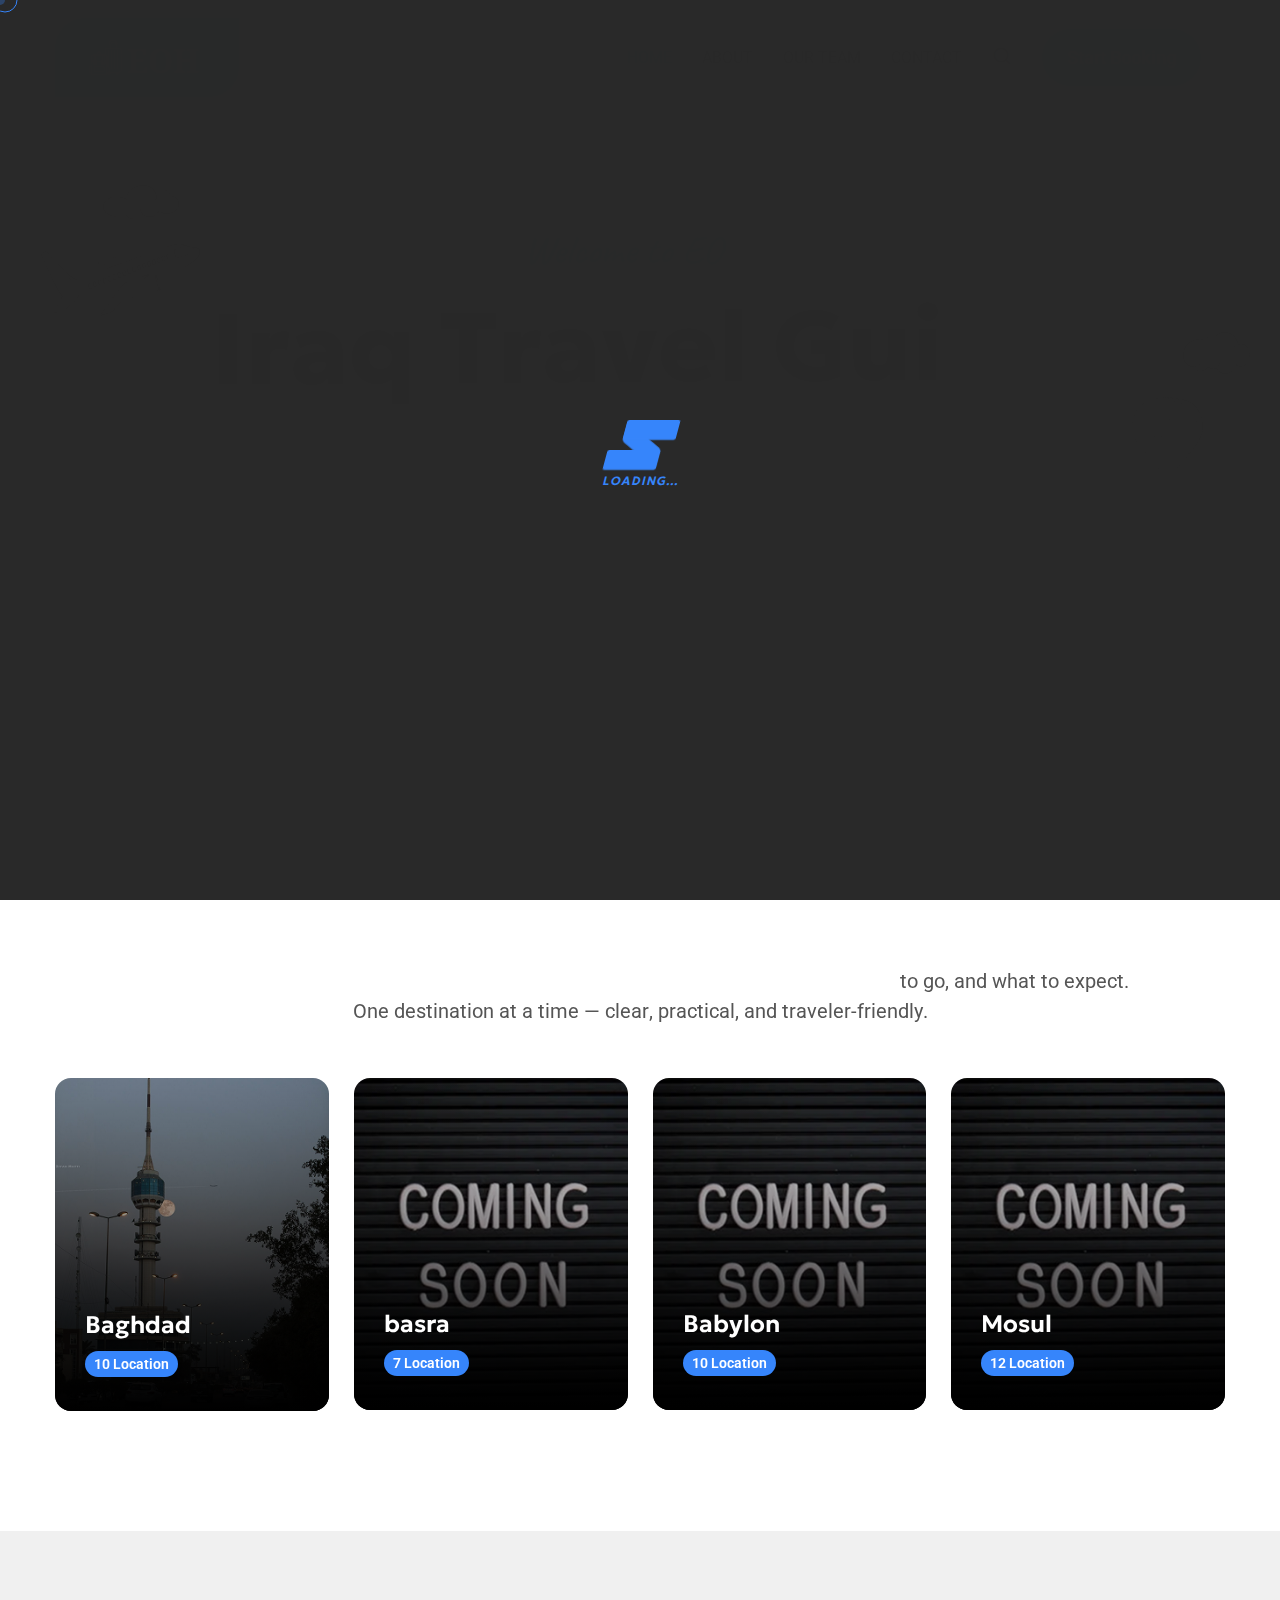
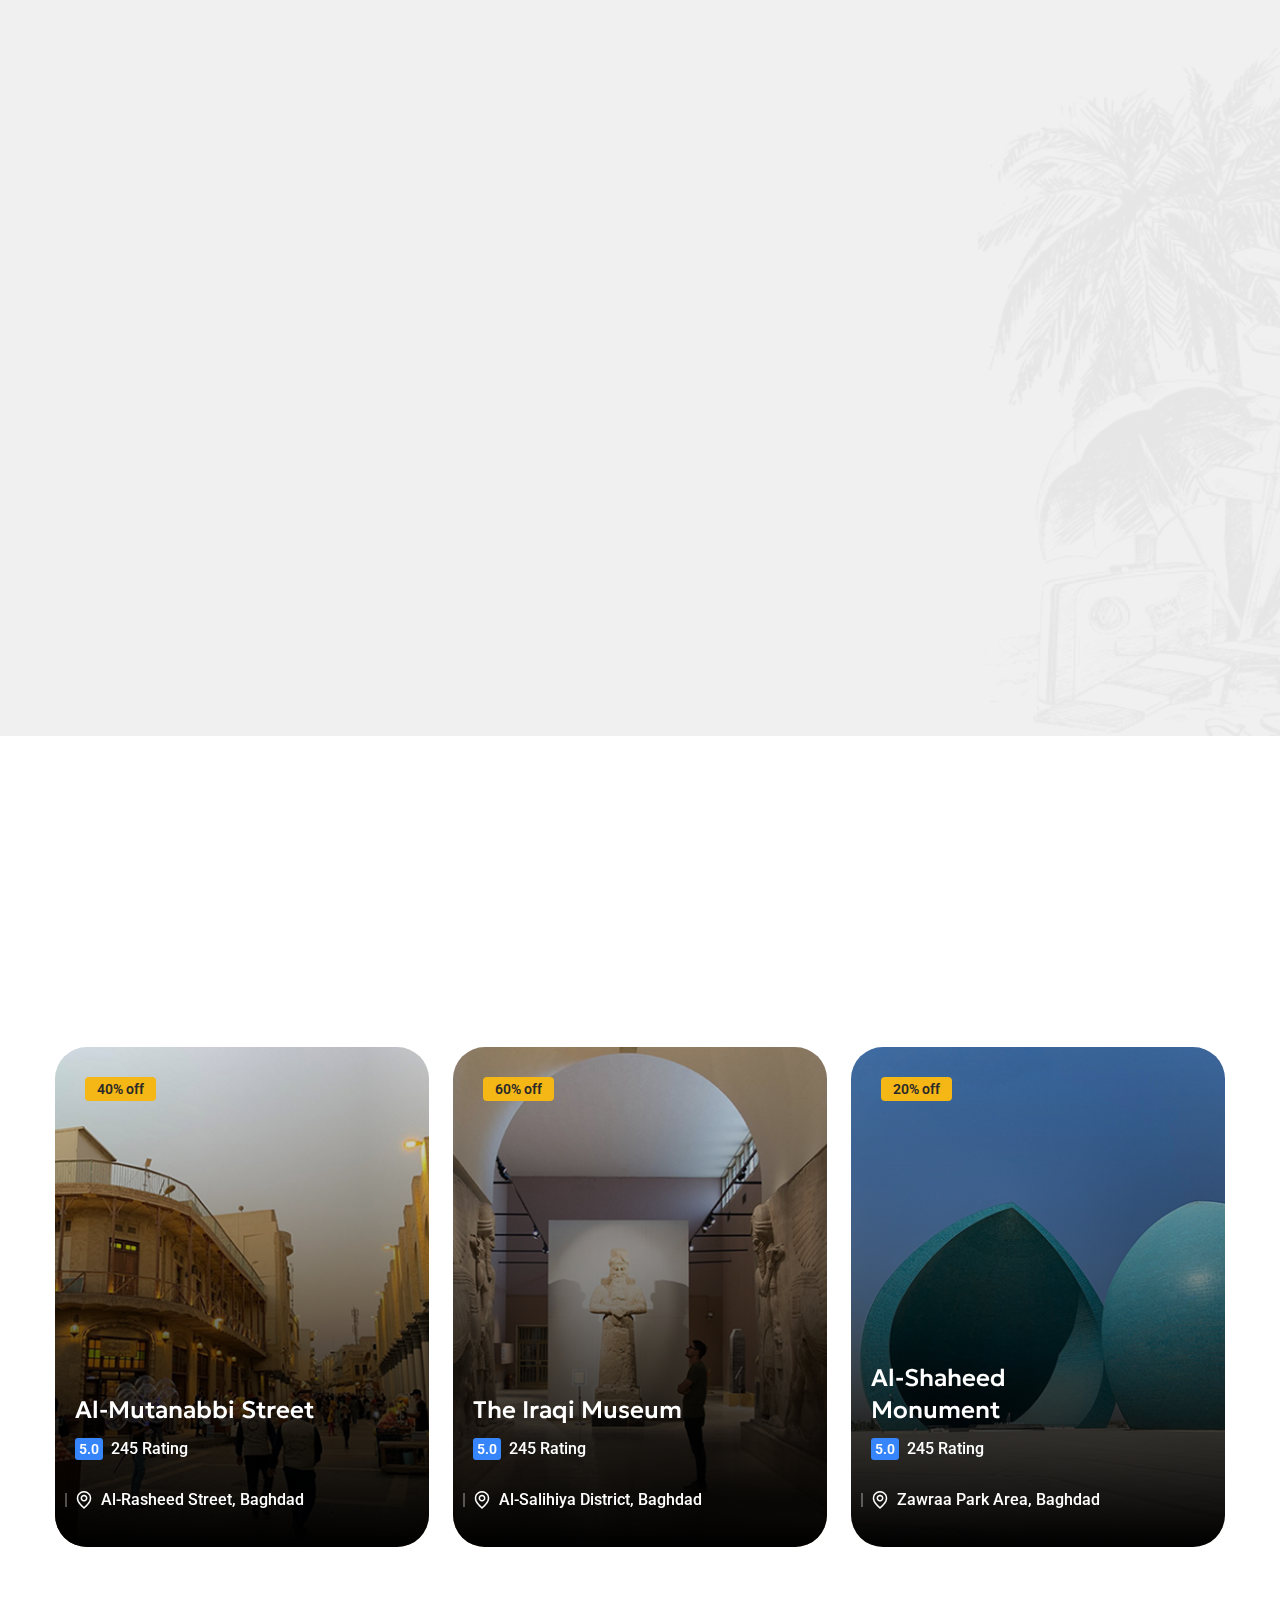
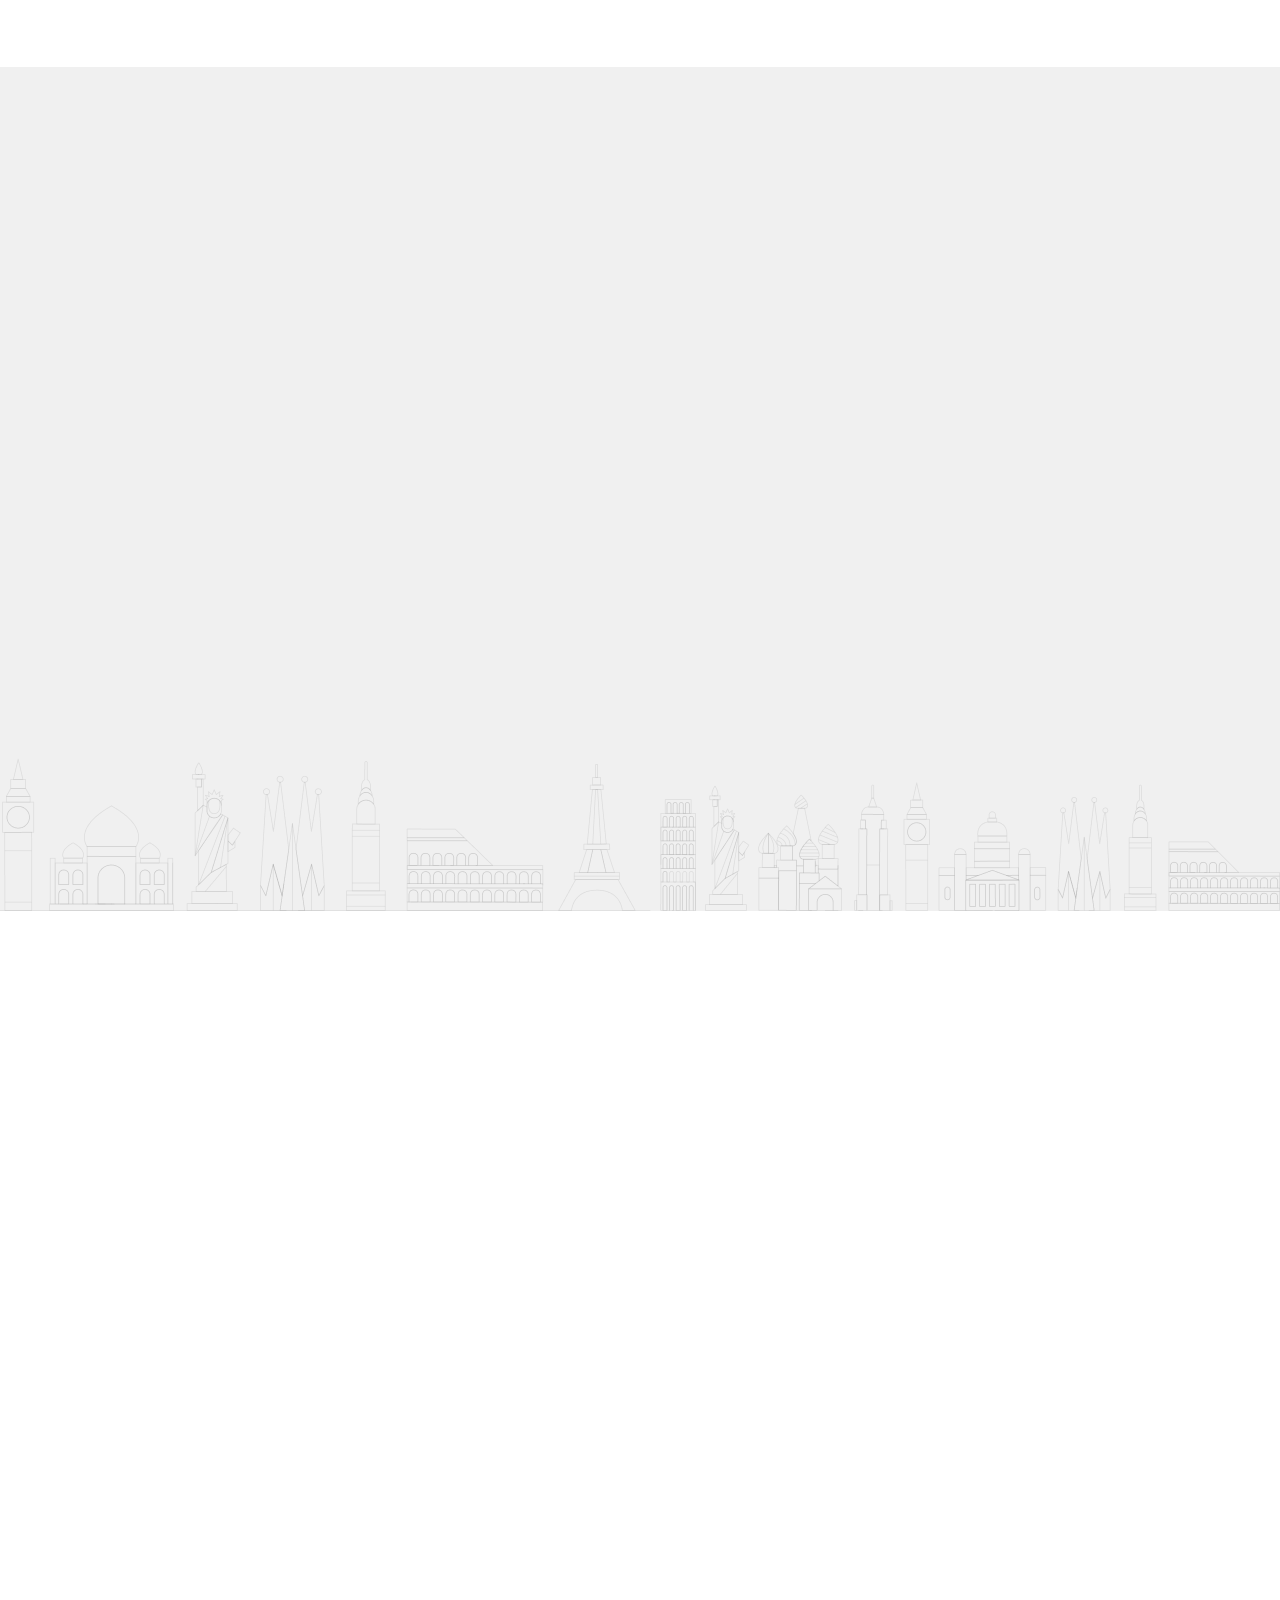
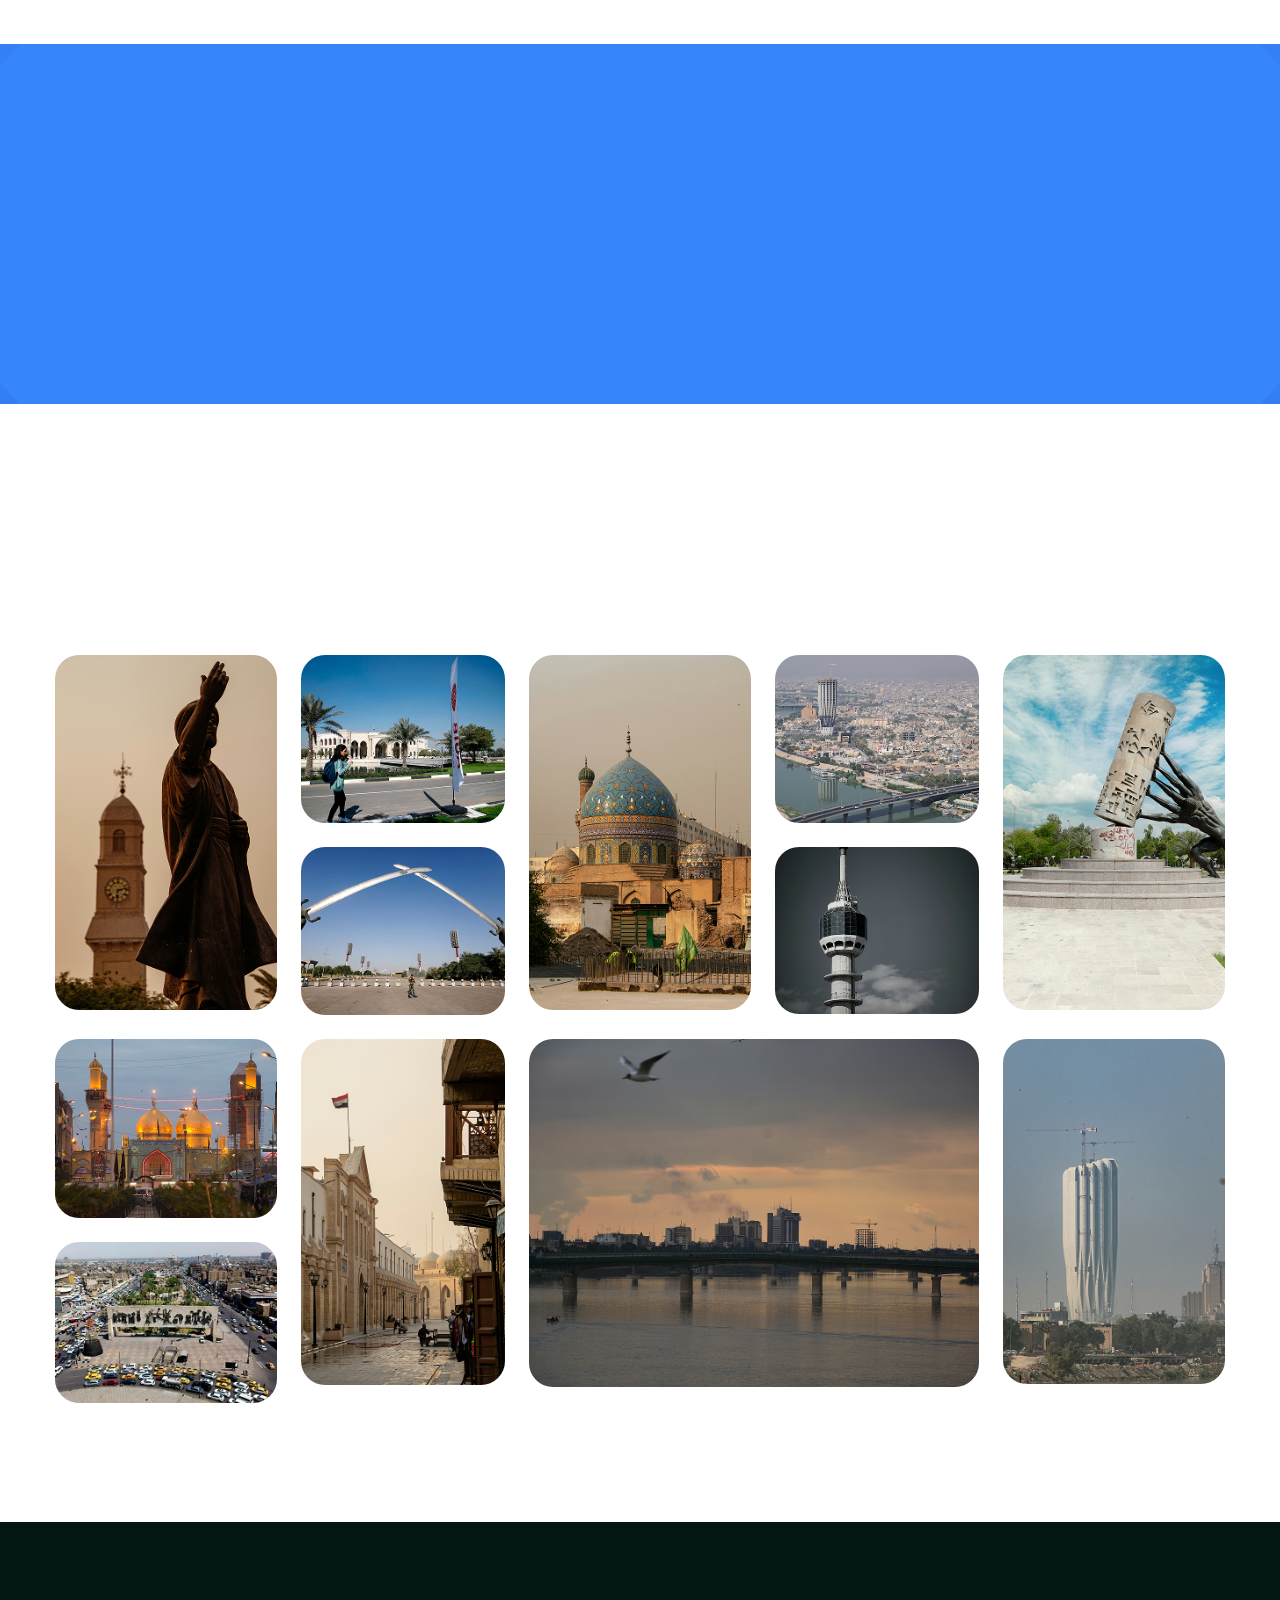
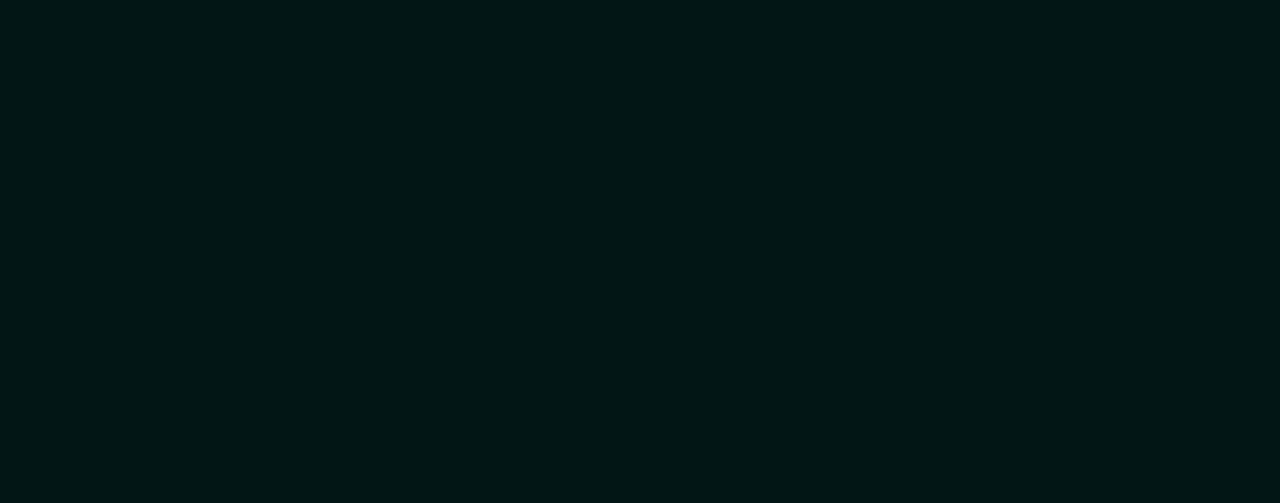
<file: index.html>
<!DOCTYPE html>
<html lang="en">

<head>
	<meta charset="UTF-8">
	<meta name="viewport" content="width=device-width, initial-scale=1.0">
	<title>Home</title>
	<!-- favicons Icons -->
	<link rel="apple-touch-icon" sizes="180x180" href="assets/images/favicons/apple-touch-icon.png">
	<link rel="icon" type="image/png" sizes="32x32" href="assets/images/favicons/favicon-32x32.png">
	<link rel="icon" type="image/png" sizes="16x16" href="assets/images/favicons/favicon-16x16.png">
	<link rel="manifest" href="assets/images/favicons/site.webmanifest">
	<meta name="description"
		content="Explore the beauty of Iraq with curated travel packages to Erbil, Baghdad, Basra, and the Kurdistan region. Book hotels, guided tours, and private transfers with a trusted local travel company." />
	<!-- fonts -->
	<link rel="preconnect" href="https://fonts.googleapis.com">
	<link rel="preconnect" href="https://fonts.gstatic.com" crossorigin>
	<link
		href="https://fonts.googleapis.com/css2?family=Caveat:wght@400..700&family=Geologica:wght@100..900&family=Roboto:ital,wght@0,100;0,300;0,400;0,500;0,700;0,900;1,100;1,300;1,400;1,500;1,700;1,900&display=swap"
		rel="stylesheet">


	<link rel="stylesheet" href="assets/vendors/bootstrap/css/bootstrap.min.css">
	<link rel="stylesheet" href="assets/vendors/bootstrap-select/bootstrap-select.min.css">
	<link rel="stylesheet" href="assets/vendors/animate/animate.min.css">
	<link rel="stylesheet" href="assets/vendors/fontawesome/css/all.min.css">
	<link rel="stylesheet" href="assets/vendors/jquery-ui/jquery-ui.css">
	<link rel="stylesheet" href="assets/vendors/jarallax/jarallax.css">
	<link rel="stylesheet" href="assets/vendors/jquery-magnific-popup/jquery.magnific-popup.css">
	<link rel="stylesheet" href="assets/vendors/daterangepicker-master/daterangepicker.css">
	<link rel="stylesheet" href="assets/vendors/travhub-icons/style.css">
	<link rel="stylesheet" href="assets/vendors/travhub-icons2/style.css" />
	<link rel="stylesheet" href="assets/vendors/daterangepicker-master/daterangepicker.css">
	<link rel="stylesheet" href="assets/vendors/slick/slick.css">
	<link rel="stylesheet" href="assets/vendors/owl-carousel/css/owl.carousel.min.css">
	<link rel="stylesheet" href="assets/vendors/owl-carousel/css/owl.theme.default.min.css">

	<!-- template styles -->
	<link rel="stylesheet" href="assets/css/travhub.css" />
</head>

<body class="custom-cursor">
	<div class="custom-cursor__cursor"></div>
	<div class="custom-cursor__cursor-two"></div>

	<!-- Preloader Icon -->
	<div class="preloader">
		<div class="loaderInner">
			<div id="top" class="mask">
				<div class="plane"></div>
			</div>
			<div id="middle" class="mask">
				<div class="plane"></div>
			</div>
			<div id="bottom" class="mask">
				<div class="plane"></div>
			</div>
			<p>LOADING...</p>
		</div>
	</div>
	<!-- Preloader Icon -->

	<div class="page-wrapper">

		<header class="main-header sticky-header sticky-header--normal">
			<div class="container">
				<div class="main-header__inner">
					<div class="main-header__logo">
						<a href="index.html">
							<img src="assets/images/logo.png" alt="EOH Travel Guide" width="152">
						</a>
					</div><!-- /.main-header__logo -->
					<nav class="main-header__nav main-menu">
						<ul class="main-menu__list">
							<li class="dropdown">
								<a href="index.html">Home</a>
							</li>
							<li>
								<a href="about.html">About</a>
							</li>
							<li><a href="team.html">Our Team</a></li>
							<li>
								<a href="contact.html">Contact</a>
							</li>
						</ul>
					</nav><!-- /.main-header__nav -->
					<div class="main-header__right">
						<div class="mobile-nav__btn mobile-nav__toggler">
							<span></span>
							<span></span>
							<span></span>
						</div><!-- /.mobile-nav__toggler -->
						<a href="#" class="search-toggler main-header__search">
							<i class="flaticon-search" aria-hidden="true"></i>
							<span class="sr-only">Search</span>
						</a><!-- /.search-toggler -->
						<div class="main-header__btn">
							<a href="contact.html" class="travhub-btn">
								<span>Start Booking</span>
							</a><!-- /.thm-btn main-header__btn -->
						</div>
					</div><!-- /.main-header__right -->
				</div><!-- /.main-header__inner -->
			</div><!-- /.container-fluid -->
		</header><!-- /.main-header -->

		<section class="hero-one">
			<div class="container">
				<div class="hero-one__content">
					<h5 class="hero-one__sub-title sub-title bw-split-in-left">Welcome to EOH</h5>
					<h2 class="hero-one__title title bw-split-in-down">Iraq Travel Guide</h2>
					<p class="hero-one__text sub-title bw-split-in-left">
						Discover Iraq with local insights: cities, landmarks, food, culture, and practical travel tips.
					</p>
				</div><!-- /.hero-one__content -->
			</div><!-- /.container -->
			<div class="hero-one__shape-one" style="background-image: url(assets/images/shapes/group-1-1.png);"></div>
			<!-- /.hero-one__shape -->
			<div class="hero-one__shape-two">
				<img src="assets/images/shapes/plane.png" alt="image">
			</div><!-- /.hero-one__shape-two -->
			<div class="hero-one__shape-four">
				<img src="assets/images/shapes/cloude-1-2.png" alt="image">
			</div><!-- /.hero-one__shape-two -->
		</section><!-- /.hero-one -->

		<section class="destination-one">
			<div class="container">
				<div class="sec-title text-center">
					<div class="sec-title__tagline bw-split-in-right">Explore Iraq’s Cities</div>
					<h3 class="sec-title__title bw-split-in-left">Explore Iraq</h3>
					<p class="sec-title__text bw-split-in-up-fast">
						Explore Baghdad, Basra, Hilla, Erbil and more with curated places to visit, best times to go,
						and what to expect.
						<br>One destination at a time — clear, practical, and traveler-friendly.
					</p>
				</div>
				<div class="destination-one__carousel travhub-owl__carousel travhub-owl__carousel--basic-nav owl-carousel"
					data-owl-options='{
				"loop": false,
				"items": 1,
				"nav": false,
				"navText": ["<span class=\"icon-right-arrow\"></span>","<span class=\"icon-right-arrow\"></span>"],
				"dots": true,
				"margin": 25,
				"responsive": {
					"0": {
						"items": 1
					},
					"575": {
						"items": 2
					},
					"992": {
						"items": 3
					},
					"1200": {
						"items": 4
					}
				}
				}'>
					<div class="item">
						<div class="destination-one__item">
							<img src="assets/images/destination/destination-1-1.png"
								alt="ُEOH"><!-- /.destination-one__image -->
							<div class="destination-one__item__btn">
								<a href="#"><span><i class="flaticon-top-right"></i></span></a>
							</div><!-- /.destination-one__item__btn -->
							<div class="destination-one__content">
								<h4 class="destination-one__item__title"><a href="#">Baghdad</a>
								</h4><!-- /.destination-one__item__title -->
								<div class="destination-one__item__dec">10 Location</div>
								<!-- /.destination-one__item__dec -->
							</div><!-- /.destination-one__content -->
						</div><!-- /.destination-one__item -->
					</div><!-- /.item -->
					<div class="item">
						<div class="destination-one__item">
							<img src="assets/images/destination/coming-soon.png"
								alt="ُEOH"><!-- /.destination-one__image -->
							<div class="destination-one__item__btn">
								<a href="#"><span><i class="flaticon-top-right"></i></span></a>
							</div><!-- /.destination-one__item__btn -->
							<div class="destination-one__content">
								<h4 class="destination-one__item__title"><a href="#">basra</a>
								</h4><!-- /.destination-one__item__title -->
								<div class="destination-one__item__dec">7 Location</div>
								<!-- /.destination-one__item__dec -->
							</div><!-- /.destination-one__content -->
						</div><!-- /.destination-one__item -->
					</div><!-- /.item -->
					<div class="item">
						<div class="destination-one__item">
							<img src="assets/images/destination/coming-soon.png"
								alt="ُEOH"><!-- /.destination-one__image -->
							<div class="destination-one__item__btn">
								<a href="#"><span><i class="flaticon-top-right"></i></span></a>
							</div><!-- /.destination-one__item__btn -->
							<div class="destination-one__content">
								<h4 class="destination-one__item__title"><a href="#">Babylon</a>
								</h4><!-- /.destination-one__item__title -->
								<div class="destination-one__item__dec">10 Location</div>
								<!-- /.destination-one__item__dec -->
							</div><!-- /.destination-one__content -->
						</div><!-- /.destination-one__item -->
					</div><!-- /.item -->
					<div class="item">
						<div class="destination-one__item">
							<img src="assets/images/destination/coming-soon.png"
								alt="ُEOH"><!-- /.destination-one__image -->
							<div class="destination-one__item__btn">
								<a href="#"><span><i class="flaticon-top-right"></i></span></a>
							</div><!-- /.destination-one__item__btn -->
							<div class="destination-one__content">
								<h4 class="destination-one__item__title"><a href="#">Mosul</a>
								</h4><!-- /.destination-one__item__title -->
								<div class="destination-one__item__dec">12 Location</div>
								<!-- /.destination-one__item__dec -->
							</div><!-- /.destination-one__content -->
						</div><!-- /.destination-one__item -->
					</div><!-- /.item -->
				</div><!-- /.row -->
			</div><!-- /.container -->
		</section><!-- destination-one -->

		<section class="why-choose-one">
			<div class="why-choose-one__bg" style="background-image: url(assets/images/shapes/why-choose-one-bg.png);">
			</div>
			<div class="container">
				<div class="row d-flex align-items-center">
					<div class="col-xl-6 wow fadeInUp" data-wow-delay="300ms">
						<div class="why-choose-one__image">
							<img src="assets/images/About_us/About_us-1.png" alt="ُEOH">
							<div class="why-choose-one__image__shape"
								style="background-image: url(assets/images/shapes/why-choose-one-shape.png);"></div>
							<div class="why-choose-one__image__two">
								<img src="assets/images/About_us/About_us-2.png" alt="ُEOH">
							</div>
							<div class="why-choose-one__check">
								<div class="why-choose-one__check__icon"><i class="flaticon-check"></i></div>
								<div class="why-choose-one__check__title">Trusted by<span>Trustpilot & rating</span>
								</div>
							</div>
							<div class="why-choose-one__rm">
								<a href="about.html"><i class="flaticon-top-right"></i></a>
							</div>
						</div>
					</div>
					<div class="col-xl-6 wow fadeInRight" data-wow-delay="200ms">
						<div class="why-choose-one__content">
							<div class="sec-title">
								<div class="sec-title__tagline bw-split-in-right">Why we are</div>
								<h3 class="sec-title__title bw-split-in-left">About Iraq Travel Guide</h3>
								<p class="sec-title__text bw-split-in-up-fast">
									We publish clear, local travel guidance for Iraq: what to see, how to move, where to
									stay, and how to travel respectfully.
								</p>
							</div>
							<div class="why-choose-one__box">
								<div class="why-choose-one__box__icon"><i class="flaticon-suitcase"></i></div>
								<h5 class="why-choose-one__box__title">Local Insights, Not Generic Advice</h5>
								<p class="why-choose-one__box__text">
									Real recommendations based on Iraqi cities — landmarks, food spots, cultural
									etiquette, and day-by-day ideas.
								</p>
							</div><!-- why-choose-one__box -->
							<div class="why-choose-one__box">
								<div class="why-choose-one__box__icon"><i class="flaticon-signpost"></i></div>
								<h5 class="why-choose-one__box__title">Practical Travel Tips</h5>
								<p class="why-choose-one__box__text">
									Best seasons, suggested budgets, transport guidance, safety basics, and what to
									prepare before you arrive.
								</p>
							</div><!-- why-choose-one__box -->
							<div class="why-choose-one__btn">
								<a href="contact.html" class="travhub-btn">
									<span>Start Booking</span>
								</a>
								<div class="why-choose-one__author">
									<div class="why-choose-one__author__item"><img
											src="assets/images/About_us/About_us-author-1.png" alt="ُEOH">
									</div>
									<div class="why-choose-one__author__item"><img
											src="assets/images/About_us/About_us-author-2.png" alt="ُEOH">
									</div>
									<div class="why-choose-one__author__item"><img
											src="assets/images/About_us/About_us-author-3.png" alt="ُEOH">
									</div>
									<div class="why-choose-one__author__item why-choose-one__author__item--plus"><i
											class="flaticon-add"></i></div>
								</div>
								<h5 class="why-choose-one__count">18k+<span>Individual Traveller</span></h5>
							</div>
						</div>
					</div>
				</div>
			</div>
		</section><!-- why-choose-one -->

		<section class="tours-one">
			<div class="container">
				<div class="sec-title text-center">
					<div class="sec-title__tagline bw-split-in-right">Top Places</div>
					<h3 class="sec-title__title bw-split-in-left">Popular Places in Iraq</h3>
					<p class="sec-title__text bw-split-in-up-fast">
						Handpicked spots with quick info: why to visit, what to do, and the best time to go.
					</p>
				</div>
				<div class="tours-one__carousel travhub-owl__carousel travhub-owl__carousel--basic-nav owl-carousel"
					data-owl-options='{
				"loop": false,
				"items": 1,
				"nav": false,
				"navText": ["<span class=\"icon-right-arrow\"></span>","<span class=\"icon-right-arrow\"></span>"],
				"dots": true,
				"margin": 24,
				"responsive": {
					"0": {
						"items": 1
					},
					"768": {
						"items": 2
					},
					"992": {
						"items": 2
					},
					"1200": {
						"items": 3
					}
				}
				}'>
					<div class="item">
						<div class="tours-one__item">
							<img src="assets/images/tours/Al-Mutanabbi Street 1.png"
								alt="ُEOH"><!-- /.tours-one__image -->
							<div class="tours-one__item__offer">40% off</div>
							<div class="tours-one__item__wishlist">
								<a href="#"><i class="icon-heart-1"></i></a>
							</div><!-- /.tours-one__item__btn -->
							<div class="tours-one__item__content">
								<h3 class="tours-one__item__title"><a href="#">Al-Mutanabbi Street</a>
								</h3><!-- /.tours-one__item__title -->
								<ul class="tours-one__item__meta list-unstyled">
									<li><span>5.0</span>245 Rating</li>
									<li><i class="flaticon-pin-1"></i>Al-Rasheed Street, Baghdad</li>
								</ul><!-- /.tours-one__item__meta -->
							</div><!-- /.tours-one__content -->
							<div class="tours-one__item__btn">
								<a href="#" class="card__popup" data-gallery-options='{
									"items": [
										{
											"src": "assets/images/tours/Al-Mutanabbi Street 1.png"
										},
										{
											"src": "assets/images/tours/Iraqi Museum 1.png"
										},
										{
											"src": "assets/images/tours/Al-Shaheed Monument 1.png"
										}
									],
									"gallery": {
										"enabled": true
									},
									"type": "image"
								}'>
									<i class="flaticon-camera-1"></i>
								</a>
								<a class="video-popup" href="https://www.youtube.com/watch?v=G49_MdP0klg"><i
										class="flaticon-video"></i></a>
							</div><!-- /.tours-one__item__btn -->
						</div><!-- /.tours-one__item -->
					</div><!-- /.item -->
					<div class="item">
						<div class="tours-one__item">
							<img src="assets/images/tours/Iraqi Museum 1.png" alt="ُEOH"><!-- /.tours-one__image -->
							<div class="tours-one__item__offer">60% off</div>
							<div class="tours-one__item__wishlist">
								<a href="#"><i class="icon-heart-1"></i></a>
							</div><!-- /.tours-one__item__btn -->
							<div class="tours-one__item__content">
								<h3 class="tours-one__item__title"><a href="#">The Iraqi Museum</a></h3>
								<!-- /.tours-one__item__title -->
								<ul class="tours-one__item__meta list-unstyled">
									<li><span>5.0</span>245 Rating</li>
									<li><i class="flaticon-pin-1"></i>Al-Salihiya District, Baghdad</li>
								</ul><!-- /.tours-one__item__meta -->
							</div><!-- /.tours-one__content -->
							<div class="tours-one__item__btn">
								<a href="#" class="card__popup" data-gallery-options='{
									"items": [
										{
											"src": "assets/images/tours/Al-Mutanabbi Street 1.png"
										},
										{
											"src": "assets/images/tours/Iraqi Museum 1.png"
										},
										{
											"src": "assets/images/tours/Al-Shaheed Monument 1.png"
										}
									],
									"gallery": {
										"enabled": true
									},
									"type": "image"
								}'>
									<i class="flaticon-camera-1"></i>
								</a>
								<a class="video-popup" href="https://www.youtube.com/watch?v=G49_MdP0klg"><i
										class="flaticon-video"></i></a>
							</div><!-- /.tours-one__item__btn -->
						</div><!-- /.tours-one__item -->
					</div><!-- /.item -->
					<div class="item">
						<div class="tours-one__item">
							<img src="assets/images/tours/Al-Shaheed Monument 1.png"
								alt="ُEOH"><!-- /.tours-one__image -->
							<div class="tours-one__item__offer">20% off</div><!-- /.tours-one__item__offer -->
							<div class="tours-one__item__wishlist">
								<a href="#"><i class="icon-heart-1"></i></a>
							</div><!-- /.tours-one__item__wishlist -->
							<div class="tours-one__item__content">
								<h3 class="tours-one__item__title"><a href="#">Al-Shaheed Monument</a>
								</h3><!-- /.tours-one__item__title -->
								<ul class="tours-one__item__meta list-unstyled">
									<li><span>5.0</span>245 Rating</li>
									<li><i class="flaticon-pin-1"></i>Zawraa Park Area, Baghdad</li>
								</ul><!-- /.tours-one__item__meta -->
							</div><!-- /.tours-one__content -->
							<div class="tours-one__item__btn">
								<a href="#" class="card__popup" data-gallery-options='{
									"items": [
										{
											"src": "assets/images/tours/Al-Mutanabbi Street 1.png"
										},
										{
											"src": "assets/images/tours/Iraqi Museum 1.png"
										},
										{
											"src": "assets/images/tours/Al-Shaheed Monument 1.png"
										}
									],
									"gallery": {
										"enabled": true
									},
									"type": "image"
								}'>
									<i class="flaticon-camera-1"></i>
								</a>
								<a class="video-popup" href="https://www.youtube.com/watch?v=G49_MdP0klg"><i
										class="flaticon-video"></i></a>
							</div><!-- /.tours-one__item__btn -->
						</div><!-- /.tours-one__item -->
					</div><!-- /.item -->
				</div><!-- /.row -->
			</div><!-- /.container -->
		</section><!-- tours-one -->

		<section class="testimonials-one">
			<div class="testimonials-one__bg"
				style="background-image: url(assets/images/shapes/page-header-bg-shape.png);"></div>
			<div class="testimonials-one__shape travhub-splax" data-para-options='{
			"orientation": "up",
			"scale": 2.5,
			"overflow": true
			}'>
				<img src="assets/images/shapes/testimonials-1-shape.png" alt="ُEOH" />
			</div>
			<div class="container">
				<div class="row">
					<div class="col-xl-6">
						<div class="testimonials-one__image wow fadeInUp" data-wow-delay="100ms">
							<div class="testimonials-one__image__one">
								<img src="assets/images/testimonials/test-1-1.png" alt="ُEOH">
							</div>
							<div class="testimonials-one__image__two wow fadeInUp" data-wow-delay="200ms">
								<img src="assets/images/testimonials/test-1-2.png" alt="ُEOH">
								<img src="assets/images/testimonials/test-1-4.png" alt="ُEOH">
								<img src="assets/images/testimonials/test-1-5.png" alt="ُEOH">
							</div>
							<div class="testimonials-one__image__three wow fadeInUp" data-wow-delay="300ms">
								<img src="assets/images/testimonials/test-1-3.png" alt="ُEOH">
							</div>
							<div class="testimonials-one__image__shape wow fadeInUp" data-wow-delay="400ms">
								<img src="assets/images/shapes/test-1-shape.png" alt="ُEOH">
							</div>
						</div>
					</div>
					<div class="col-xl-6 d-flex align-items-center wow fadeInRight" data-wow-delay='400ms'>
						<div class="testimonials-one__carousel travhub-owl__carousel travhub-owl__carousel--basic-nav owl-carousel"
							data-owl-options='{
							"items": 1,
							"margin": 30,
							"loop": false,
							"smartSpeed": 700,
							"nav": false,
							"navText": ["<span>Prev</span>","<span>Next</span>"],
							"dots": false,
							"autoplay": false
						}'>
							<div class="item">
								<div class="testimonials-card">
									<div class="testimonials-card__quote"><i class="flaticon-left-quote"></i></div>
									<div class="testimonials-card__content">
										Clear and practical guide. We planned our Baghdad day trip easily and knew what
										to expect before arriving.
									</div>
									<h3 class="testimonials-card__name">Traveler Review</h3>
									<span class="testimonials-card__designation">Baghdad</span>
								</div><!-- /.testimonials-card -->
							</div><!-- /.item -->
							<div class="item">
								<div class="testimonials-card">
									<div class="testimonials-card__quote"><i class="flaticon-left-quote"></i></div>
									<div class="testimonials-card__content">
										Clear and practical guide. We planned our Baghdad day trip easily and knew what
										to expect before arriving.
									</div>
									<h3 class="testimonials-card__name">Traveler Review</h3>
									<span class="testimonials-card__designation">Baghdad</span>
								</div><!-- /.testimonials-card -->
							</div><!-- /.item -->
							<div class="item">
								<div class="testimonials-card">
									<div class="testimonials-card__quote"><i class="flaticon-left-quote"></i></div>
									<div class="testimonials-card__content">
										Clear and practical guide. We planned our Baghdad day trip easily and knew what
										to expect before arriving.
									</div>
									<h3 class="testimonials-card__name">Traveler Review</h3>
									<span class="testimonials-card__designation">Baghdad</span>
								</div><!-- /.testimonials-card -->
							</div><!-- /.item -->
						</div><!-- /.testimonials-one__carousel -->
					</div>
				</div>
			</div><!-- /.container -->
		</section><!-- /.testimonials-one -->

		<section class="team-one">
			<div class="team-one__shape travhub-splax" data-para-options='{
			"orientation": "up",
			"scale": 2.5,
			"overflow": true
			}'>
				<img src="assets/images/shapes/team-1-shape.png" alt="ُEOH" />
			</div>
			<div class="container">
				<div class="sec-title text-center wow fadeInUp" data-wow-delay="00ms">
					<div class="sec-title__tagline bw-split-in-right">Meet The Team</div>
					<h3 class="sec-title__title bw-split-in-left">Our Contributors</h3>
					<p class="sec-title__text bw-split-in-up-fast">
						Writers, local guides, and photographers helping you explore Iraq with accurate, respectful, and
						updated information.
					</p>
				</div>
				<div class="row gutter-x-24 gutter-y-24">
					<div class="col-xl-3 col-md-6">
						<div class="team-one__item wow fadeInUp" data-wow-delay="100ms">
							<div class="team-one__item__image">
								<img src="assets/images/team/team-1-1.png" alt="team">
							</div><!-- /.team-one__item__image -->
							<div class="team-one__item__content">
								<h4 class="team-one__item__title"><a href="team.html">MPD Team</a></h4>
								<!-- /.team-one__item__title -->
								<p class="team-one__item__text">IT Development</p><!-- /.team-one__item__text -->
								<div class="team-one__item__social">
									<a href="https://facebook.com"><i class="fab fa-facebook-f"
											aria-hidden="true"></i></a>
									<a href="https://twitter.com"><i class="fab fa-twitter" aria-hidden="true"></i></a>
									<a href="https://pinterest.com"><i class="fab fa-linkedin-in"
											aria-hidden="true"></i></a>
									<a href="https://instagram.com"><i class="fab fa-instagram"
											aria-hidden="true"></i></a>
								</div><!-- /.team-one__item__social -->
							</div><!-- /.team-one__item__content -->
						</div><!-- /.team-one__item -->
					</div><!-- /.col-xl-3 col-md-6 -->
					<div class="col-xl-3 col-md-6">
						<div class="team-one__item wow fadeInUp" data-wow-delay="200ms">
							<div class="team-one__item__image">
								<img src="assets/images/team/team-1-2.png" alt="team">
							</div><!-- /.team-one__item__image -->
							<div class="team-one__item__content">
								<h4 class="team-one__item__title"><a href="team.html">Mahmoud</a></h4>
								<!-- /.team-one__item__title -->
								<p class="team-one__item__text">Founder & Management</p><!-- /.team-one__item__text -->
								<div class="team-one__item__social">
									<a href="https://facebook.com"><i class="fab fa-facebook-f"
											aria-hidden="true"></i></a>
									<a href="https://twitter.com"><i class="fab fa-twitter" aria-hidden="true"></i></a>
									<a href="https://pinterest.com"><i class="fab fa-linkedin-in"
											aria-hidden="true"></i></a>
									<a href="https://instagram.com"><i class="fab fa-instagram"
											aria-hidden="true"></i></a>
								</div><!-- /.team-one__item__social -->
							</div><!-- /.team-one__item__content -->
						</div><!-- /.team-one__item -->
					</div><!-- /.col-xl-3 col-md-6 -->
					<div class="col-xl-3 col-md-6">
						<div class="team-one__item wow fadeInUp" data-wow-delay="300ms">
							<div class="team-one__item__image">
								<img src="assets/images/team/team-1-3.png" alt="team">
							</div><!-- /.team-one__item__image -->
							<div class="team-one__item__content">
								<h4 class="team-one__item__title"><a href="team.html">Sarah</a></h4>
								<!-- /.team-one__item__title -->
								<p class="team-one__item__text">Translator & Coordinator</p>
								<!-- /.team-one__item__text -->
								<div class="team-one__item__social">
									<a href="https://facebook.com"><i class="fab fa-facebook-f"
											aria-hidden="true"></i></a>
									<a href="https://twitter.com"><i class="fab fa-twitter" aria-hidden="true"></i></a>
									<a href="https://pinterest.com"><i class="fab fa-linkedin-in"
											aria-hidden="true"></i></a>
									<a href="https://instagram.com"><i class="fab fa-instagram"
											aria-hidden="true"></i></a>
								</div><!-- /.team-one__item__social -->
							</div><!-- /.team-one__item__content -->
						</div><!-- /.team-one__item -->
					</div><!-- /.col-xl-3 col-md-6 -->
					<div class="col-xl-3 col-md-6">
						<div class="team-one__item wow fadeInUp" data-wow-delay="400ms">
							<div class="team-one__item__image">
								<img src="assets/images/team/team-1-4.png" alt="team">
							</div><!-- /.team-one__item__image -->
							<div class="team-one__item__content">
								<h4 class="team-one__item__title"><a href="team.html">Ali</a></h4>
								<!-- /.team-one__item__title -->
								<p class="team-one__item__text">Marketing Specialist</p><!-- /.team-one__item__text -->
								<div class="team-one__item__social">
									<a href="https://facebook.com"><i class="fab fa-facebook-f"
											aria-hidden="true"></i></a>
									<a href="https://twitter.com"><i class="fab fa-twitter" aria-hidden="true"></i></a>
									<a href="https://pinterest.com"><i class="fab fa-linkedin-in"
											aria-hidden="true"></i></a>
									<a href="https://instagram.com"><i class="fab fa-instagram"
											aria-hidden="true"></i></a>
								</div><!-- /.team-one__item__social -->
							</div><!-- /.team-one__item__content -->
						</div><!-- /.team-one__item -->
					</div><!-- /.col-xl-3 col-md-6 -->
				</div><!-- /.row -->
			</div><!-- /.container -->
		</section><!-- team-one -->

		<div class="client-carousel-one">
			<div class="client-carousel-one__shape"
				style="background-image: url(assets/images/shapes/client-bg-1.png);"></div>
			<div class="container">
				<h5 class="client-carousel-one__title wow fadeInUp" data-wow-delay="100ms">
					Updated destination highlights — curated for travelers.
				</h5><!-- /.client-carousel-one__title -->
				<div class="client-carousel-one__carousel travhub-owl__carousel travhub-owl__carousel--basic-nav owl-carousel wow fadeInUp"
					data-wow-delay="200ms" data-owl-options='{
					"items": 6,
					"margin": 20,
					"smartSpeed": 500,
					"loop":true,
					"autoplay": true,
					"nav":false,
					"dots":false,
					"responsive":{
						"0":{
							"items": 2,
							"margin": 24
						},
						"575":{
							"items": 3,
							"margin": 24
						},
						"992":{
							"items": 4,
							"margin": 24
						},
						"1200":{
							"items": 5,
							"margin": 24
						},
						"1400":{
							"items": 6,
							"margin": 24
						}
					}
				}'>
					<div class="item">
						<div class="client-carousel-one__item">
							<img src="assets/images/client-carousel/client-2-1.png" alt="image">
						</div><!-- /.client-carousel-one__item -->
					</div><!-- /.item -->
					<div class="item">
						<div class="client-carousel-one__item">
							<img src="assets/images/client-carousel/client-2-2.png" alt="image">
						</div><!-- /.client-carousel-one__item -->
					</div><!-- /.item -->
					<div class="item">
						<div class="client-carousel-one__item">
							<img src="assets/images/client-carousel/client-2-3.png" alt="image">
						</div><!-- /.client-carousel-one__item -->
					</div><!-- /.item -->
					<div class="item">
						<div class="client-carousel-one__item">
							<img src="assets/images/client-carousel/client-2-4.png" alt="image">
						</div><!-- /.client-carousel-one__item -->
					</div><!-- /.item -->
					<div class="item">
						<div class="client-carousel-one__item">
							<img src="assets/images/client-carousel/client-2-5.png" alt="image">
						</div><!-- /.client-carousel-one__item -->
					</div><!-- /.item -->
					<div class="item">
						<div class="client-carousel-one__item">
							<img src="assets/images/client-carousel/client-2-6.png" alt="image">
						</div><!-- /.client-carousel-one__item -->
					</div><!-- /.item -->
				</div><!-- /.client-carousel-one__carousel -->
			</div><!-- /.container -->
		</div><!-- /.client-carousel-one -->
		<br>
		<br>
		<section class="gallery-one">
			<div class="container">
				<div class="sec-title text-center">
					<div class="sec-title__tagline bw-split-in-right">Photo Highlights</div>
					<h3 class="sec-title__title bw-split-in-left">Iraq Gallery</h3>
					<p class="sec-title__text bw-split-in-up-fast">
						A glimpse of Iraq — cities, culture, landmarks, and everyday life.
					</p>

				</div>
				<div class="row">
					<div class="col-lg-3">
						<div class="gallery-one__card">
							<img src="assets/images/gallery/A.png" alt="ُEOH">
							<div class="gallery-one__card__hover">
								<a href="assets/images/gallery/A.png" class="img-popup">
									<i class="flaticon-camera-2"></i>
								</a>
							</div><!-- /.gallery-one__card__hover -->
						</div><!-- /.gallery-one__card -->
					</div><!-- /.col-lg-3 -->
					<div class="col-lg-2">
						<div class="gallery-one__card">
							<img src="assets/images/gallery/B.png" alt="ُEOH">
							<div class="gallery-one__card__hover">
								<a href="assets/images/gallery/B.png" class="img-popup">
									<i class="flaticon-camera-2"></i>
								</a>
							</div><!-- /.gallery-one__card__hover -->
						</div><!-- /.gallery-one__card -->
						<div class="gallery-one__card">
							<img src="assets/images/gallery/F.png" alt="ُEOH">
							<div class="gallery-one__card__hover">
								<a href="assets/images/gallery/F.png" class="img-popup">
									<i class="flaticon-camera-2"></i>
								</a>
							</div><!-- /.gallery-one__card__hover -->
						</div><!-- /.gallery-one__card -->
					</div><!-- /.col-lg-2 -->
					<div class="col-lg-3">
						<div class="gallery-one__card">
							<img src="assets/images/gallery/C.png" alt="ُEOH">
							<div class="gallery-one__card__hover">
								<a href="assets/images/gallery/C.png" class="img-popup">
									<i class="flaticon-camera-2"></i>
								</a>
							</div><!-- /.gallery-one__card__hover -->
						</div><!-- /.gallery-one__card -->
					</div><!-- /.col-lg-3 -->
					<div class="col-lg-2">
						<div class="gallery-one__card">
							<img src="assets/images/gallery/D.png" alt="ُEOH">
							<div class="gallery-one__card__hover">
								<a href="assets/images/gallery/D.png" class="img-popup">
									<i class="flaticon-camera-2"></i>
								</a>
							</div><!-- /.gallery-one__card__hover -->
						</div><!-- /.gallery-one__card -->
						<div class="gallery-one__card">
							<img src="assets/images/gallery/L.png" alt="ُEOH">
							<div class="gallery-one__card__hover">
								<a href="assets/images/gallery/L.png" class="img-popup">
									<i class="flaticon-camera-2"></i>
								</a>
							</div><!-- /.gallery-one__card__hover -->
						</div><!-- /.gallery-one__card -->
					</div><!-- /.col-lg-2 -->
					<div class="col-lg-3">
						<div class="gallery-one__card">
							<img src="assets/images/gallery/E.png" alt="ُEOH">
							<div class="gallery-one__card__hover">
								<a href="assets/images/gallery/E.png" class="img-popup">
									<i class="flaticon-camera-2"></i>
								</a>
							</div><!-- /.gallery-one__card__hover -->
						</div><!-- /.gallery-one__card -->
					</div><!-- /.col-lg-3 -->
					<div class="col-lg-3">
						<div class="gallery-one__card">
							<img src="assets/images/gallery/G.png" alt="ُEOH">
							<div class="gallery-one__card__hover">
								<a href="assets/images/gallery/G.png" class="img-popup">
									<i class="flaticon-camera-2"></i>
								</a>
							</div><!-- /.gallery-one__card__hover -->
						</div><!-- /.gallery-one__card -->
						<div class="gallery-one__card">
							<img src="assets/images/gallery/H.png" alt="ُEOH">
							<div class="gallery-one__card__hover">
								<a href="assets/images/gallery/H.png" class="img-popup">
									<i class="flaticon-camera-2"></i>
								</a>
							</div><!-- /.gallery-one__card__hover -->
						</div><!-- /.gallery-one__card -->
					</div><!-- /.col-lg-3 -->
					<div class="col-lg-2">
						<div class="gallery-one__card">
							<img src="assets/images/gallery/I.png" alt="ُEOH">
							<div class="gallery-one__card__hover">
								<a href="assets/images/gallery/I.png" class="img-popup">
									<i class="flaticon-camera-2"></i>
								</a>
							</div><!-- /.gallery-one__card__hover -->
						</div><!-- /.gallery-one__card -->
					</div><!-- /.col-lg-2 -->
					<div class="col-lg-4">
						<div class="gallery-one__card">
							<img src="assets/images/gallery/J.png" alt="ُEOH">
							<div class="gallery-one__card__hover">
								<a href="assets/images/gallery/J.png" class="img-popup">
									<i class="flaticon-camera-2"></i>
								</a>
							</div><!-- /.gallery-one__card__hover -->
						</div><!-- /.gallery-one__card -->
					</div><!-- /.col-lg-4 -->
					<div class="col-lg-3">
						<div class="gallery-one__card">
							<img src="assets/images/gallery/K.png" alt="ُEOH">
							<div class="gallery-one__card__hover">
								<a href="assets/images/gallery/K.png" class="img-popup">
									<i class="flaticon-camera-2"></i>
								</a>
							</div><!-- /.gallery-one__card__hover -->
						</div><!-- /.gallery-one__card -->
					</div><!-- /.col-lg-3 -->
				</div><!-- /.row -->
			</div><!-- /.container -->
		</section><!-- gallery-one -->

		<footer class="main-footer">
			<div class="main-footer__shape-one" style="background-image: url(assets/images/shapes/footer-shape-1.png);">
			</div>
			<div class="container">
				<div class="main-footer__top wow fadeInUp" data-wow-delay="100ms">
					<div class="main-footer__top__dot"></div>
					<h3 class="main-footer__top__title">Get Updated The Latest<br> Newsletter </h3>
					<form action="#" data-url="MAILCHIMP_FORM_URL" class="main-footer__newsletter mc-form">
						<input type="text" name="EMAIL" placeholder="Enter email address">
						<button type="submit" class="travhub-btn">
							<span>Send Message</span>
						</button>
					</form><!-- /. mc-form -->
					<div class="mc-form__response"></div><!-- /.mc-form__response -->
				</div><!-- /.main-footer__top -->
				<div class="row">
					<div class="col-md-6 col-xl-4 wow fadeInUp" data-wow-delay="00ms">
						<div class="footer-widget footer-widget--about">
							<a href="index.html" class="footer-widget__logo">
								<img src="assets/images/logo.png" width="185" alt="Travhub HTML Template">
							</a>
							<p class="footer-widget__text">
								Iraq Travel Guide — practical tips, destination highlights, and local insights to help
								you travel Iraq with confidence.
							</p>
							<div class="main-footer__social">
								<a href="https://facebook.com">
									<i class="fab fa-facebook-f" aria-hidden="true"></i>
									<span class="sr-only">Facebook</span>
								</a>
								<a href="https://twitter.com">
									<i class="fab fa-twitter" aria-hidden="true"></i>
									<span class="sr-only">Twitter</span>
								</a>
								<a href="https://linkedin.com">
									<i class="fab fa-linkedin-in" aria-hidden="true"></i>
									<span class="sr-only">Linkedin</span>
								</a>
								<a href="https://instagram.com">
									<i class="fab fa-instagram" aria-hidden="true"></i>
									<span class="sr-only">Instagram</span>
								</a>
							</div><!-- /.main-footer__social -->
						</div><!-- /.footer-widget -->
					</div><!-- /.col-md-6 -->
					<div class="col-md-6 col-xl-4 wow fadeInUp" data-wow-delay="100ms">
						<div class="footer-widget footer-widget--links">
							<h2 class="footer-widget__title">Useful Links</h2><!-- /.footer-widget__title -->
							<ul class="list-unstyled footer-widget__links">
								<li><a href="index.html">Home</a></li>
								<li><a href="about.html">About us</a></li>
								<li><a href="contact.html">Contact Us</a></li>
							</ul><!-- /.list-unstyled footer-widget__links -->
						</div><!-- /.footer-widget -->
					</div><!-- /.col-md-6 -->

					<div class="col-md-6 col-xl-4 wow fadeInUp" data-wow-delay="300ms">
						<div class="footer-widget footer-widget--gallery">
							<h2 class="footer-widget__title">Our Gallery</h2><!-- /.footer-widget__title -->
							<div class="footer-widget__gallery">
								<a href="assets/images/gallery/A.png" class="img-popup">
									<img src="assets/images/gallery/A.png" alt="ُEOH">
								</a><!-- /.image-item -->
								<a href="assets/images/gallery/B.png" class="img-popup">
									<img src="assets/images/gallery/B.png" alt="ُEOH">
								</a><!-- /.image-item -->
								<a href="assets/images/gallery/C.png" class="img-popup">
									<img src="assets/images/gallery/C.png" alt="ُEOH">
								</a><!-- /.image-item -->
								<a href="assets/images/gallery/D.png" class="img-popup">
									<img src="assets/images/gallery/D.png" alt="ُEOH">
								</a><!-- /.image-item -->
								<a href="assets/images/gallery/E.png" class="img-popup">
									<img src="assets/images/gallery/E.png" alt="ُEOH">
								</a><!-- /.image-item -->
								<a href="assets/images/gallery/F.png" class="img-popup">
									<img src="assets/images/gallery/F.png" alt="ُEOH">
								</a><!-- /.image-item -->
							</div>
						</div><!-- /.footer-widget -->
					</div><!-- /.col-md-6 -->
				</div><!-- /.row -->
			</div><!-- /.container -->
			<div class="main-footer__bottom  wow fadeInUp" data-wow-delay="00ms">
				<div class="container">
					<div class="main-footer__bottom__inner">
						<p class="main-footer__copyright">
							&copy; <span class="dynamic-year"></span> All rights reserved — Created by MPD.
						</p>
					</div><!-- /.main-footer__inner -->
				</div><!-- /.container -->
			</div><!-- /.main-footer__bottom -->
		</footer><!-- /.main-footer -->

	</div><!-- /.page-wrapper -->


	<div class="mobile-nav__wrapper">
		<div class="mobile-nav__overlay mobile-nav__toggler"></div>
		<!-- /.mobile-nav__overlay -->
		<div class="mobile-nav__content">
			<span class="mobile-nav__close mobile-nav__toggler"><i class="fa fa-times"></i></span>
			<div class="logo-box">
				<a href="index.html" aria-label="logo image"><img src="assets/images/logo.png" width="155"
						alt="ُEOH" /></a>
			</div>
			<!-- /.logo-box -->
			<div class="mobile-nav__container"></div>
			<!-- /.mobile-nav__container -->

			<ul class="mobile-nav__contact list-unstyled">
				<li>
					<i class="fa fa-envelope"></i>
					<a href="mailto:info@eoh.iq">info@eoh.iq</a>
				</li>
				<li>
					<i class="fa fa-phone-alt"></i>
					<a href="tel:+964 7838548091">+964 7838548091</a>
				</li>
			</ul><!-- /.mobile-nav__contact -->
			<div class="mobile-nav__social">
				<a href="https://facebook.com">
					<i class="fab fa-facebook-f" aria-hidden="true"></i>
					<span class="sr-only">Facebook</span>
				</a>
				<a href="https://twitter.com">
					<i class="fab fa-twitter" aria-hidden="true"></i>
					<span class="sr-only">Twitter</span>
				</a>
				<a href="https://linkedin.com">
					<i class="fab fa-linkedin-in" aria-hidden="true"></i>
					<span class="sr-only">Linkedin</span>
				</a>
				<a href="https://instagram.com">
					<i class="fab fa-instagram" aria-hidden="true"></i>
					<span class="sr-only">Instagram</span>
				</a>
			</div><!-- /.mobile-nav__social -->
		</div>
		<!-- /.mobile-nav__content -->
	</div>
	<!-- /.mobile-nav__wrapper -->
	<div class="search-popup">
		<div class="search-popup__overlay search-toggler"></div>
		<!-- /.search-popup__overlay -->
		<div class="search-popup__content">
			<form role="search" method="get" class="search-popup__form" action="#">
				<input type="text" id="search" placeholder="Search Here..." />
				<button type="submit" aria-label="search submit">
					<span><i class="flaticon-search"></i></span>
				</button>
			</form>
		</div>
		<!-- /.search-popup__content -->
	</div>
	<!-- /.search-popup -->

	<a href="#" class="scroll-to-top">
		<svg class="scroll-to-top__circle" width="100%" height="100%" viewBox="-1 -1 102 102">
			<path d="M50,1 a49,49 0 0,1 0,98 a49,49 0 0,1 0,-98" />
		</svg>
	</a>


	<script src="assets/vendors/jquery/jquery-3.7.1.min.js"></script>
	<script src="assets/vendors/bootstrap/js/bootstrap.bundle.min.js"></script>
	<script src="assets/vendors/bootstrap-select/bootstrap-select.min.js"></script>
	<script src="assets/vendors/jarallax/jarallax.min.js"></script>
	<script src="assets/vendors/jquery-ui/jquery-ui.js"></script>
	<script src="assets/vendors/jquery-ajaxchimp/jquery.ajaxchimp.min.js"></script>
	<script src="assets/vendors/jquery-appear/jquery.appear.min.js"></script>
	<script src="assets/vendors/jquery-magnific-popup/jquery.magnific-popup.min.js"></script>
	<script src="assets/vendors/jquery-validate/jquery.validate.min.js"></script>
	<script src="assets/vendors/wnumb/wNumb.min.js"></script>
	<script src="assets/vendors/daterangepicker-master/moment.min.js"></script>
	<script src="assets/vendors/daterangepicker-master/daterangepicker.js"></script>
	<script src="assets/vendors/owl-carousel/js/owl.carousel.min.js"></script>
	<script src="assets/vendors/wow/wow.js"></script>
	<script src="assets/vendors/imagesloaded/imagesloaded.min.js"></script>
	<script src="assets/vendors/isotope/isotope.js"></script>
	<script src="assets/vendors/simpleParallax/simpleParallax.min.js"></script>
	<script src="assets/vendors/slick/slick.min.js"></script>
	<script src="assets/vendors/countdown/countdown.min.js"></script>

	<!-- gsap js -->
	<script src="assets/vendors/gsap/gsap.js"></script>
	<script src="assets/vendors/gsap/scrolltrigger.min.js"></script>
	<script src="assets/vendors/gsap/splittext.min.js"></script>
	<script src="assets/vendors/gsap/travhub-split.js"></script>

	<!-- template js -->
	<script src="assets/js/travhub.js"></script>
</body>


</html>
</file>
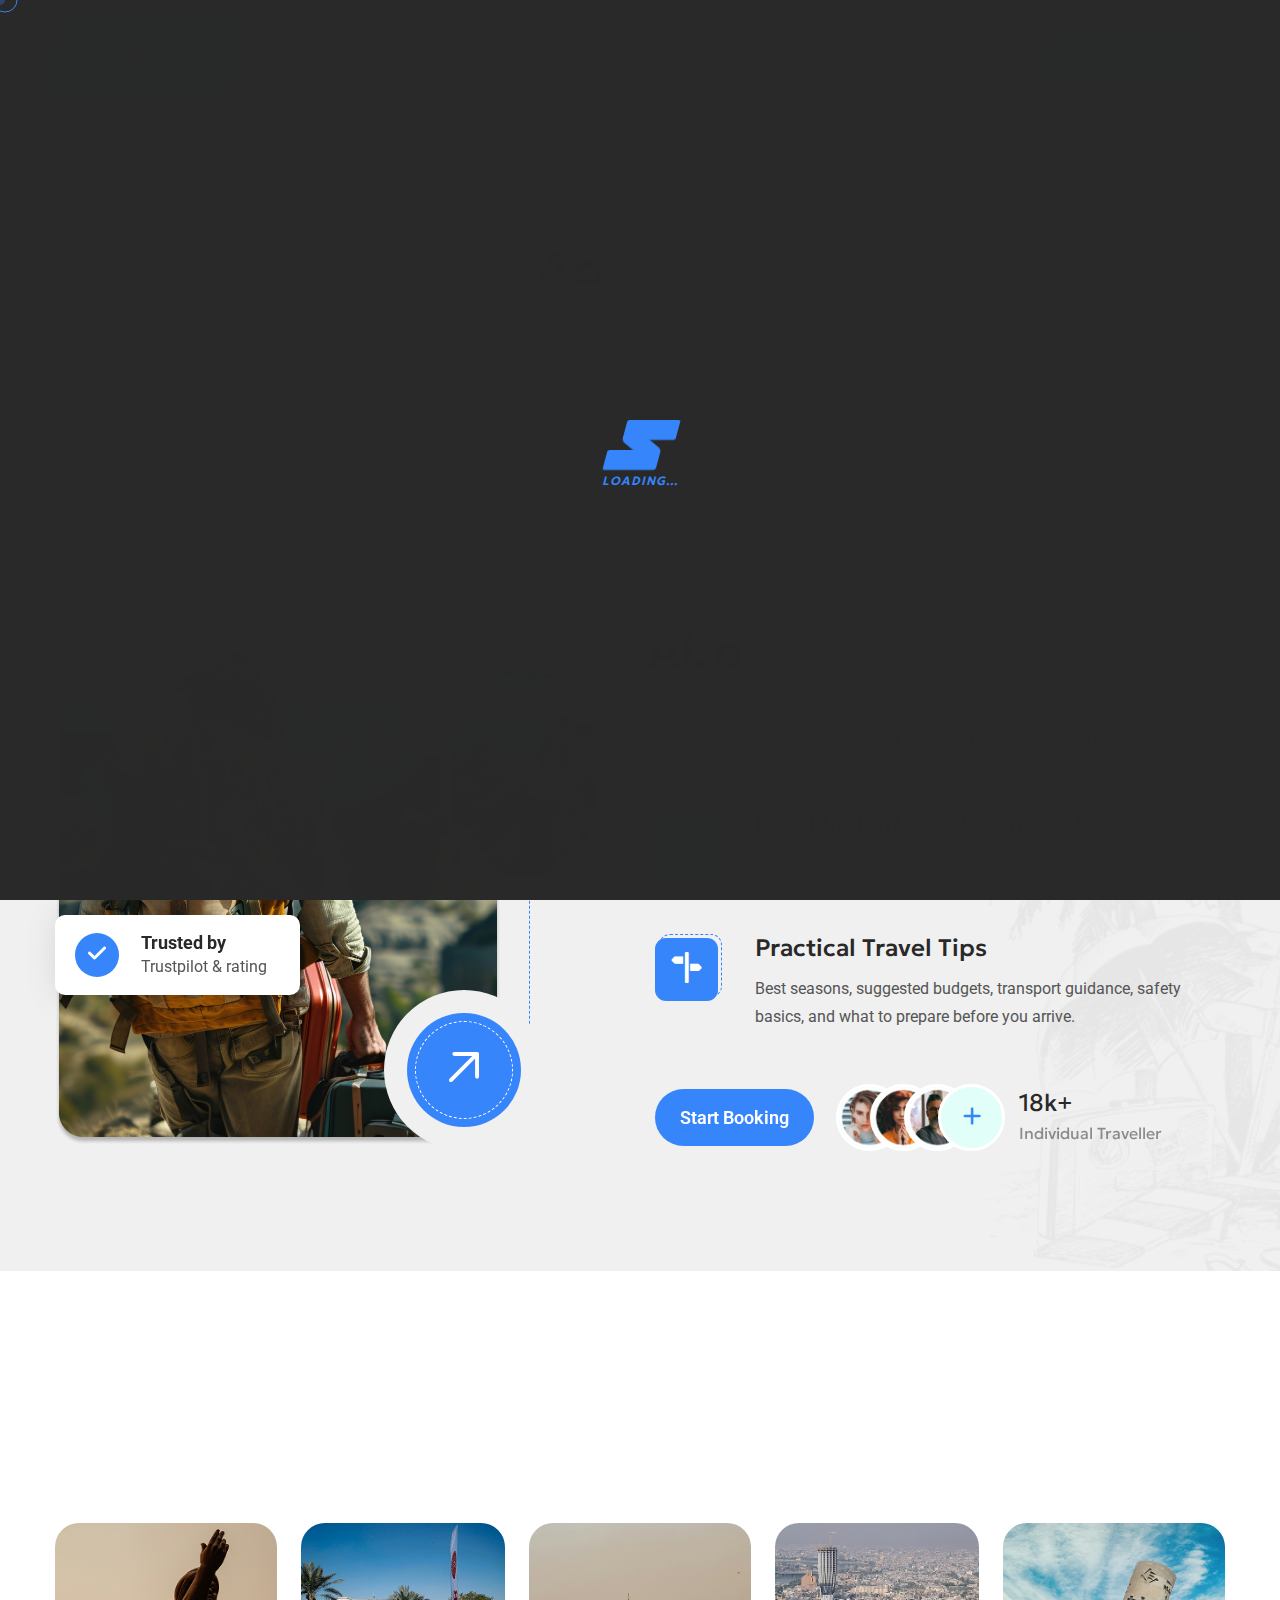
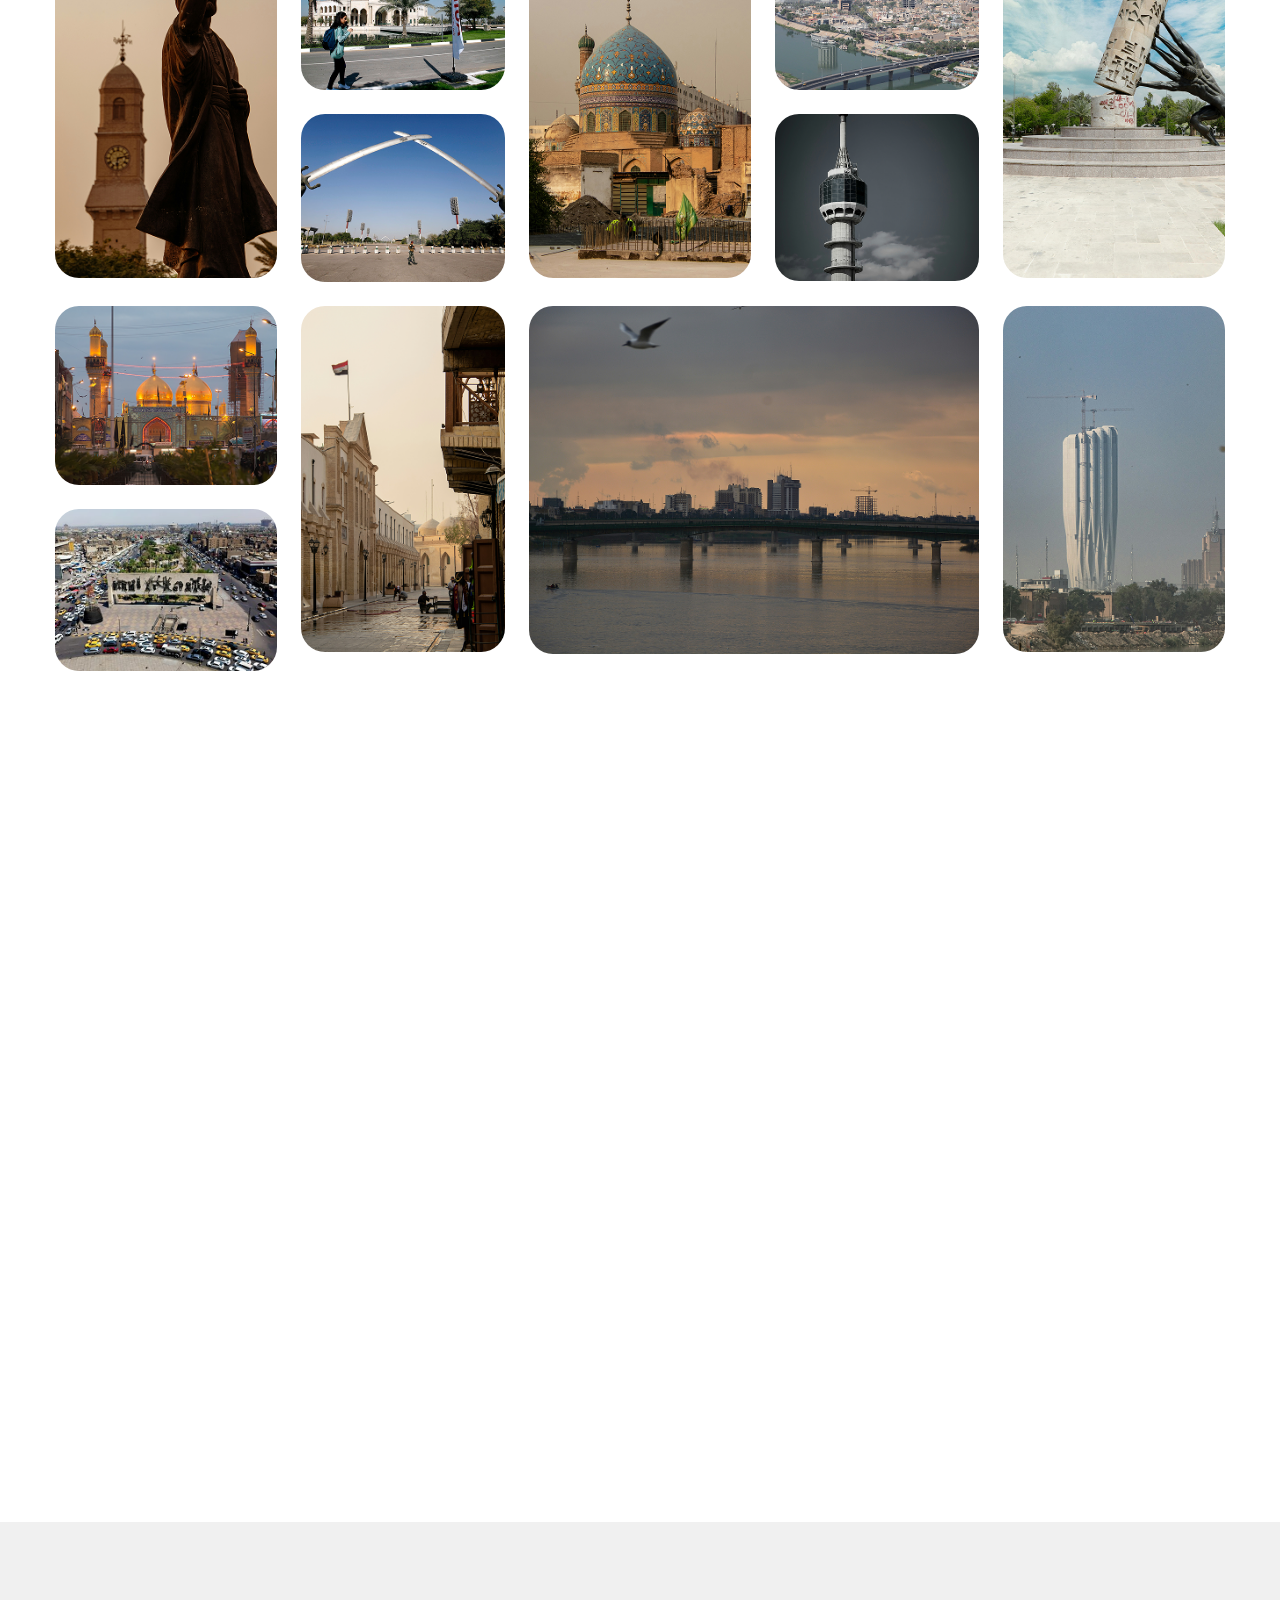
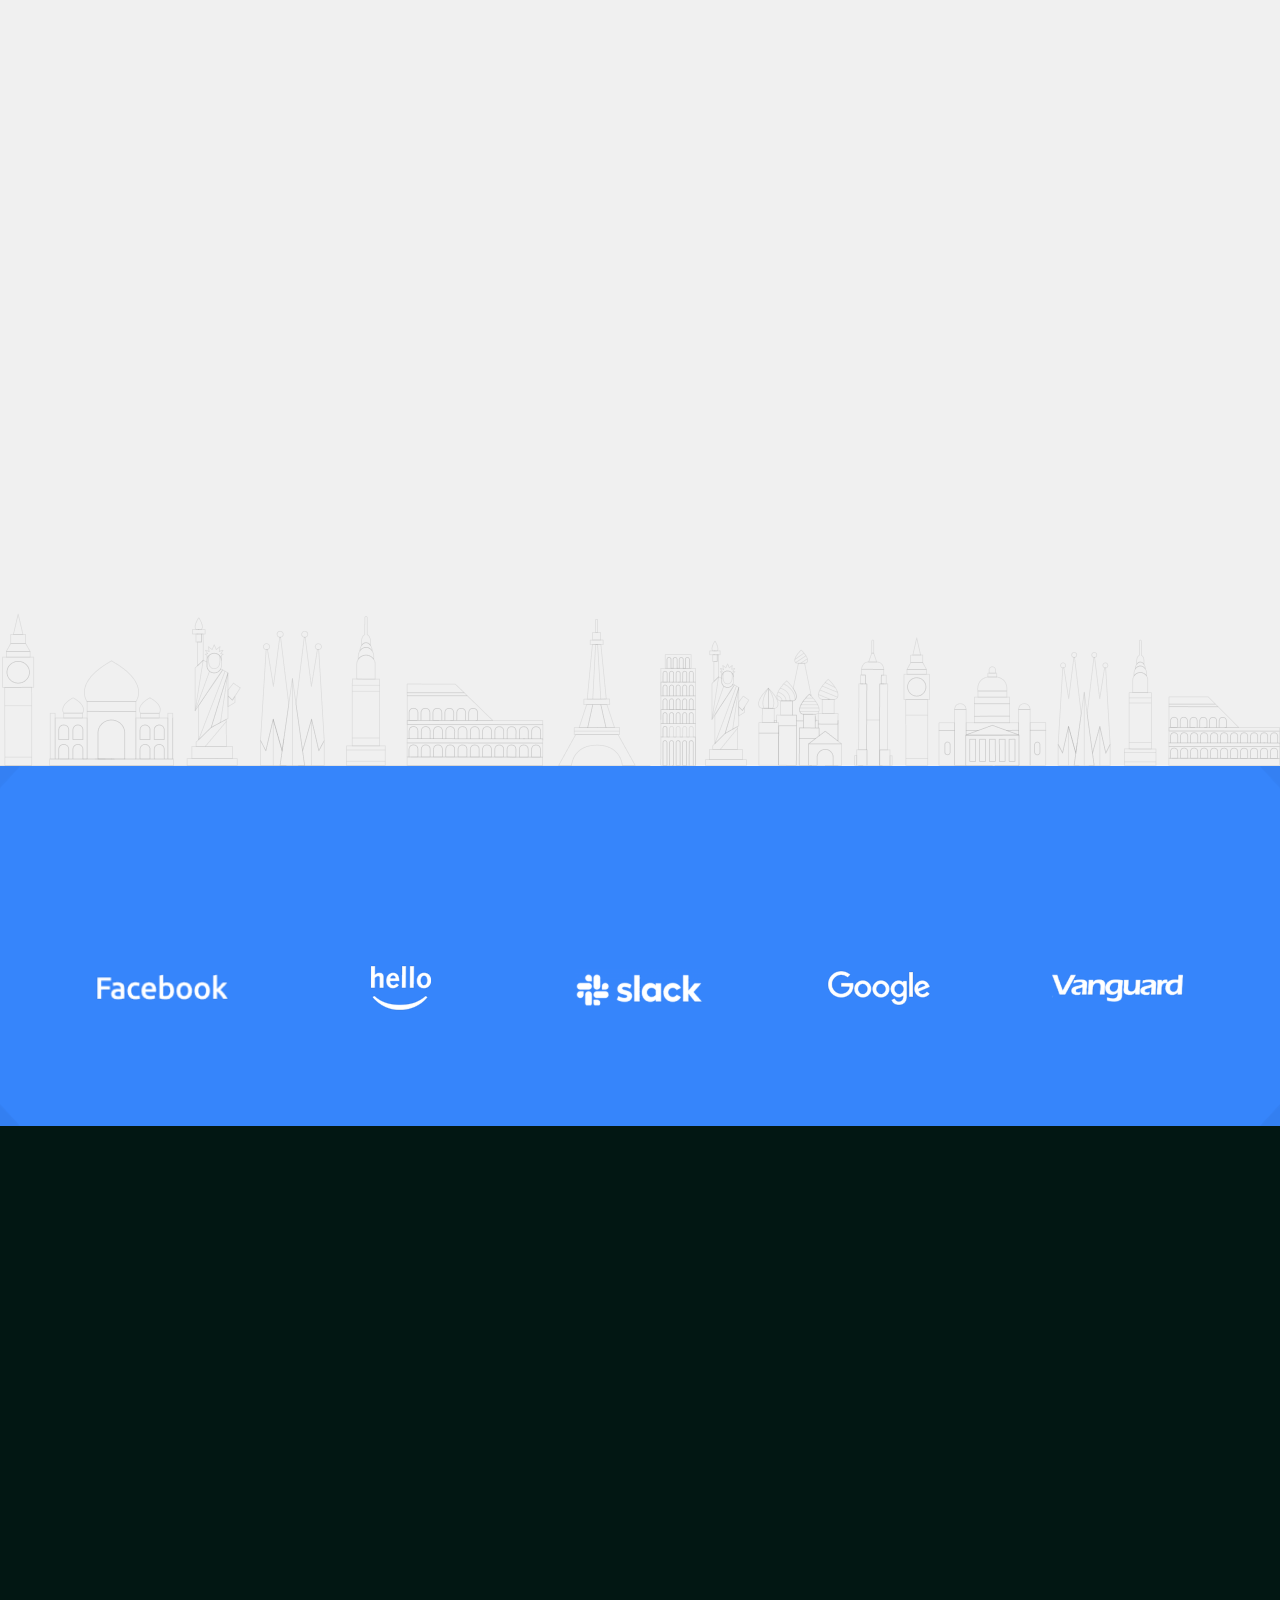
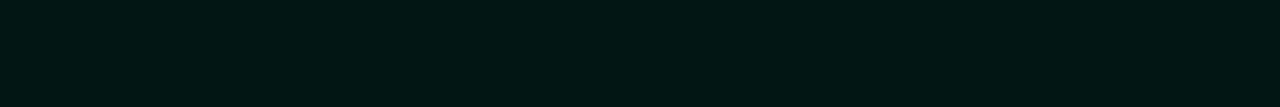
<file: about.html>
<!DOCTYPE html>
<html lang="en">

<head>
	<meta charset="UTF-8" />
	<meta name="viewport" content="width=device-width, initial-scale=1.0" />
	<title>About</title>
	<!-- favicons Icons -->
	<link rel="apple-touch-icon" sizes="180x180" href="assets/images/favicons/apple-touch-icon.png" />
	<link rel="icon" type="image/png" sizes="32x32" href="assets/images/favicons/favicon-32x32.png" />
	<link rel="icon" type="image/png" sizes="16x16" href="assets/images/favicons/favicon-16x16.png" />
	<link rel="manifest" href="assets/images/favicons/site.webmanifest" />
<meta name="description"
content="Explore the beauty of Iraq with curated travel packages to Erbil, Baghdad, Basra, and the Kurdistan region. Book hotels, guided tours, and private transfers with a trusted local travel company." />
	<!-- fonts -->
	<link rel="preconnect" href="https://fonts.googleapis.com">
	<link rel="preconnect" href="https://fonts.gstatic.com" crossorigin>
	<link
		href="https://fonts.googleapis.com/css2?family=Caveat:wght@400..700&family=Geologica:wght@100..900&family=Roboto:ital,wght@0,100;0,300;0,400;0,500;0,700;0,900;1,100;1,300;1,400;1,500;1,700;1,900&display=swap"
		rel="stylesheet">


	<link rel="stylesheet" href="assets/vendors/bootstrap/css/bootstrap.min.css" />
	<link rel="stylesheet" href="assets/vendors/bootstrap-select/bootstrap-select.min.css" />
	<link rel="stylesheet" href="assets/vendors/animate/animate.min.css" />
	<link rel="stylesheet" href="assets/vendors/fontawesome/css/all.min.css" />
	<link rel="stylesheet" href="assets/vendors/jquery-ui/jquery-ui.css" />
	<link rel="stylesheet" href="assets/vendors/jarallax/jarallax.css" />
	<link rel="stylesheet" href="assets/vendors/jquery-magnific-popup/jquery.magnific-popup.css" />
	<link rel="stylesheet" href="assets/vendors/daterangepicker-master/daterangepicker.css">
	<link rel="stylesheet" href="assets/vendors/travhub-icons/style.css" />
	<link rel="stylesheet" href="assets/vendors/travhub-icons2/style.css" />
	<link rel="stylesheet" href="assets/vendors/slick/slick.css">
	<link rel="stylesheet" href="assets/vendors/owl-carousel/css/owl.carousel.min.css" />
	<link rel="stylesheet" href="assets/vendors/owl-carousel/css/owl.theme.default.min.css" />

	<!-- template styles -->
	<link rel="stylesheet" href="assets/css/travhub.css" />
</head>

<body class="custom-cursor">
	<div class="custom-cursor__cursor"></div>
	<div class="custom-cursor__cursor-two"></div>

	<!-- Preloader Icon -->
	<div class="preloader">
		<div class="loaderInner">
			<div id="top" class="mask">
				<div class="plane"></div>
			</div>
			<div id="middle" class="mask">
				<div class="plane"></div>
			</div>
			<div id="bottom" class="mask">
				<div class="plane"></div>
			</div>
			<p>LOADING...</p>
		</div>
	</div>
	<!-- Preloader Icon -->
	<div class="page-wrapper">
		<header class="main-header sticky-header sticky-header--normal">
			<div class="container">
				<div class="main-header__inner">
					<div class="main-header__logo">
						<a href="index.html">
							<img src="assets/images/logo.png" alt="EOH Travel Guide" width="152">
						</a>
					</div><!-- /.main-header__logo -->
					<nav class="main-header__nav main-menu">
						<ul class="main-menu__list">
							<li class="dropdown">
								<a href="index.html">Home</a>
							</li>
							<li>
								<a href="about.html">About</a>
							</li>
							<li><a href="team.html">Our Team</a></li>
							<li>
								<a href="contact.html">Contact</a>
							</li>
						</ul>
					</nav><!-- /.main-header__nav -->
					<div class="main-header__right">
						<div class="mobile-nav__btn mobile-nav__toggler">
							<span></span>
							<span></span>
							<span></span>
						</div><!-- /.mobile-nav__toggler -->
						<a href="#" class="search-toggler main-header__search">
							<i class="flaticon-search" aria-hidden="true"></i>
							<span class="sr-only">Search</span>
						</a><!-- /.search-toggler -->
						<div class="main-header__btn">
							<a href="contact.html" class="travhub-btn">
								<span>Start Booking</span>
							</a><!-- /.thm-btn main-header__btn -->
						</div>
					</div><!-- /.main-header__right -->
				</div><!-- /.main-header__inner -->
			</div><!-- /.container-fluid -->
		</header><!-- /.main-header -->

		<section class="page-header">
			<div class="page-header__bg"></div><!-- /.page-header__bg -->
			<div class="page-header__shape-one"></div><!-- /.page-header__shape-one -->
			<div class="page-header__shape-two"></div><!-- /.page-header__shape-two -->
			<div class="container">
				<h2 class="page-header__title bw-split-in-right">About Us</h2>
				<ul class="travhub-breadcrumb list-unstyled">
					<li><a href="index.html">Home</a></li>
					<li>About</li>
				</ul><!-- /.thm-breadcrumb list-unstyled -->
			</div><!-- /.container -->
		</section><!-- /.page-header -->

		<section class="why-choose-one">
			<div class="why-choose-one__bg" style="background-image: url(assets/images/shapes/why-choose-one-bg.png);">
			</div>
			<div class="container">
				<div class="row d-flex align-items-center">
					<div class="col-xl-6 wow fadeInUp" data-wow-delay="300ms">
						<div class="why-choose-one__image">
							<img src="assets/images/About_us/About_us-1.png" alt="ُEOH">
							<div class="why-choose-one__image__shape"
								style="background-image: url(assets/images/shapes/why-choose-one-shape.png);"></div>
							<div class="why-choose-one__image__two">
								<img src="assets/images/About_us/About_us-2.png" alt="ُEOH">
							</div>
							<div class="why-choose-one__check">
								<div class="why-choose-one__check__icon"><i class="flaticon-check"></i></div>
								<div class="why-choose-one__check__title">Trusted by<span>Trustpilot & rating</span>
								</div>
							</div>
							<div class="why-choose-one__rm">
								<a href="about.html"><i class="flaticon-top-right"></i></a>
							</div>
						</div>
					</div>
					<div class="col-xl-6 wow fadeInRight" data-wow-delay="200ms">
						<div class="why-choose-one__content">
							<div class="sec-title">
								<div class="sec-title__tagline bw-split-in-right">Why we are</div>
								<h3 class="sec-title__title bw-split-in-left">About Iraq Travel Guide</h3>
								<p class="sec-title__text bw-split-in-up-fast">
									We publish clear, local travel guidance for Iraq: what to see, how to move, where to
									stay, and how to travel respectfully.
								</p>
							</div>
							<div class="why-choose-one__box">
								<div class="why-choose-one__box__icon"><i class="flaticon-suitcase"></i></div>
								<h5 class="why-choose-one__box__title">Local Insights, Not Generic Advice</h5>
								<p class="why-choose-one__box__text">
									Real recommendations based on Iraqi cities — landmarks, food spots, cultural
									etiquette, and day-by-day ideas.
								</p>
							</div><!-- why-choose-one__box -->
							<div class="why-choose-one__box">
								<div class="why-choose-one__box__icon"><i class="flaticon-signpost"></i></div>
								<h5 class="why-choose-one__box__title">Practical Travel Tips</h5>
								<p class="why-choose-one__box__text">
									Best seasons, suggested budgets, transport guidance, safety basics, and what to
									prepare before you arrive.
								</p>
							</div><!-- why-choose-one__box -->
							<div class="why-choose-one__btn">
								<a href="contact.html" class="travhub-btn">
									<span>Start Booking</span>
								</a>
								<div class="why-choose-one__author">
									<div class="why-choose-one__author__item"><img
											src="assets/images/About_us/About_us-author-1.png" alt="ُEOH">
									</div>
									<div class="why-choose-one__author__item"><img
											src="assets/images/About_us/About_us-author-2.png" alt="ُEOH">
									</div>
									<div class="why-choose-one__author__item"><img
											src="assets/images/About_us/About_us-author-3.png" alt="ُEOH">
									</div>
									<div class="why-choose-one__author__item why-choose-one__author__item--plus"><i
											class="flaticon-add"></i></div>
								</div>
								<h5 class="why-choose-one__count">18k+<span>Individual Traveller</span></h5>
							</div>
						</div>
					</div>
				</div>
			</div>
		</section><!-- why-choose-one -->

		<br><br>
		<section class="gallery-one">
			<div class="container">
				<div class="sec-title text-center">
					<div class="sec-title__tagline bw-split-in-right">Photo Highlights</div>
					<h3 class="sec-title__title bw-split-in-left">Iraq Gallery</h3>
					<p class="sec-title__text bw-split-in-up-fast">
						A glimpse of Iraq — cities, culture, landmarks, and everyday life.
					</p>

				</div>
				<div class="row">
					<div class="col-lg-3">
						<div class="gallery-one__card">
							<img src="assets/images/gallery/A.png" alt="ُEOH">
							<div class="gallery-one__card__hover">
								<a href="assets/images/gallery/A.png" class="img-popup">
									<i class="flaticon-camera-2"></i>
								</a>
							</div><!-- /.gallery-one__card__hover -->
						</div><!-- /.gallery-one__card -->
					</div><!-- /.col-lg-3 -->
					<div class="col-lg-2">
						<div class="gallery-one__card">
							<img src="assets/images/gallery/B.png" alt="ُEOH">
							<div class="gallery-one__card__hover">
								<a href="assets/images/gallery/B.png" class="img-popup">
									<i class="flaticon-camera-2"></i>
								</a>
							</div><!-- /.gallery-one__card__hover -->
						</div><!-- /.gallery-one__card -->
						<div class="gallery-one__card">
							<img src="assets/images/gallery/F.png" alt="ُEOH">
							<div class="gallery-one__card__hover">
								<a href="assets/images/gallery/F.png" class="img-popup">
									<i class="flaticon-camera-2"></i>
								</a>
							</div><!-- /.gallery-one__card__hover -->
						</div><!-- /.gallery-one__card -->
					</div><!-- /.col-lg-2 -->
					<div class="col-lg-3">
						<div class="gallery-one__card">
							<img src="assets/images/gallery/C.png" alt="ُEOH">
							<div class="gallery-one__card__hover">
								<a href="assets/images/gallery/C.png" class="img-popup">
									<i class="flaticon-camera-2"></i>
								</a>
							</div><!-- /.gallery-one__card__hover -->
						</div><!-- /.gallery-one__card -->
					</div><!-- /.col-lg-3 -->
					<div class="col-lg-2">
						<div class="gallery-one__card">
							<img src="assets/images/gallery/D.png" alt="ُEOH">
							<div class="gallery-one__card__hover">
								<a href="assets/images/gallery/D.png" class="img-popup">
									<i class="flaticon-camera-2"></i>
								</a>
							</div><!-- /.gallery-one__card__hover -->
						</div><!-- /.gallery-one__card -->
						<div class="gallery-one__card">
							<img src="assets/images/gallery/L.png" alt="ُEOH">
							<div class="gallery-one__card__hover">
								<a href="assets/images/gallery/L.png" class="img-popup">
									<i class="flaticon-camera-2"></i>
								</a>
							</div><!-- /.gallery-one__card__hover -->
						</div><!-- /.gallery-one__card -->
					</div><!-- /.col-lg-2 -->
					<div class="col-lg-3">
						<div class="gallery-one__card">
							<img src="assets/images/gallery/E.png" alt="ُEOH">
							<div class="gallery-one__card__hover">
								<a href="assets/images/gallery/E.png" class="img-popup">
									<i class="flaticon-camera-2"></i>
								</a>
							</div><!-- /.gallery-one__card__hover -->
						</div><!-- /.gallery-one__card -->
					</div><!-- /.col-lg-3 -->
					<div class="col-lg-3">
						<div class="gallery-one__card">
							<img src="assets/images/gallery/G.png" alt="ُEOH">
							<div class="gallery-one__card__hover">
								<a href="assets/images/gallery/G.png" class="img-popup">
									<i class="flaticon-camera-2"></i>
								</a>
							</div><!-- /.gallery-one__card__hover -->
						</div><!-- /.gallery-one__card -->
						<div class="gallery-one__card">
							<img src="assets/images/gallery/H.png" alt="ُEOH">
							<div class="gallery-one__card__hover">
								<a href="assets/images/gallery/H.png" class="img-popup">
									<i class="flaticon-camera-2"></i>
								</a>
							</div><!-- /.gallery-one__card__hover -->
						</div><!-- /.gallery-one__card -->
					</div><!-- /.col-lg-3 -->
					<div class="col-lg-2">
						<div class="gallery-one__card">
							<img src="assets/images/gallery/I.png" alt="ُEOH">
							<div class="gallery-one__card__hover">
								<a href="assets/images/gallery/I.png" class="img-popup">
									<i class="flaticon-camera-2"></i>
								</a>
							</div><!-- /.gallery-one__card__hover -->
						</div><!-- /.gallery-one__card -->
					</div><!-- /.col-lg-2 -->
					<div class="col-lg-4">
						<div class="gallery-one__card">
							<img src="assets/images/gallery/J.png" alt="ُEOH">
							<div class="gallery-one__card__hover">
								<a href="assets/images/gallery/J.png" class="img-popup">
									<i class="flaticon-camera-2"></i>
								</a>
							</div><!-- /.gallery-one__card__hover -->
						</div><!-- /.gallery-one__card -->
					</div><!-- /.col-lg-4 -->
					<div class="col-lg-3">
						<div class="gallery-one__card">
							<img src="assets/images/gallery/K.png" alt="ُEOH">
							<div class="gallery-one__card__hover">
								<a href="assets/images/gallery/K.png" class="img-popup">
									<i class="flaticon-camera-2"></i>
								</a>
							</div><!-- /.gallery-one__card__hover -->
						</div><!-- /.gallery-one__card -->
					</div><!-- /.col-lg-3 -->
				</div><!-- /.row -->
			</div><!-- /.container -->
		</section><!-- gallery-one -->

		<section class="team-one">
			<div class="team-one__shape travhub-splax" data-para-options='{
			"orientation": "up",
			"scale": 2.5,
			"overflow": true
			}'>
				<img src="assets/images/shapes/team-1-shape.png" alt="ُEOH" />
			</div>
			<div class="container">
				<div class="sec-title text-center wow fadeInUp" data-wow-delay="00ms">
					<div class="sec-title__tagline bw-split-in-right">Meet The Team</div>
					<h3 class="sec-title__title bw-split-in-left">Our Contributors</h3>
					<p class="sec-title__text bw-split-in-up-fast">
						Writers, local guides, and photographers helping you explore Iraq with accurate, respectful, and
						updated information.
					</p>
				</div>
				<div class="row gutter-x-24 gutter-y-24">
					<div class="col-xl-3 col-md-6">
						<div class="team-one__item wow fadeInUp" data-wow-delay="100ms">
							<div class="team-one__item__image">
								<img src="assets/images/team/team-1-1.png" alt="team">
							</div><!-- /.team-one__item__image -->
							<div class="team-one__item__content">
								<h4 class="team-one__item__title"><a href="team.html">MPD Team</a></h4>
								<!-- /.team-one__item__title -->
								<p class="team-one__item__text">IT Development</p><!-- /.team-one__item__text -->
								<div class="team-one__item__social">
									<a href="https://facebook.com"><i class="fab fa-facebook-f"
											aria-hidden="true"></i></a>
									<a href="https://twitter.com"><i class="fab fa-twitter" aria-hidden="true"></i></a>
									<a href="https://pinterest.com"><i class="fab fa-linkedin-in"
											aria-hidden="true"></i></a>
									<a href="https://instagram.com"><i class="fab fa-instagram"
											aria-hidden="true"></i></a>
								</div><!-- /.team-one__item__social -->
							</div><!-- /.team-one__item__content -->
						</div><!-- /.team-one__item -->
					</div><!-- /.col-xl-3 col-md-6 -->
					<div class="col-xl-3 col-md-6">
						<div class="team-one__item wow fadeInUp" data-wow-delay="200ms">
							<div class="team-one__item__image">
								<img src="assets/images/team/team-1-2.png" alt="team">
							</div><!-- /.team-one__item__image -->
							<div class="team-one__item__content">
								<h4 class="team-one__item__title"><a href="team.html">Mahmoud</a></h4>
								<!-- /.team-one__item__title -->
								<p class="team-one__item__text">Founder & Management</p><!-- /.team-one__item__text -->
								<div class="team-one__item__social">
									<a href="https://facebook.com"><i class="fab fa-facebook-f"
											aria-hidden="true"></i></a>
									<a href="https://twitter.com"><i class="fab fa-twitter" aria-hidden="true"></i></a>
									<a href="https://pinterest.com"><i class="fab fa-linkedin-in"
											aria-hidden="true"></i></a>
									<a href="https://instagram.com"><i class="fab fa-instagram"
											aria-hidden="true"></i></a>
								</div><!-- /.team-one__item__social -->
							</div><!-- /.team-one__item__content -->
						</div><!-- /.team-one__item -->
					</div><!-- /.col-xl-3 col-md-6 -->
					<div class="col-xl-3 col-md-6">
						<div class="team-one__item wow fadeInUp" data-wow-delay="300ms">
							<div class="team-one__item__image">
								<img src="assets/images/team/team-1-3.png" alt="team">
							</div><!-- /.team-one__item__image -->
							<div class="team-one__item__content">
								<h4 class="team-one__item__title"><a href="team.html">Sarah</a></h4>
								<!-- /.team-one__item__title -->
								<p class="team-one__item__text">Translator & Coordinator</p>
								<!-- /.team-one__item__text -->
								<div class="team-one__item__social">
									<a href="https://facebook.com"><i class="fab fa-facebook-f"
											aria-hidden="true"></i></a>
									<a href="https://twitter.com"><i class="fab fa-twitter" aria-hidden="true"></i></a>
									<a href="https://pinterest.com"><i class="fab fa-linkedin-in"
											aria-hidden="true"></i></a>
									<a href="https://instagram.com"><i class="fab fa-instagram"
											aria-hidden="true"></i></a>
								</div><!-- /.team-one__item__social -->
							</div><!-- /.team-one__item__content -->
						</div><!-- /.team-one__item -->
					</div><!-- /.col-xl-3 col-md-6 -->
					<div class="col-xl-3 col-md-6">
						<div class="team-one__item wow fadeInUp" data-wow-delay="400ms">
							<div class="team-one__item__image">
								<img src="assets/images/team/team-1-4.png" alt="team">
							</div><!-- /.team-one__item__image -->
							<div class="team-one__item__content">
								<h4 class="team-one__item__title"><a href="team.html">Ali</a></h4>
								<!-- /.team-one__item__title -->
								<p class="team-one__item__text">Marketing Specialist</p><!-- /.team-one__item__text -->
								<div class="team-one__item__social">
									<a href="https://facebook.com"><i class="fab fa-facebook-f"
											aria-hidden="true"></i></a>
									<a href="https://twitter.com"><i class="fab fa-twitter" aria-hidden="true"></i></a>
									<a href="https://pinterest.com"><i class="fab fa-linkedin-in"
											aria-hidden="true"></i></a>
									<a href="https://instagram.com"><i class="fab fa-instagram"
											aria-hidden="true"></i></a>
								</div><!-- /.team-one__item__social -->
							</div><!-- /.team-one__item__content -->
						</div><!-- /.team-one__item -->
					</div><!-- /.col-xl-3 col-md-6 -->
				</div><!-- /.row -->
			</div><!-- /.container -->
		</section><!-- team-one -->

		<section class="testimonials-one">
			<div class="testimonials-one__bg"
				style="background-image: url(assets/images/shapes/page-header-bg-shape.png);"></div>
			<div class="testimonials-one__shape travhub-splax" data-para-options='{
			"orientation": "up",
			"scale": 2.5,
			"overflow": true
			}'>
				<img src="assets/images/shapes/testimonials-1-shape.png" alt="ُEOH" />
			</div>
			<div class="container">
				<div class="row">
					<div class="col-xl-6">
						<div class="testimonials-one__image wow fadeInUp" data-wow-delay="100ms">
							<div class="testimonials-one__image__one">
								<img src="assets/images/testimonials/test-1-1.png" alt="ُEOH">
							</div>
							<div class="testimonials-one__image__two wow fadeInUp" data-wow-delay="200ms">
								<img src="assets/images/testimonials/test-1-2.png" alt="ُEOH">
								<img src="assets/images/testimonials/test-1-4.png" alt="ُEOH">
								<img src="assets/images/testimonials/test-1-5.png" alt="ُEOH">
							</div>
							<div class="testimonials-one__image__three wow fadeInUp" data-wow-delay="300ms">
								<img src="assets/images/testimonials/test-1-3.png" alt="ُEOH">
							</div>
							<div class="testimonials-one__image__shape wow fadeInUp" data-wow-delay="400ms">
								<img src="assets/images/shapes/test-1-shape.png" alt="ُEOH">
							</div>
						</div>
					</div>
					<div class="col-xl-6 d-flex align-items-center wow fadeInRight" data-wow-delay='400ms'>
						<div class="testimonials-one__carousel travhub-owl__carousel travhub-owl__carousel--basic-nav owl-carousel"
							data-owl-options='{
							"items": 1,
							"margin": 30,
							"loop": false,
							"smartSpeed": 700,
							"nav": false,
							"navText": ["<span>Prev</span>","<span>Next</span>"],
							"dots": false,
							"autoplay": false
						}'>
							<div class="item">
								<div class="testimonials-card">
									<div class="testimonials-card__quote"><i class="flaticon-left-quote"></i></div>
									<div class="testimonials-card__content">
										Clear and practical guide. We planned our Baghdad day trip easily and knew what
										to expect before arriving.
									</div>
									<h3 class="testimonials-card__name">Traveler Review</h3>
									<span class="testimonials-card__designation">Baghdad</span>
								</div><!-- /.testimonials-card -->
							</div><!-- /.item -->
							<div class="item">
								<div class="testimonials-card">
									<div class="testimonials-card__quote"><i class="flaticon-left-quote"></i></div>
									<div class="testimonials-card__content">
										Clear and practical guide. We planned our Baghdad day trip easily and knew what
										to expect before arriving.
									</div>
									<h3 class="testimonials-card__name">Traveler Review</h3>
									<span class="testimonials-card__designation">Baghdad</span>
								</div><!-- /.testimonials-card -->
							</div><!-- /.item -->
							<div class="item">
								<div class="testimonials-card">
									<div class="testimonials-card__quote"><i class="flaticon-left-quote"></i></div>
									<div class="testimonials-card__content">
										Clear and practical guide. We planned our Baghdad day trip easily and knew what
										to expect before arriving.
									</div>
									<h3 class="testimonials-card__name">Traveler Review</h3>
									<span class="testimonials-card__designation">Baghdad</span>
								</div><!-- /.testimonials-card -->
							</div><!-- /.item -->
						</div><!-- /.testimonials-one__carousel -->
					</div>
				</div>
			</div><!-- /.container -->
		</section><!-- /.testimonials-one -->

		<div class="client-carousel-one">
			<div class="client-carousel-one__shape"
				style="background-image: url(assets/images/shapes/client-bg-1.png);"></div>
			<div class="container">
				<h5 class="client-carousel-one__title wow fadeInUp" data-wow-delay="100ms">
					Updated destination highlights — curated for travelers.
				</h5><!-- /.client-carousel-one__title -->
				<div class="client-carousel-one__carousel travhub-owl__carousel travhub-owl__carousel--basic-nav owl-carousel wow fadeInUp"
					data-wow-delay="200ms" data-owl-options='{
					"items": 6,
					"margin": 20,
					"smartSpeed": 500,
					"loop":true,
					"autoplay": true,
					"nav":false,
					"dots":false,
					"responsive":{
						"0":{
							"items": 2,
							"margin": 24
						},
						"575":{
							"items": 3,
							"margin": 24
						},
						"992":{
							"items": 4,
							"margin": 24
						},
						"1200":{
							"items": 5,
							"margin": 24
						},
						"1400":{
							"items": 6,
							"margin": 24
						}
					}
				}'>
					<div class="item">
						<div class="client-carousel-one__item">
							<img src="assets/images/client-carousel/client-2-1.png" alt="image">
						</div><!-- /.client-carousel-one__item -->
					</div><!-- /.item -->
					<div class="item">
						<div class="client-carousel-one__item">
							<img src="assets/images/client-carousel/client-2-2.png" alt="image">
						</div><!-- /.client-carousel-one__item -->
					</div><!-- /.item -->
					<div class="item">
						<div class="client-carousel-one__item">
							<img src="assets/images/client-carousel/client-2-3.png" alt="image">
						</div><!-- /.client-carousel-one__item -->
					</div><!-- /.item -->
					<div class="item">
						<div class="client-carousel-one__item">
							<img src="assets/images/client-carousel/client-2-4.png" alt="image">
						</div><!-- /.client-carousel-one__item -->
					</div><!-- /.item -->
					<div class="item">
						<div class="client-carousel-one__item">
							<img src="assets/images/client-carousel/client-2-5.png" alt="image">
						</div><!-- /.client-carousel-one__item -->
					</div><!-- /.item -->
					<div class="item">
						<div class="client-carousel-one__item">
							<img src="assets/images/client-carousel/client-2-6.png" alt="image">
						</div><!-- /.client-carousel-one__item -->
					</div><!-- /.item -->
				</div><!-- /.client-carousel-one__carousel -->
			</div><!-- /.container -->
		</div><!-- /.client-carousel-one -->

		<footer class="main-footer">
			<div class="main-footer__shape-one" style="background-image: url(assets/images/shapes/footer-shape-1.png);">
			</div>
			<div class="container">
				<div class="main-footer__top wow fadeInUp" data-wow-delay="100ms">
					<div class="main-footer__top__dot"></div>
					<h3 class="main-footer__top__title">Get Updated The Latest<br> Newsletter </h3>
					<form action="#" data-url="MAILCHIMP_FORM_URL" class="main-footer__newsletter mc-form">
						<input type="text" name="EMAIL" placeholder="Enter email address">
						<button type="submit" class="travhub-btn">
							<span>Send Message</span>
						</button>
					</form><!-- /. mc-form -->
					<div class="mc-form__response"></div><!-- /.mc-form__response -->
				</div><!-- /.main-footer__top -->
				<div class="row">
					<div class="col-md-6 col-xl-4 wow fadeInUp" data-wow-delay="00ms">
						<div class="footer-widget footer-widget--about">
							<a href="index.html" class="footer-widget__logo">
								<img src="assets/images/logo.png" width="185" alt="Travhub HTML Template">
							</a>
							<p class="footer-widget__text">
								Iraq Travel Guide — practical tips, destination highlights, and local insights to help
								you travel Iraq with confidence.
							</p>
							<div class="main-footer__social">
								<a href="https://facebook.com">
									<i class="fab fa-facebook-f" aria-hidden="true"></i>
									<span class="sr-only">Facebook</span>
								</a>
								<a href="https://twitter.com">
									<i class="fab fa-twitter" aria-hidden="true"></i>
									<span class="sr-only">Twitter</span>
								</a>
								<a href="https://linkedin.com">
									<i class="fab fa-linkedin-in" aria-hidden="true"></i>
									<span class="sr-only">Linkedin</span>
								</a>
								<a href="https://instagram.com">
									<i class="fab fa-instagram" aria-hidden="true"></i>
									<span class="sr-only">Instagram</span>
								</a>
							</div><!-- /.main-footer__social -->
						</div><!-- /.footer-widget -->
					</div><!-- /.col-md-6 -->
					<div class="col-md-6 col-xl-4 wow fadeInUp" data-wow-delay="100ms">
						<div class="footer-widget footer-widget--links">
							<h2 class="footer-widget__title">Useful Links</h2><!-- /.footer-widget__title -->
							<ul class="list-unstyled footer-widget__links">
								<li><a href="index.html">Home</a></li>
								<li><a href="about.html">About us</a></li>
								<li><a href="contact.html">Contact Us</a></li>
							</ul><!-- /.list-unstyled footer-widget__links -->
						</div><!-- /.footer-widget -->
					</div><!-- /.col-md-6 -->

					<div class="col-md-6 col-xl-4 wow fadeInUp" data-wow-delay="300ms">
						<div class="footer-widget footer-widget--gallery">
							<h2 class="footer-widget__title">Our Gallery</h2><!-- /.footer-widget__title -->
							<div class="footer-widget__gallery">
								<a href="assets/images/gallery/A.png" class="img-popup">
									<img src="assets/images/gallery/A.png" alt="ُEOH">
								</a><!-- /.image-item -->
								<a href="assets/images/gallery/B.png" class="img-popup">
									<img src="assets/images/gallery/B.png" alt="ُEOH">
								</a><!-- /.image-item -->
								<a href="assets/images/gallery/C.png" class="img-popup">
									<img src="assets/images/gallery/C.png" alt="ُEOH">
								</a><!-- /.image-item -->
								<a href="assets/images/gallery/D.png" class="img-popup">
									<img src="assets/images/gallery/D.png" alt="ُEOH">
								</a><!-- /.image-item -->
								<a href="assets/images/gallery/E.png" class="img-popup">
									<img src="assets/images/gallery/E.png" alt="ُEOH">
								</a><!-- /.image-item -->
								<a href="assets/images/gallery/F.png" class="img-popup">
									<img src="assets/images/gallery/F.png" alt="ُEOH">
								</a><!-- /.image-item -->
							</div>
						</div><!-- /.footer-widget -->
					</div><!-- /.col-md-6 -->
				</div><!-- /.row -->
			</div><!-- /.container -->
			<div class="main-footer__bottom  wow fadeInUp" data-wow-delay="00ms">
				<div class="container">
					<div class="main-footer__bottom__inner">
						<p class="main-footer__copyright">
							&copy; Copyright <span class="dynamic-year"></span> by MPD.
						</p>
					</div><!-- /.main-footer__inner -->
				</div><!-- /.container -->
			</div><!-- /.main-footer__bottom -->
		</footer><!-- /.main-footer -->

	</div><!-- /.page-wrapper -->


	<div class="mobile-nav__wrapper">
		<div class="mobile-nav__overlay mobile-nav__toggler"></div>
		<!-- /.mobile-nav__overlay -->
		<div class="mobile-nav__content">
			<span class="mobile-nav__close mobile-nav__toggler"><i class="fa fa-times"></i></span>
			<div class="logo-box">
				<a href="index.html" aria-label="logo image"><img src="assets/images/logo.png" width="155"
						alt="ُEOH" /></a>
			</div>
			<!-- /.logo-box -->
			<div class="mobile-nav__container"></div>
			<!-- /.mobile-nav__container -->

			<ul class="mobile-nav__contact list-unstyled">
				<li>
					<i class="fa fa-envelope"></i>
					<a href="mailto:info@eoh.iq">info@eoh.iq</a>
				</li>
				<li>
					<i class="fa fa-phone-alt"></i>
					<a href="tel:+964 7838548091">+964 7838548091</a>
				</li>
			</ul><!-- /.mobile-nav__contact -->
			<div class="mobile-nav__social">
				<a href="https://facebook.com">
					<i class="fab fa-facebook-f" aria-hidden="true"></i>
					<span class="sr-only">Facebook</span>
				</a>
				<a href="https://twitter.com">
					<i class="fab fa-twitter" aria-hidden="true"></i>
					<span class="sr-only">Twitter</span>
				</a>
				<a href="https://linkedin.com">
					<i class="fab fa-linkedin-in" aria-hidden="true"></i>
					<span class="sr-only">Linkedin</span>
				</a>
				<a href="https://instagram.com">
					<i class="fab fa-instagram" aria-hidden="true"></i>
					<span class="sr-only">Instagram</span>
				</a>
			</div><!-- /.mobile-nav__social -->
		</div>
		<!-- /.mobile-nav__content -->
	</div>
	<!-- /.mobile-nav__wrapper -->
	<div class="search-popup">
		<div class="search-popup__overlay search-toggler"></div>
		<!-- /.search-popup__overlay -->
		<div class="search-popup__content">
			<form role="search" method="get" class="search-popup__form" action="#">
				<input type="text" id="search" placeholder="Search Here..." />
				<button type="submit" aria-label="search submit">
					<span><i class="flaticon-search"></i></span>
				</button>
			</form>
		</div>
		<!-- /.search-popup__content -->
	</div>
	<!-- /.search-popup -->

	<a href="#" class="scroll-to-top">
		<svg class="scroll-to-top__circle" width="100%" height="100%" viewBox="-1 -1 102 102">
			<path d="M50,1 a49,49 0 0,1 0,98 a49,49 0 0,1 0,-98" />
		</svg>
	</a>


	<script src="assets/vendors/jquery/jquery-3.7.1.min.js"></script>
	<script src="assets/vendors/bootstrap/js/bootstrap.bundle.min.js"></script>
	<script src="assets/vendors/bootstrap-select/bootstrap-select.min.js"></script>
	<script src="assets/vendors/jarallax/jarallax.min.js"></script>
	<script src="assets/vendors/jquery-ui/jquery-ui.js"></script>
	<script src="assets/vendors/jquery-ajaxchimp/jquery.ajaxchimp.min.js"></script>
	<script src="assets/vendors/jquery-appear/jquery.appear.min.js"></script>
	<script src="assets/vendors/jquery-magnific-popup/jquery.magnific-popup.min.js"></script>
	<script src="assets/vendors/jquery-validate/jquery.validate.min.js"></script>
	<script src="assets/vendors/wnumb/wNumb.min.js"></script>
	<script src="assets/vendors/daterangepicker-master/moment.min.js"></script>
	<script src="assets/vendors/daterangepicker-master/daterangepicker.js"></script>
	<script src="assets/vendors/owl-carousel/js/owl.carousel.min.js"></script>
	<script src="assets/vendors/wow/wow.js"></script>
	<script src="assets/vendors/imagesloaded/imagesloaded.min.js"></script>
	<script src="assets/vendors/isotope/isotope.js"></script>
	<script src="assets/vendors/simpleParallax/simpleParallax.min.js"></script>
	<script src="assets/vendors/slick/slick.min.js"></script>
	<script src="assets/vendors/countdown/countdown.min.js"></script>
	<!-- gsap js -->
	<script src="assets/vendors/gsap/gsap.js"></script>
	<script src="assets/vendors/gsap/scrolltrigger.min.js"></script>
	<script src="assets/vendors/gsap/splittext.min.js"></script>
	<script src="assets/vendors/gsap/travhub-split.js"></script>
	<!-- template js -->
	<script src="assets/js/travhub.js"></script>
</body>


</html>
</file>
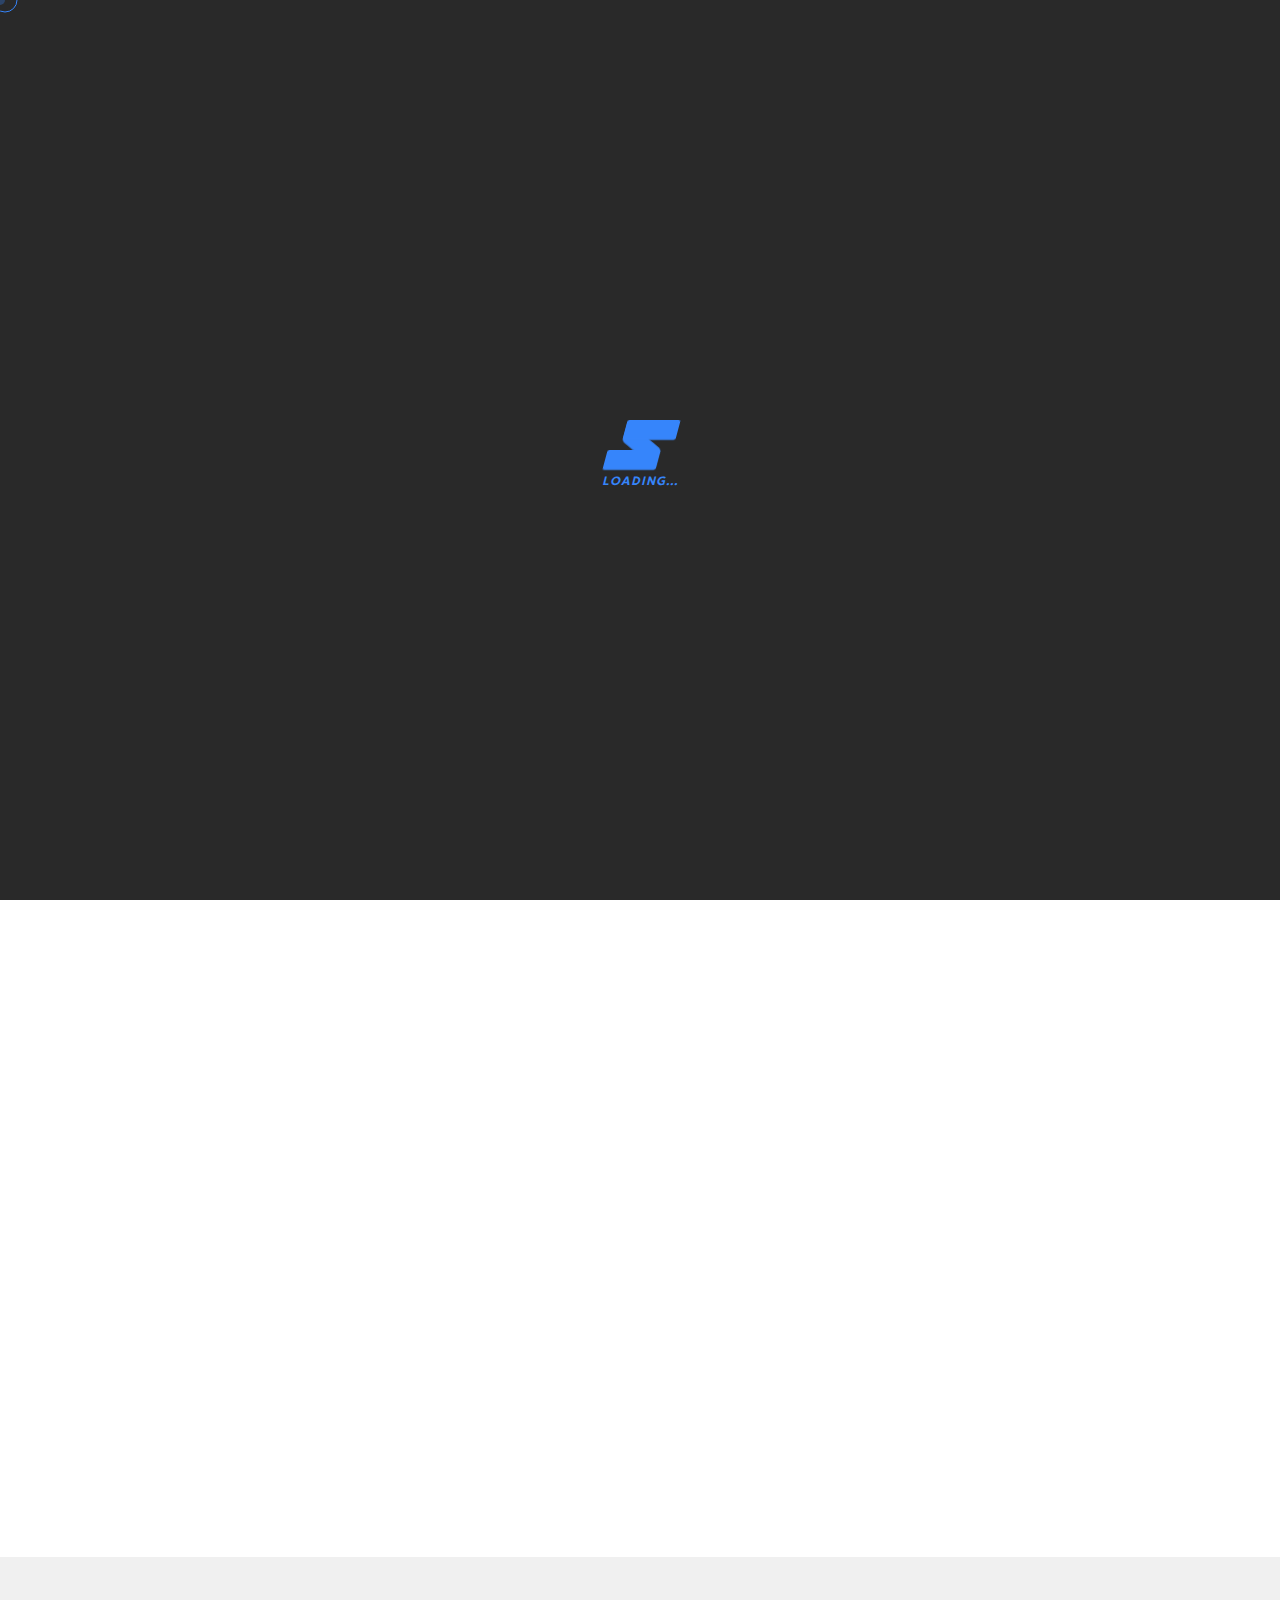
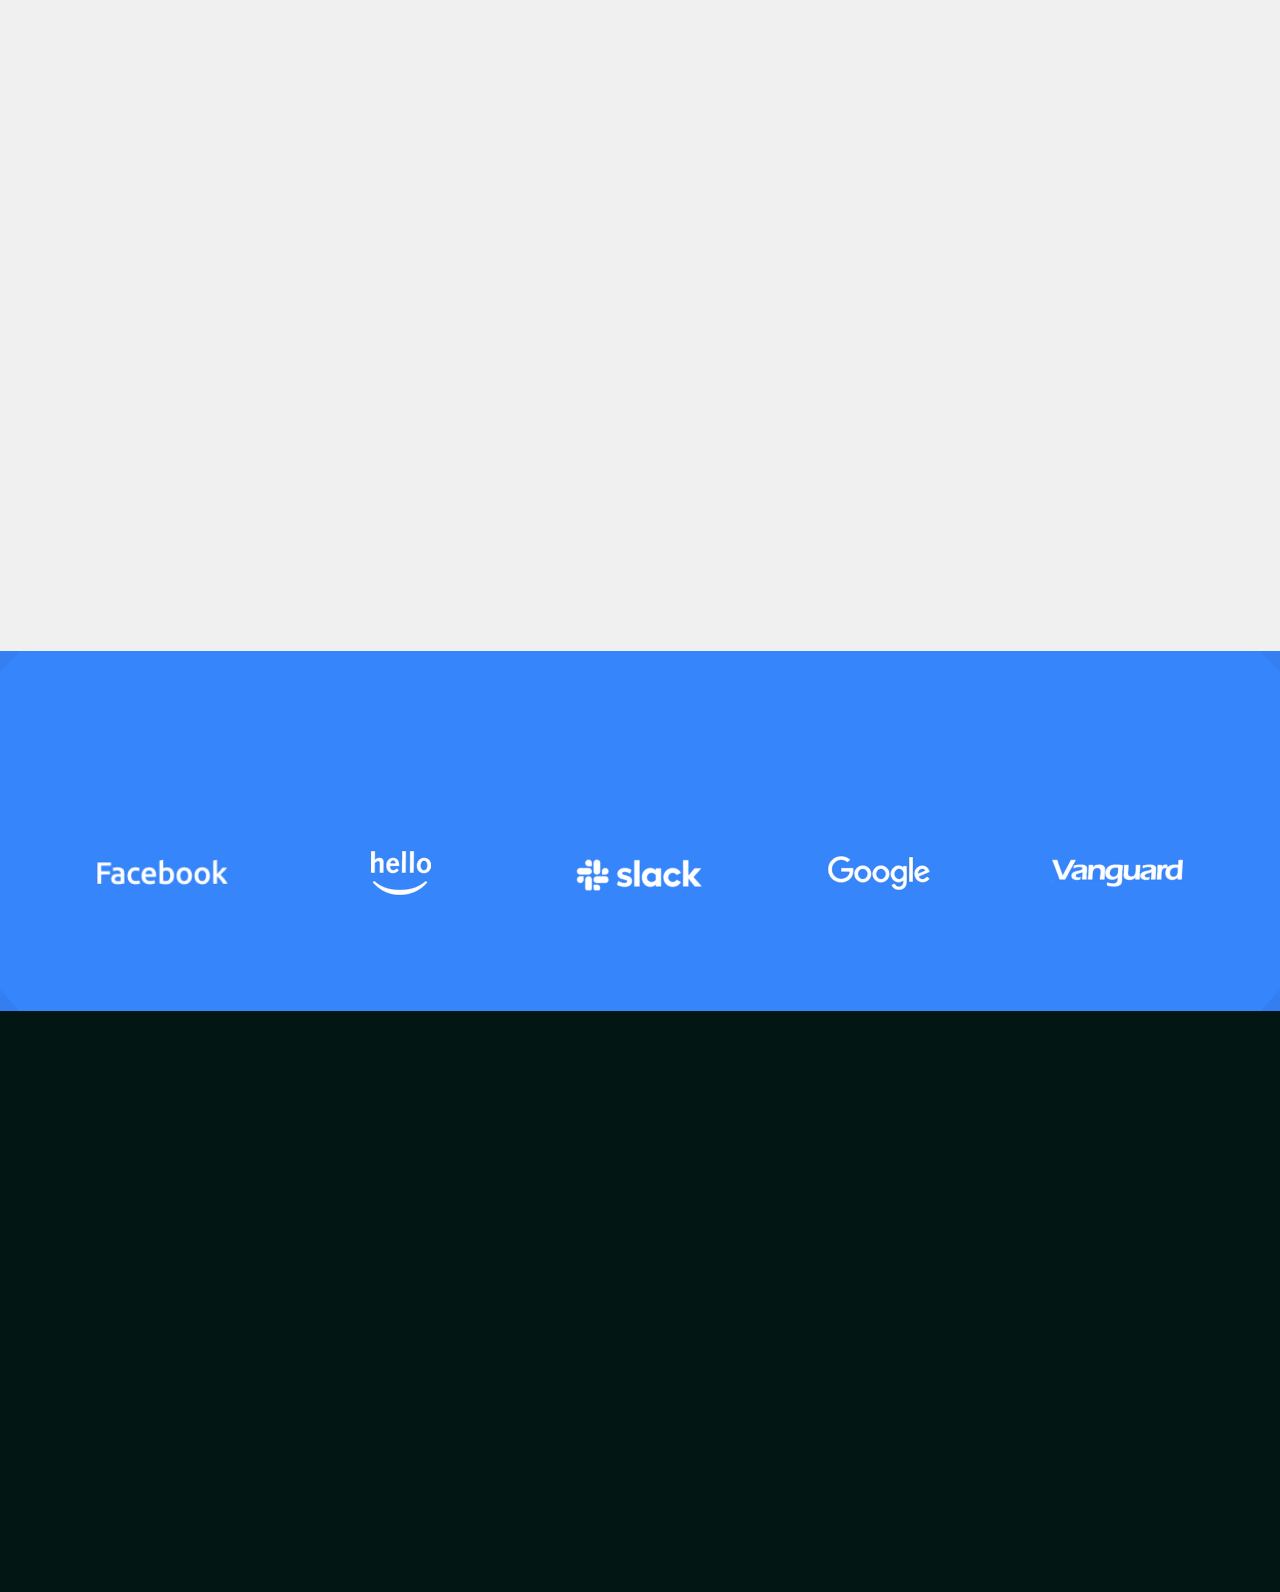
<file: contact.html>
<!DOCTYPE html>
<html lang="en">

<head>
	<meta charset="UTF-8" />
	<meta name="viewport" content="width=device-width, initial-scale=1.0" />
	<title>Contact</title>
	<!-- favicons Icons -->
	<link rel="apple-touch-icon" sizes="180x180" href="assets/images/favicons/apple-touch-icon.png" />
	<link rel="icon" type="image/png" sizes="32x32" href="assets/images/favicons/favicon-32x32.png" />
	<link rel="icon" type="image/png" sizes="16x16" href="assets/images/favicons/favicon-16x16.png" />
	<link rel="manifest" href="assets/images/favicons/site.webmanifest" />
<meta name="description"
content="Explore the beauty of Iraq with curated travel packages to Erbil, Baghdad, Basra, and the Kurdistan region. Book hotels, guided tours, and private transfers with a trusted local travel company." />
	<!-- fonts -->
	<link rel="preconnect" href="https://fonts.googleapis.com">
	<link rel="preconnect" href="https://fonts.gstatic.com" crossorigin>
	<link
		href="https://fonts.googleapis.com/css2?family=Caveat:wght@400..700&family=Geologica:wght@100..900&family=Roboto:ital,wght@0,100;0,300;0,400;0,500;0,700;0,900;1,100;1,300;1,400;1,500;1,700;1,900&display=swap"
		rel="stylesheet">


	<link rel="stylesheet" href="assets/vendors/bootstrap/css/bootstrap.min.css" />
	<link rel="stylesheet" href="assets/vendors/bootstrap-select/bootstrap-select.min.css" />
	<link rel="stylesheet" href="assets/vendors/animate/animate.min.css" />
	<link rel="stylesheet" href="assets/vendors/fontawesome/css/all.min.css" />
	<link rel="stylesheet" href="assets/vendors/jquery-ui/jquery-ui.css" />
	<link rel="stylesheet" href="assets/vendors/jarallax/jarallax.css" />
	<link rel="stylesheet" href="assets/vendors/jquery-magnific-popup/jquery.magnific-popup.css" />
	<link rel="stylesheet" href="assets/vendors/daterangepicker-master/daterangepicker.css">
	<link rel="stylesheet" href="assets/vendors/travhub-icons/style.css" />
	<link rel="stylesheet" href="assets/vendors/travhub-icons2/style.css" />
	<link rel="stylesheet" href="assets/vendors/slick/slick.css">
	<link rel="stylesheet" href="assets/vendors/owl-carousel/css/owl.carousel.min.css" />
	<link rel="stylesheet" href="assets/vendors/owl-carousel/css/owl.theme.default.min.css" />

	<!-- template styles -->
	<link rel="stylesheet" href="assets/css/travhub.css" />
</head>

<body class="custom-cursor">
	<div class="custom-cursor__cursor"></div>
	<div class="custom-cursor__cursor-two"></div>

	<!-- Preloader Icon -->
	<div class="preloader">
		<div class="loaderInner">
			<div id="top" class="mask">
				<div class="plane"></div>
			</div>
			<div id="middle" class="mask">
				<div class="plane"></div>
			</div>
			<div id="bottom" class="mask">
				<div class="plane"></div>
			</div>
			<p>LOADING...</p>
		</div>
	</div>
	<!-- Preloader Icon -->
	<div class="page-wrapper">
		<header class="main-header sticky-header sticky-header--normal">
			<div class="container">
				<div class="main-header__inner">
					<div class="main-header__logo">
						<a href="index.html">
							<img src="assets/images/logo.png" alt="EOH Travel Guide" width="152">
						</a>
					</div><!-- /.main-header__logo -->
					<nav class="main-header__nav main-menu">
						<ul class="main-menu__list">
							<li class="dropdown">
								<a href="index.html">Home</a>
							</li>
							<li>
								<a href="about.html">About</a>
							</li>
							<li><a href="team.html">Our Team</a></li>
							<li>
								<a href="contact.html">Contact</a>
							</li>
						</ul>
					</nav><!-- /.main-header__nav -->
					<div class="main-header__right">
						<div class="mobile-nav__btn mobile-nav__toggler">
							<span></span>
							<span></span>
							<span></span>
						</div><!-- /.mobile-nav__toggler -->
						<a href="#" class="search-toggler main-header__search">
							<i class="flaticon-search" aria-hidden="true"></i>
							<span class="sr-only">Search</span>
						</a><!-- /.search-toggler -->
						<div class="main-header__btn">
							<a href="contact.html" class="travhub-btn">
								<span>Start Booking</span>
							</a><!-- /.thm-btn main-header__btn -->
						</div>
					</div><!-- /.main-header__right -->
				</div><!-- /.main-header__inner -->
			</div><!-- /.container-fluid -->
		</header><!-- /.main-header -->

		<section class="page-header">
			<div class="page-header__bg"></div><!-- /.page-header__bg -->
			<div class="page-header__shape-one"></div><!-- /.page-header__shape-one -->
			<div class="page-header__shape-two"></div><!-- /.page-header__shape-two -->
			<div class="container">
				<h2 class="page-header__title bw-split-in-right">Contact Us</h2>
				<ul class="travhub-breadcrumb list-unstyled">
					<li><a href="index.html">Home</a></li>
					<li>Contact</li>
				</ul><!-- /.thm-breadcrumb list-unstyled -->
			</div><!-- /.container -->
		</section><!-- /.page-header -->

		<section class="contact-info">
			<div class="container">
				<ul class="contact-info__list">
					<li class="contact-info__item">
						<div class="contact-info__icon"><i class="icon-pin-2"></i></div>
						<h5 class="contact-info__title">Office Address</h5>
						<p class="contact-info__text">Baghdad – Al-Karrada</p>
					</li><!-- item -->
					<li class="contact-info__item">
						<div class="contact-info__icon"><i class="icon-phone"></i></div>
						<h5 class="contact-info__title">Phone Number</h5>
						<p class="contact-info__text"><a href="tel:+9647838548091">+964 7838548091</a></p>
					</li><!-- item -->
					<li class="contact-info__item">
						<div class="contact-info__icon"><i class="icon-cursor"></i></div>
						<h5 class="contact-info__title">Email Address</h5>
						<p class="contact-info__text"><a href="mailto:info@eoh.iq">info@eoh.iq</a></p>
					</li><!-- item -->
					<li class="contact-info__item">
						<div class="contact-info__icon"><i class="icon-help"></i></div>
						<h5 class="contact-info__title">Supports</h5>
						<p class="contact-info__text">24/7 any time support team<br>ready for supports.</p>
					</li><!-- item -->
				</ul>
			</div>
		</section>

		<section class="contact-page">
			<div class="contact-page__shape-one"
				style="background-image: url(assets/images/shapes/contact-page-shape-1.png);"></div>
			<div class="container">
				<div class="row d-flex align-items-center">
					<div class="col-lg-6 wow fadeInUp" data-wow-delay="100ms">
						<div class="contact-page__image__image">
							<div class="contact-page__image__image__item">
								<img src="assets/images/contact/login-bg.png" alt="image">
							</div><!-- /.contact-page__image__item -->
							<div class="contact-page__image__image__item-two">
								<img src="assets/images/contact/login-man-two.png" alt="image">
							</div><!-- /.contact-page__image__image__item-two -->
							<div class="contact-page__image__image__item-three">
								<img src="assets/images/contact/cloud-3-1.png" alt="image">
							</div><!-- /.contact-page__image__image__item-two -->
							<div class="contact-page__image__image__item-four">
								<img src="assets/images/shapes/login-cloud.png" alt="image">
							</div><!-- /.contact-page__image__image__item-two -->
						</div><!-- /.contact-page__image -->
					</div>
					<div class="col-lg-6 wow fadeInRight" data-wow-delay="200ms">
						<div class="sec-title text-left">
							<div class="sec-title__tagline bw-split-in-right">Contact Us</div>
							<h3 class="sec-title__title bw-split-in-left">Get In Touch</h3>
						</div>
						<form class="contact-page__form contact-form-validated form-one" action="inc/sendemail.php">
							<div class="form-one__group">
								<div class="form-one__control">
									<label for="name">Full Name</label>
									<input id="name" type="text" name="name" placeholder="Enter name">
								</div><!-- /.form-one__control -->
								<div class="form-one__control">
									<label for="email">Email</label>
									<input id="email" type="email" name="email" placeholder="Enter email">
								</div><!-- /.form-one__control -->
								<div class="form-one__control form-one__control--full">
									<label for="message">Message</label>
									<textarea id="message" name="message" placeholder="Write Message"></textarea>
								</div><!-- /.form-one__control -->
								<div class="form-one__control form-one__control--full">
									<button type="submit" class="travhub-btn">
										<span>Send Messages</span>
									</button>
								</div><!-- /.form-one__control -->
							</div><!-- /.form-one__group -->
						</form>
						<div class="result"></div>
					</div>
				</div>
			</div><!-- /.container -->
		</section><!-- /.contact-page -->

		<section class="contact-map">
			<iframe
				src="https://www.google.com/maps/embed?pb=!1m18!1m12!1m3!1d213393.45142746402!2d44.35590499999999!3d33.31168605!2m3!1f0!2f0!3f0!3m2!1i1024!2i768!4f13.1!3m3!1m2!1s0x15577f67a0a74193%3A0x9deda9d2a3b16f2c!2sBaghdad%2C%20Baghdad%20Governorate!5e0!3m2!1sen!2siq!4v1771162070372!5m2!1sen!2siq"
				width="600" height="450" style="border:0;" allowfullscreen="" loading="lazy"
				referrerpolicy="no-referrer-when-downgrade"></iframe>
		</section><!-- /.contact-map -->

		<div class="client-carousel-one">
			<div class="client-carousel-one__shape"
				style="background-image: url(assets/images/shapes/client-bg-1.png);"></div>
			<div class="container">
				<h5 class="client-carousel-one__title wow fadeInUp" data-wow-delay="100ms">
					Updated destination highlights — curated for travelers.
				</h5><!-- /.client-carousel-one__title -->
				<div class="client-carousel-one__carousel travhub-owl__carousel travhub-owl__carousel--basic-nav owl-carousel wow fadeInUp"
					data-wow-delay="200ms" data-owl-options='{
					"items": 6,
					"margin": 20,
					"smartSpeed": 500,
					"loop":true,
					"autoplay": true,
					"nav":false,
					"dots":false,
					"responsive":{
						"0":{
							"items": 2,
							"margin": 24
						},
						"575":{
							"items": 3,
							"margin": 24
						},
						"992":{
							"items": 4,
							"margin": 24
						},
						"1200":{
							"items": 5,
							"margin": 24
						},
						"1400":{
							"items": 6,
							"margin": 24
						}
					}
				}'>
					<div class="item">
						<div class="client-carousel-one__item">
							<img src="assets/images/client-carousel/client-2-1.png" alt="image">
						</div><!-- /.client-carousel-one__item -->
					</div><!-- /.item -->
					<div class="item">
						<div class="client-carousel-one__item">
							<img src="assets/images/client-carousel/client-2-2.png" alt="image">
						</div><!-- /.client-carousel-one__item -->
					</div><!-- /.item -->
					<div class="item">
						<div class="client-carousel-one__item">
							<img src="assets/images/client-carousel/client-2-3.png" alt="image">
						</div><!-- /.client-carousel-one__item -->
					</div><!-- /.item -->
					<div class="item">
						<div class="client-carousel-one__item">
							<img src="assets/images/client-carousel/client-2-4.png" alt="image">
						</div><!-- /.client-carousel-one__item -->
					</div><!-- /.item -->
					<div class="item">
						<div class="client-carousel-one__item">
							<img src="assets/images/client-carousel/client-2-5.png" alt="image">
						</div><!-- /.client-carousel-one__item -->
					</div><!-- /.item -->
					<div class="item">
						<div class="client-carousel-one__item">
							<img src="assets/images/client-carousel/client-2-6.png" alt="image">
						</div><!-- /.client-carousel-one__item -->
					</div><!-- /.item -->
				</div><!-- /.client-carousel-one__carousel -->
			</div><!-- /.container -->
		</div><!-- /.client-carousel-one -->

		<footer class="main-footer">
			<div class="main-footer__shape-one" style="background-image: url(assets/images/shapes/footer-shape-1.png);">
			</div>
			<div class="container">
				<div class="main-footer__top wow fadeInUp" data-wow-delay="100ms">
					<div class="main-footer__top__dot"></div>
					<h3 class="main-footer__top__title">Get Updated The Latest<br> Newsletter </h3>
					<form action="#" data-url="MAILCHIMP_FORM_URL" class="main-footer__newsletter mc-form">
						<input type="text" name="EMAIL" placeholder="Enter email address">
						<button type="submit" class="travhub-btn">
							<span>Send Message</span>
						</button>
					</form><!-- /. mc-form -->
					<div class="mc-form__response"></div><!-- /.mc-form__response -->
				</div><!-- /.main-footer__top -->
				<div class="row">
					<div class="col-md-6 col-xl-4 wow fadeInUp" data-wow-delay="00ms">
						<div class="footer-widget footer-widget--about">
							<a href="index.html" class="footer-widget__logo">
								<img src="assets/images/logo.png" width="185" alt="Travhub HTML Template">
							</a>
							<p class="footer-widget__text">
								Iraq Travel Guide — practical tips, destination highlights, and local insights to help
								you travel Iraq with confidence.
							</p>
							<div class="main-footer__social">
								<a href="https://facebook.com">
									<i class="fab fa-facebook-f" aria-hidden="true"></i>
									<span class="sr-only">Facebook</span>
								</a>
								<a href="https://twitter.com">
									<i class="fab fa-twitter" aria-hidden="true"></i>
									<span class="sr-only">Twitter</span>
								</a>
								<a href="https://linkedin.com">
									<i class="fab fa-linkedin-in" aria-hidden="true"></i>
									<span class="sr-only">Linkedin</span>
								</a>
								<a href="https://instagram.com">
									<i class="fab fa-instagram" aria-hidden="true"></i>
									<span class="sr-only">Instagram</span>
								</a>
							</div><!-- /.main-footer__social -->
						</div><!-- /.footer-widget -->
					</div><!-- /.col-md-6 -->
					<div class="col-md-6 col-xl-4 wow fadeInUp" data-wow-delay="100ms">
						<div class="footer-widget footer-widget--links">
							<h2 class="footer-widget__title">Useful Links</h2><!-- /.footer-widget__title -->
							<ul class="list-unstyled footer-widget__links">
								<li><a href="index.html">Home</a></li>
								<li><a href="about.html">About us</a></li>
								<li><a href="contact.html">Contact Us</a></li>
							</ul><!-- /.list-unstyled footer-widget__links -->
						</div><!-- /.footer-widget -->
					</div><!-- /.col-md-6 -->

					<div class="col-md-6 col-xl-4 wow fadeInUp" data-wow-delay="300ms">
						<div class="footer-widget footer-widget--gallery">
							<h2 class="footer-widget__title">Our Gallery</h2><!-- /.footer-widget__title -->
							<div class="footer-widget__gallery">
								<a href="assets/images/gallery/A.png" class="img-popup">
									<img src="assets/images/gallery/A.png" alt="ُEOH">
								</a><!-- /.image-item -->
								<a href="assets/images/gallery/B.png" class="img-popup">
									<img src="assets/images/gallery/B.png" alt="ُEOH">
								</a><!-- /.image-item -->
								<a href="assets/images/gallery/C.png" class="img-popup">
									<img src="assets/images/gallery/C.png" alt="ُEOH">
								</a><!-- /.image-item -->
								<a href="assets/images/gallery/D.png" class="img-popup">
									<img src="assets/images/gallery/D.png" alt="ُEOH">
								</a><!-- /.image-item -->
								<a href="assets/images/gallery/E.png" class="img-popup">
									<img src="assets/images/gallery/E.png" alt="ُEOH">
								</a><!-- /.image-item -->
								<a href="assets/images/gallery/F.png" class="img-popup">
									<img src="assets/images/gallery/F.png" alt="ُEOH">
								</a><!-- /.image-item -->
							</div>
						</div><!-- /.footer-widget -->
					</div><!-- /.col-md-6 -->
				</div><!-- /.row -->
			</div><!-- /.container -->
			<div class="main-footer__bottom  wow fadeInUp" data-wow-delay="00ms">
				<div class="container">
					<div class="main-footer__bottom__inner">
						<p class="main-footer__copyright">
							&copy; <span class="dynamic-year"></span> All rights reserved — Created by MPD.
						</p>
					</div><!-- /.main-footer__inner -->
				</div><!-- /.container -->
			</div><!-- /.main-footer__bottom -->
		</footer><!-- /.main-footer -->

	</div><!-- /.page-wrapper -->


	<div class="mobile-nav__wrapper">
		<div class="mobile-nav__overlay mobile-nav__toggler"></div>
		<!-- /.mobile-nav__overlay -->
		<div class="mobile-nav__content">
			<span class="mobile-nav__close mobile-nav__toggler"><i class="fa fa-times"></i></span>
			<div class="logo-box">
				<a href="index.html" aria-label="logo image"><img src="assets/images/logo.png" width="155"
						alt="ُEOH" /></a>
			</div>
			<!-- /.logo-box -->
			<div class="mobile-nav__container"></div>
			<!-- /.mobile-nav__container -->

			<ul class="mobile-nav__contact list-unstyled">
				<li>
					<i class="fa fa-envelope"></i>
					<a href="mailto:info@eoh.iq">info@eoh.iq</a>
				</li>
				<li>
					<i class="fa fa-phone-alt"></i>
					<a href="tel:+964 7838548091">+964 7838548091</a>
				</li>
			</ul><!-- /.mobile-nav__contact -->
			<div class="mobile-nav__social">
				<a href="https://facebook.com">
					<i class="fab fa-facebook-f" aria-hidden="true"></i>
					<span class="sr-only">Facebook</span>
				</a>
				<a href="https://twitter.com">
					<i class="fab fa-twitter" aria-hidden="true"></i>
					<span class="sr-only">Twitter</span>
				</a>
				<a href="https://linkedin.com">
					<i class="fab fa-linkedin-in" aria-hidden="true"></i>
					<span class="sr-only">Linkedin</span>
				</a>
				<a href="https://instagram.com">
					<i class="fab fa-instagram" aria-hidden="true"></i>
					<span class="sr-only">Instagram</span>
				</a>
			</div><!-- /.mobile-nav__social -->
		</div>
		<!-- /.mobile-nav__content -->
	</div>
	<!-- /.mobile-nav__wrapper -->
	<div class="search-popup">
		<div class="search-popup__overlay search-toggler"></div>
		<!-- /.search-popup__overlay -->
		<div class="search-popup__content">
			<form role="search" method="get" class="search-popup__form" action="#">
				<input type="text" id="search" placeholder="Search Here..." />
				<button type="submit" aria-label="search submit">
					<span><i class="flaticon-search"></i></span>
				</button>
			</form>
		</div>
		<!-- /.search-popup__content -->
	</div>
	<!-- /.search-popup -->

	<a href="#" class="scroll-to-top">
		<svg class="scroll-to-top__circle" width="100%" height="100%" viewBox="-1 -1 102 102">
			<path d="M50,1 a49,49 0 0,1 0,98 a49,49 0 0,1 0,-98" />
		</svg>
	</a>


	<script src="assets/vendors/jquery/jquery-3.7.1.min.js"></script>
	<script src="assets/vendors/bootstrap/js/bootstrap.bundle.min.js"></script>
	<script src="assets/vendors/bootstrap-select/bootstrap-select.min.js"></script>
	<script src="assets/vendors/jarallax/jarallax.min.js"></script>
	<script src="assets/vendors/jquery-ui/jquery-ui.js"></script>
	<script src="assets/vendors/jquery-ajaxchimp/jquery.ajaxchimp.min.js"></script>
	<script src="assets/vendors/jquery-appear/jquery.appear.min.js"></script>
	<script src="assets/vendors/jquery-magnific-popup/jquery.magnific-popup.min.js"></script>
	<script src="assets/vendors/jquery-validate/jquery.validate.min.js"></script>
	<script src="assets/vendors/wnumb/wNumb.min.js"></script>
	<script src="assets/vendors/daterangepicker-master/moment.min.js"></script>
	<script src="assets/vendors/daterangepicker-master/daterangepicker.js"></script>
	<script src="assets/vendors/owl-carousel/js/owl.carousel.min.js"></script>
	<script src="assets/vendors/wow/wow.js"></script>
	<script src="assets/vendors/imagesloaded/imagesloaded.min.js"></script>
	<script src="assets/vendors/isotope/isotope.js"></script>
	<script src="assets/vendors/simpleParallax/simpleParallax.min.js"></script>
	<script src="assets/vendors/slick/slick.min.js"></script>
	<script src="assets/vendors/countdown/countdown.min.js"></script>
	<!-- gsap js -->
	<script src="assets/vendors/gsap/gsap.js"></script>
	<script src="assets/vendors/gsap/scrolltrigger.min.js"></script>
	<script src="assets/vendors/gsap/splittext.min.js"></script>
	<script src="assets/vendors/gsap/travhub-split.js"></script>
	<!-- template js -->
	<script src="assets/js/travhub.js"></script>
</body>


</html>
</file>
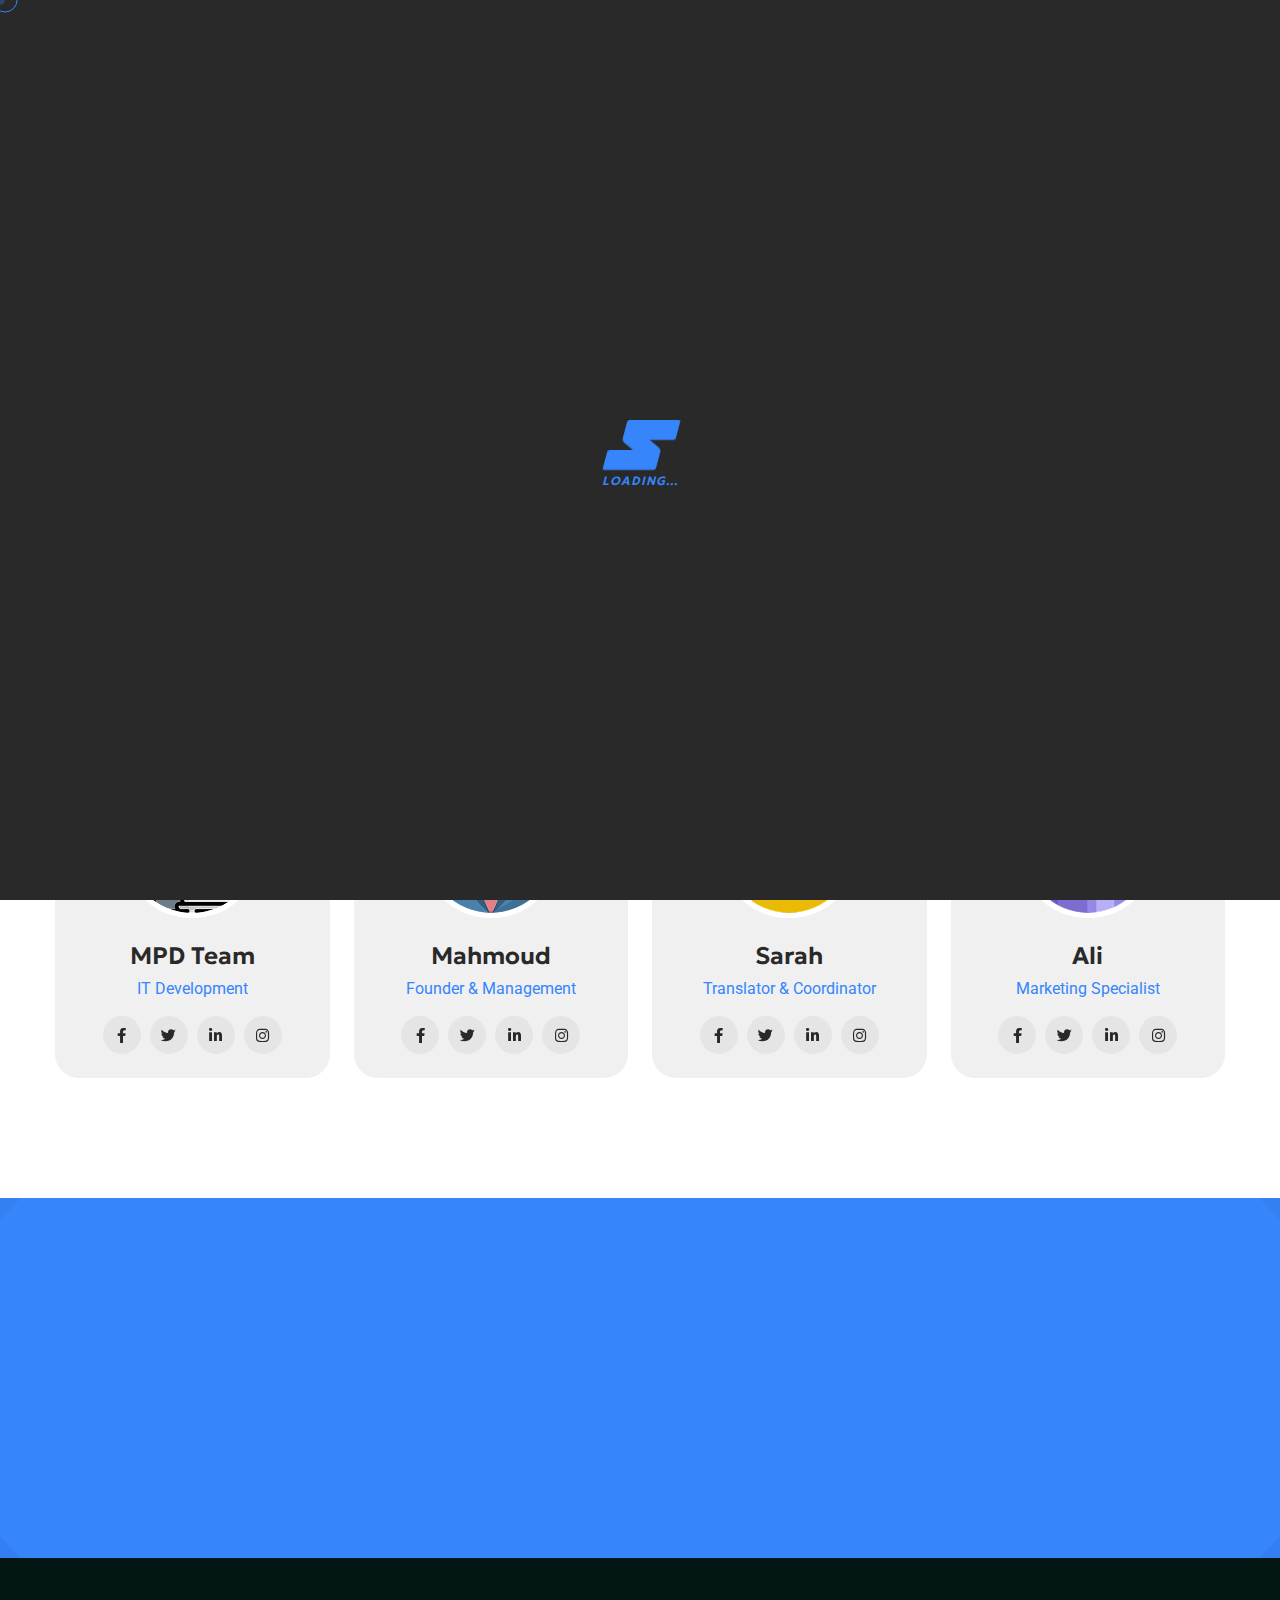
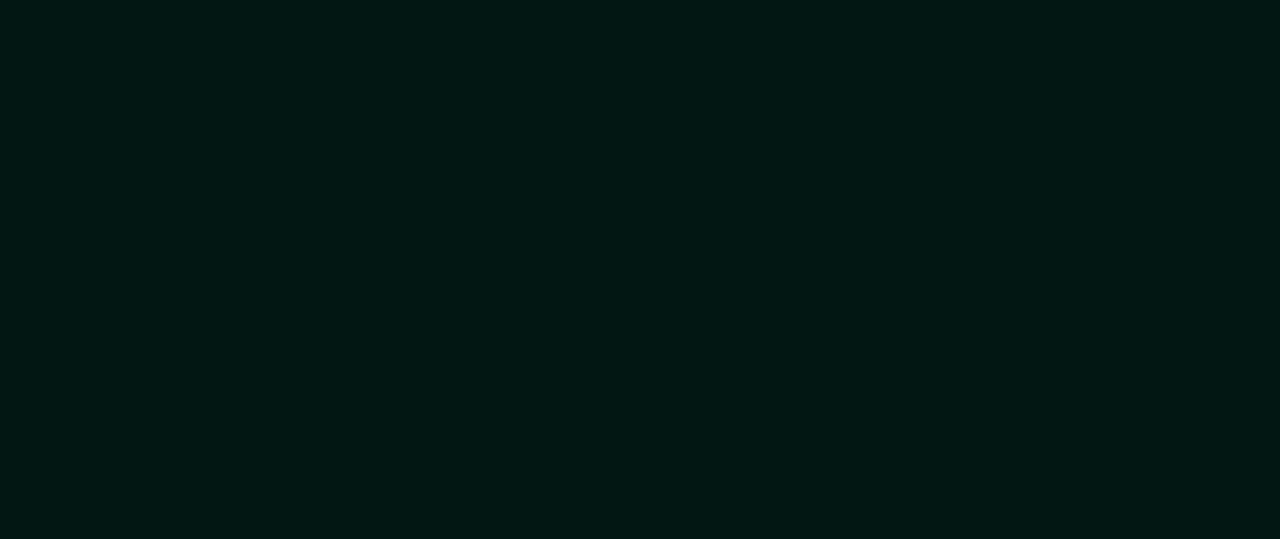
<file: team.html>
<!DOCTYPE html>
<html lang="en">

<head>
	<meta charset="UTF-8" />
	<meta name="viewport" content="width=device-width, initial-scale=1.0" />
	<title>Our Team</title>
	<!-- favicons Icons -->
	<link rel="apple-touch-icon" sizes="180x180" href="assets/images/favicons/apple-touch-icon.png" />
	<link rel="icon" type="image/png" sizes="32x32" href="assets/images/favicons/favicon-32x32.png" />
	<link rel="icon" type="image/png" sizes="16x16" href="assets/images/favicons/favicon-16x16.png" />
	<link rel="manifest" href="assets/images/favicons/site.webmanifest" />
<meta name="description"
content="Explore the beauty of Iraq with curated travel packages to Erbil, Baghdad, Basra, and the Kurdistan region. Book hotels, guided tours, and private transfers with a trusted local travel company." />
	<!-- fonts -->
	<link rel="preconnect" href="https://fonts.googleapis.com">
	<link rel="preconnect" href="https://fonts.gstatic.com" crossorigin>
	<link
		href="https://fonts.googleapis.com/css2?family=Caveat:wght@400..700&family=Geologica:wght@100..900&family=Roboto:ital,wght@0,100;0,300;0,400;0,500;0,700;0,900;1,100;1,300;1,400;1,500;1,700;1,900&display=swap"
		rel="stylesheet">


	<link rel="stylesheet" href="assets/vendors/bootstrap/css/bootstrap.min.css" />
	<link rel="stylesheet" href="assets/vendors/bootstrap-select/bootstrap-select.min.css" />
	<link rel="stylesheet" href="assets/vendors/animate/animate.min.css" />
	<link rel="stylesheet" href="assets/vendors/fontawesome/css/all.min.css" />
	<link rel="stylesheet" href="assets/vendors/jquery-ui/jquery-ui.css" />
	<link rel="stylesheet" href="assets/vendors/jarallax/jarallax.css" />
	<link rel="stylesheet" href="assets/vendors/jquery-magnific-popup/jquery.magnific-popup.css" />
	<link rel="stylesheet" href="assets/vendors/daterangepicker-master/daterangepicker.css">
	<link rel="stylesheet" href="assets/vendors/travhub-icons/style.css" />
	<link rel="stylesheet" href="assets/vendors/travhub-icons2/style.css" />
	<link rel="stylesheet" href="assets/vendors/slick/slick.css">
	<link rel="stylesheet" href="assets/vendors/owl-carousel/css/owl.carousel.min.css" />
	<link rel="stylesheet" href="assets/vendors/owl-carousel/css/owl.theme.default.min.css" />

	<!-- template styles -->
	<link rel="stylesheet" href="assets/css/travhub.css" />
</head>

<body class="custom-cursor">
	<div class="custom-cursor__cursor"></div>
	<div class="custom-cursor__cursor-two"></div>

	<!-- Preloader Icon -->
	<div class="preloader">
		<div class="loaderInner">
			<div id="top" class="mask">
				<div class="plane"></div>
			</div>
			<div id="middle" class="mask">
				<div class="plane"></div>
			</div>
			<div id="bottom" class="mask">
				<div class="plane"></div>
			</div>
			<p>LOADING...</p>
		</div>
	</div>
	<!-- Preloader Icon -->
	<div class="page-wrapper">
		<header class="main-header sticky-header sticky-header--normal">
			<div class="container">
				<div class="main-header__inner">
					<div class="main-header__logo">
						<a href="index.html">
							<img src="assets/images/logo.png" alt="EOH Travel Guide" width="152">
						</a>
					</div><!-- /.main-header__logo -->
					<nav class="main-header__nav main-menu">
						<ul class="main-menu__list">
							<li class="dropdown">
								<a href="index.html">Home</a>
							</li>
							<li>
								<a href="about.html">About</a>
							</li>
							<li><a href="team.html">Our Team</a></li>
							<li>
								<a href="contact.html">Contact</a>
							</li>
						</ul>
					</nav><!-- /.main-header__nav -->
					<div class="main-header__right">
						<div class="mobile-nav__btn mobile-nav__toggler">
							<span></span>
							<span></span>
							<span></span>
						</div><!-- /.mobile-nav__toggler -->
						<a href="#" class="search-toggler main-header__search">
							<i class="flaticon-search" aria-hidden="true"></i>
							<span class="sr-only">Search</span>
						</a><!-- /.search-toggler -->
						<div class="main-header__btn">
							<a href="contact.html" class="travhub-btn">
								<span>Start Booking</span>
							</a><!-- /.thm-btn main-header__btn -->
						</div>
					</div><!-- /.main-header__right -->
				</div><!-- /.main-header__inner -->
			</div><!-- /.container-fluid -->
		</header><!-- /.main-header -->

		<section class="page-header">
			<div class="page-header__bg"></div><!-- /.page-header__bg -->
			<div class="page-header__shape-one"></div><!-- /.page-header__shape-one -->
			<div class="page-header__shape-two"></div><!-- /.page-header__shape-two -->
			<div class="container">
				<h2 class="page-header__title bw-split-in-right">Our Team</h2>
				<ul class="travhub-breadcrumb list-unstyled">
					<li><a href="index.html">Home</a></li>
					<li>Team</li>
				</ul><!-- /.thm-breadcrumb list-unstyled -->
			</div><!-- /.container -->
		</section><!-- /.page-header -->

		<section class="team-one">
			<div class="team-one__shape travhub-splax" data-para-options='{
			"orientation": "up",
			"scale": 2.5,
			"overflow": true
			}'>
				<img src="assets/images/shapes/team-1-shape.png" alt="ُEOH" />
			</div>
			<div class="container">
				<div class="sec-title text-center wow fadeInUp" data-wow-delay="00ms">
					<div class="sec-title__tagline bw-split-in-right">Meet The Team</div>
					<h3 class="sec-title__title bw-split-in-left">Our Contributors</h3>
					<p class="sec-title__text bw-split-in-up-fast">
						Writers, local guides, and photographers helping you explore Iraq with accurate, respectful, and
						updated information.
					</p>
				</div>
				<div class="row gutter-x-24 gutter-y-24">
					<div class="col-xl-3 col-md-6">
						<div class="team-one__item wow fadeInUp" data-wow-delay="100ms">
							<div class="team-one__item__image">
								<img src="assets/images/team/team-1-1.png" alt="team">
							</div><!-- /.team-one__item__image -->
							<div class="team-one__item__content">
								<h4 class="team-one__item__title"><a href="team.html">MPD Team</a></h4>
								<!-- /.team-one__item__title -->
								<p class="team-one__item__text">IT Development</p><!-- /.team-one__item__text -->
								<div class="team-one__item__social">
									<a href="https://facebook.com"><i class="fab fa-facebook-f"
											aria-hidden="true"></i></a>
									<a href="https://twitter.com"><i class="fab fa-twitter" aria-hidden="true"></i></a>
									<a href="https://pinterest.com"><i class="fab fa-linkedin-in"
											aria-hidden="true"></i></a>
									<a href="https://instagram.com"><i class="fab fa-instagram"
											aria-hidden="true"></i></a>
								</div><!-- /.team-one__item__social -->
							</div><!-- /.team-one__item__content -->
						</div><!-- /.team-one__item -->
					</div><!-- /.col-xl-3 col-md-6 -->
					<div class="col-xl-3 col-md-6">
						<div class="team-one__item wow fadeInUp" data-wow-delay="200ms">
							<div class="team-one__item__image">
								<img src="assets/images/team/team-1-2.png" alt="team">
							</div><!-- /.team-one__item__image -->
							<div class="team-one__item__content">
								<h4 class="team-one__item__title"><a href="team.html">Mahmoud</a></h4>
								<!-- /.team-one__item__title -->
								<p class="team-one__item__text">Founder & Management</p><!-- /.team-one__item__text -->
								<div class="team-one__item__social">
									<a href="https://facebook.com"><i class="fab fa-facebook-f"
											aria-hidden="true"></i></a>
									<a href="https://twitter.com"><i class="fab fa-twitter" aria-hidden="true"></i></a>
									<a href="https://pinterest.com"><i class="fab fa-linkedin-in"
											aria-hidden="true"></i></a>
									<a href="https://instagram.com"><i class="fab fa-instagram"
											aria-hidden="true"></i></a>
								</div><!-- /.team-one__item__social -->
							</div><!-- /.team-one__item__content -->
						</div><!-- /.team-one__item -->
					</div><!-- /.col-xl-3 col-md-6 -->
					<div class="col-xl-3 col-md-6">
						<div class="team-one__item wow fadeInUp" data-wow-delay="300ms">
							<div class="team-one__item__image">
								<img src="assets/images/team/team-1-3.png" alt="team">
							</div><!-- /.team-one__item__image -->
							<div class="team-one__item__content">
								<h4 class="team-one__item__title"><a href="team.html">Sarah</a></h4>
								<!-- /.team-one__item__title -->
								<p class="team-one__item__text">Translator & Coordinator</p>
								<!-- /.team-one__item__text -->
								<div class="team-one__item__social">
									<a href="https://facebook.com"><i class="fab fa-facebook-f"
											aria-hidden="true"></i></a>
									<a href="https://twitter.com"><i class="fab fa-twitter" aria-hidden="true"></i></a>
									<a href="https://pinterest.com"><i class="fab fa-linkedin-in"
											aria-hidden="true"></i></a>
									<a href="https://instagram.com"><i class="fab fa-instagram"
											aria-hidden="true"></i></a>
								</div><!-- /.team-one__item__social -->
							</div><!-- /.team-one__item__content -->
						</div><!-- /.team-one__item -->
					</div><!-- /.col-xl-3 col-md-6 -->
					<div class="col-xl-3 col-md-6">
						<div class="team-one__item wow fadeInUp" data-wow-delay="400ms">
							<div class="team-one__item__image">
								<img src="assets/images/team/team-1-4.png" alt="team">
							</div><!-- /.team-one__item__image -->
							<div class="team-one__item__content">
								<h4 class="team-one__item__title"><a href="team.html">Ali</a></h4>
								<!-- /.team-one__item__title -->
								<p class="team-one__item__text">Marketing Specialist</p><!-- /.team-one__item__text -->
								<div class="team-one__item__social">
									<a href="https://facebook.com"><i class="fab fa-facebook-f"
											aria-hidden="true"></i></a>
									<a href="https://twitter.com"><i class="fab fa-twitter" aria-hidden="true"></i></a>
									<a href="https://pinterest.com"><i class="fab fa-linkedin-in"
											aria-hidden="true"></i></a>
									<a href="https://instagram.com"><i class="fab fa-instagram"
											aria-hidden="true"></i></a>
								</div><!-- /.team-one__item__social -->
							</div><!-- /.team-one__item__content -->
						</div><!-- /.team-one__item -->
					</div><!-- /.col-xl-3 col-md-6 -->
				</div><!-- /.row -->
			</div><!-- /.container -->
		</section><!-- team-one -->

		<div class="client-carousel-one">
			<div class="client-carousel-one__shape"
				style="background-image: url(assets/images/shapes/client-bg-1.png);"></div>
			<div class="container">
				<h5 class="client-carousel-one__title wow fadeInUp" data-wow-delay="100ms">
					Updated destination highlights — curated for travelers.
				</h5><!-- /.client-carousel-one__title -->
				<div class="client-carousel-one__carousel travhub-owl__carousel travhub-owl__carousel--basic-nav owl-carousel wow fadeInUp"
					data-wow-delay="200ms" data-owl-options='{
					"items": 6,
					"margin": 20,
					"smartSpeed": 500,
					"loop":true,
					"autoplay": true,
					"nav":false,
					"dots":false,
					"responsive":{
						"0":{
							"items": 2,
							"margin": 24
						},
						"575":{
							"items": 3,
							"margin": 24
						},
						"992":{
							"items": 4,
							"margin": 24
						},
						"1200":{
							"items": 5,
							"margin": 24
						},
						"1400":{
							"items": 6,
							"margin": 24
						}
					}
				}'>
					<div class="item">
						<div class="client-carousel-one__item">
							<img src="assets/images/client-carousel/client-2-1.png" alt="image">
						</div><!-- /.client-carousel-one__item -->
					</div><!-- /.item -->
					<div class="item">
						<div class="client-carousel-one__item">
							<img src="assets/images/client-carousel/client-2-2.png" alt="image">
						</div><!-- /.client-carousel-one__item -->
					</div><!-- /.item -->
					<div class="item">
						<div class="client-carousel-one__item">
							<img src="assets/images/client-carousel/client-2-3.png" alt="image">
						</div><!-- /.client-carousel-one__item -->
					</div><!-- /.item -->
					<div class="item">
						<div class="client-carousel-one__item">
							<img src="assets/images/client-carousel/client-2-4.png" alt="image">
						</div><!-- /.client-carousel-one__item -->
					</div><!-- /.item -->
					<div class="item">
						<div class="client-carousel-one__item">
							<img src="assets/images/client-carousel/client-2-5.png" alt="image">
						</div><!-- /.client-carousel-one__item -->
					</div><!-- /.item -->
					<div class="item">
						<div class="client-carousel-one__item">
							<img src="assets/images/client-carousel/client-2-6.png" alt="image">
						</div><!-- /.client-carousel-one__item -->
					</div><!-- /.item -->
				</div><!-- /.client-carousel-one__carousel -->
			</div><!-- /.container -->
		</div><!-- /.client-carousel-one -->

		<footer class="main-footer">
			<div class="main-footer__shape-one" style="background-image: url(assets/images/shapes/footer-shape-1.png);">
			</div>
			<div class="container">
				<div class="main-footer__top wow fadeInUp" data-wow-delay="100ms">
					<div class="main-footer__top__dot"></div>
					<h3 class="main-footer__top__title">Get Updated The Latest<br> Newsletter </h3>
					<form action="#" data-url="MAILCHIMP_FORM_URL" class="main-footer__newsletter mc-form">
						<input type="text" name="EMAIL" placeholder="Enter email address">
						<button type="submit" class="travhub-btn">
							<span>Send Message</span>
						</button>
					</form><!-- /. mc-form -->
					<div class="mc-form__response"></div><!-- /.mc-form__response -->
				</div><!-- /.main-footer__top -->
				<div class="row">
					<div class="col-md-6 col-xl-4 wow fadeInUp" data-wow-delay="00ms">
						<div class="footer-widget footer-widget--about">
							<a href="index.html" class="footer-widget__logo">
								<img src="assets/images/logo.png" width="185" alt="Travhub HTML Template">
							</a>
							<p class="footer-widget__text">
								Iraq Travel Guide — practical tips, destination highlights, and local insights to help
								you travel Iraq with confidence.
							</p>
							<div class="main-footer__social">
								<a href="https://facebook.com">
									<i class="fab fa-facebook-f" aria-hidden="true"></i>
									<span class="sr-only">Facebook</span>
								</a>
								<a href="https://twitter.com">
									<i class="fab fa-twitter" aria-hidden="true"></i>
									<span class="sr-only">Twitter</span>
								</a>
								<a href="https://linkedin.com">
									<i class="fab fa-linkedin-in" aria-hidden="true"></i>
									<span class="sr-only">Linkedin</span>
								</a>
								<a href="https://instagram.com">
									<i class="fab fa-instagram" aria-hidden="true"></i>
									<span class="sr-only">Instagram</span>
								</a>
							</div><!-- /.main-footer__social -->
						</div><!-- /.footer-widget -->
					</div><!-- /.col-md-6 -->
					<div class="col-md-6 col-xl-4 wow fadeInUp" data-wow-delay="100ms">
						<div class="footer-widget footer-widget--links">
							<h2 class="footer-widget__title">Useful Links</h2><!-- /.footer-widget__title -->
							<ul class="list-unstyled footer-widget__links">
								<li><a href="index.html">Home</a></li>
								<li><a href="about.html">About us</a></li>
								<li><a href="contact.html">Contact Us</a></li>
							</ul><!-- /.list-unstyled footer-widget__links -->
						</div><!-- /.footer-widget -->
					</div><!-- /.col-md-6 -->

					<div class="col-md-6 col-xl-4 wow fadeInUp" data-wow-delay="300ms">
						<div class="footer-widget footer-widget--gallery">
							<h2 class="footer-widget__title">Our Gallery</h2><!-- /.footer-widget__title -->
							<div class="footer-widget__gallery">
								<a href="assets/images/gallery/A.png" class="img-popup">
									<img src="assets/images/gallery/A.png" alt="ُEOH">
								</a><!-- /.image-item -->
								<a href="assets/images/gallery/B.png" class="img-popup">
									<img src="assets/images/gallery/B.png" alt="ُEOH">
								</a><!-- /.image-item -->
								<a href="assets/images/gallery/C.png" class="img-popup">
									<img src="assets/images/gallery/C.png" alt="ُEOH">
								</a><!-- /.image-item -->
								<a href="assets/images/gallery/D.png" class="img-popup">
									<img src="assets/images/gallery/D.png" alt="ُEOH">
								</a><!-- /.image-item -->
								<a href="assets/images/gallery/E.png" class="img-popup">
									<img src="assets/images/gallery/E.png" alt="ُEOH">
								</a><!-- /.image-item -->
								<a href="assets/images/gallery/F.png" class="img-popup">
									<img src="assets/images/gallery/F.png" alt="ُEOH">
								</a><!-- /.image-item -->
							</div>
						</div><!-- /.footer-widget -->
					</div><!-- /.col-md-6 -->
				</div><!-- /.row -->
			</div><!-- /.container -->
			<div class="main-footer__bottom  wow fadeInUp" data-wow-delay="00ms">
				<div class="container">
					<div class="main-footer__bottom__inner">
						<p class="main-footer__copyright">
							&copy; <span class="dynamic-year"></span> All rights reserved — Created by MPD.
						</p>
					</div><!-- /.main-footer__inner -->
				</div><!-- /.container -->
			</div><!-- /.main-footer__bottom -->
		</footer><!-- /.main-footer -->

	</div><!-- /.page-wrapper -->


	<div class="mobile-nav__wrapper">
		<div class="mobile-nav__overlay mobile-nav__toggler"></div>
		<!-- /.mobile-nav__overlay -->
		<div class="mobile-nav__content">
			<span class="mobile-nav__close mobile-nav__toggler"><i class="fa fa-times"></i></span>
			<div class="logo-box">
				<a href="index.html" aria-label="logo image"><img src="assets/images/logo.png" width="155"
						alt="ُEOH" /></a>
			</div>
			<!-- /.logo-box -->
			<div class="mobile-nav__container"></div>
			<!-- /.mobile-nav__container -->

			<ul class="mobile-nav__contact list-unstyled">
				<li>
					<i class="fa fa-envelope"></i>
					<a href="mailto:info@eoh.iq">info@eoh.iq</a>
				</li>
				<li>
					<i class="fa fa-phone-alt"></i>
					<a href="tel:+964 7838548091">+964 7838548091</a>
				</li>
			</ul><!-- /.mobile-nav__contact -->
			<div class="mobile-nav__social">
				<a href="https://facebook.com">
					<i class="fab fa-facebook-f" aria-hidden="true"></i>
					<span class="sr-only">Facebook</span>
				</a>
				<a href="https://twitter.com">
					<i class="fab fa-twitter" aria-hidden="true"></i>
					<span class="sr-only">Twitter</span>
				</a>
				<a href="https://linkedin.com">
					<i class="fab fa-linkedin-in" aria-hidden="true"></i>
					<span class="sr-only">Linkedin</span>
				</a>
				<a href="https://instagram.com">
					<i class="fab fa-instagram" aria-hidden="true"></i>
					<span class="sr-only">Instagram</span>
				</a>
			</div><!-- /.mobile-nav__social -->
		</div>
		<!-- /.mobile-nav__content -->
	</div>
	<!-- /.mobile-nav__wrapper -->
	<div class="search-popup">
		<div class="search-popup__overlay search-toggler"></div>
		<!-- /.search-popup__overlay -->
		<div class="search-popup__content">
			<form role="search" method="get" class="search-popup__form" action="#">
				<input type="text" id="search" placeholder="Search Here..." />
				<button type="submit" aria-label="search submit">
					<span><i class="flaticon-search"></i></span>
				</button>
			</form>
		</div>
		<!-- /.search-popup__content -->
	</div>
	<!-- /.search-popup -->

	<a href="#" class="scroll-to-top">
		<svg class="scroll-to-top__circle" width="100%" height="100%" viewBox="-1 -1 102 102">
			<path d="M50,1 a49,49 0 0,1 0,98 a49,49 0 0,1 0,-98" />
		</svg>
	</a>


	<script src="assets/vendors/jquery/jquery-3.7.1.min.js"></script>
	<script src="assets/vendors/bootstrap/js/bootstrap.bundle.min.js"></script>
	<script src="assets/vendors/bootstrap-select/bootstrap-select.min.js"></script>
	<script src="assets/vendors/jarallax/jarallax.min.js"></script>
	<script src="assets/vendors/jquery-ui/jquery-ui.js"></script>
	<script src="assets/vendors/jquery-ajaxchimp/jquery.ajaxchimp.min.js"></script>
	<script src="assets/vendors/jquery-appear/jquery.appear.min.js"></script>
	<script src="assets/vendors/jquery-magnific-popup/jquery.magnific-popup.min.js"></script>
	<script src="assets/vendors/jquery-validate/jquery.validate.min.js"></script>
	<script src="assets/vendors/wnumb/wNumb.min.js"></script>
	<script src="assets/vendors/daterangepicker-master/moment.min.js"></script>
	<script src="assets/vendors/daterangepicker-master/daterangepicker.js"></script>
	<script src="assets/vendors/owl-carousel/js/owl.carousel.min.js"></script>
	<script src="assets/vendors/wow/wow.js"></script>
	<script src="assets/vendors/imagesloaded/imagesloaded.min.js"></script>
	<script src="assets/vendors/isotope/isotope.js"></script>
	<script src="assets/vendors/simpleParallax/simpleParallax.min.js"></script>
	<script src="assets/vendors/slick/slick.min.js"></script>
	<script src="assets/vendors/countdown/countdown.min.js"></script>
	<!-- gsap js -->
	<script src="assets/vendors/gsap/gsap.js"></script>
	<script src="assets/vendors/gsap/scrolltrigger.min.js"></script>
	<script src="assets/vendors/gsap/splittext.min.js"></script>
	<script src="assets/vendors/gsap/travhub-split.js"></script>
	<!-- template js -->
	<script src="assets/js/travhub.js"></script>
</body>


</html>
</file>
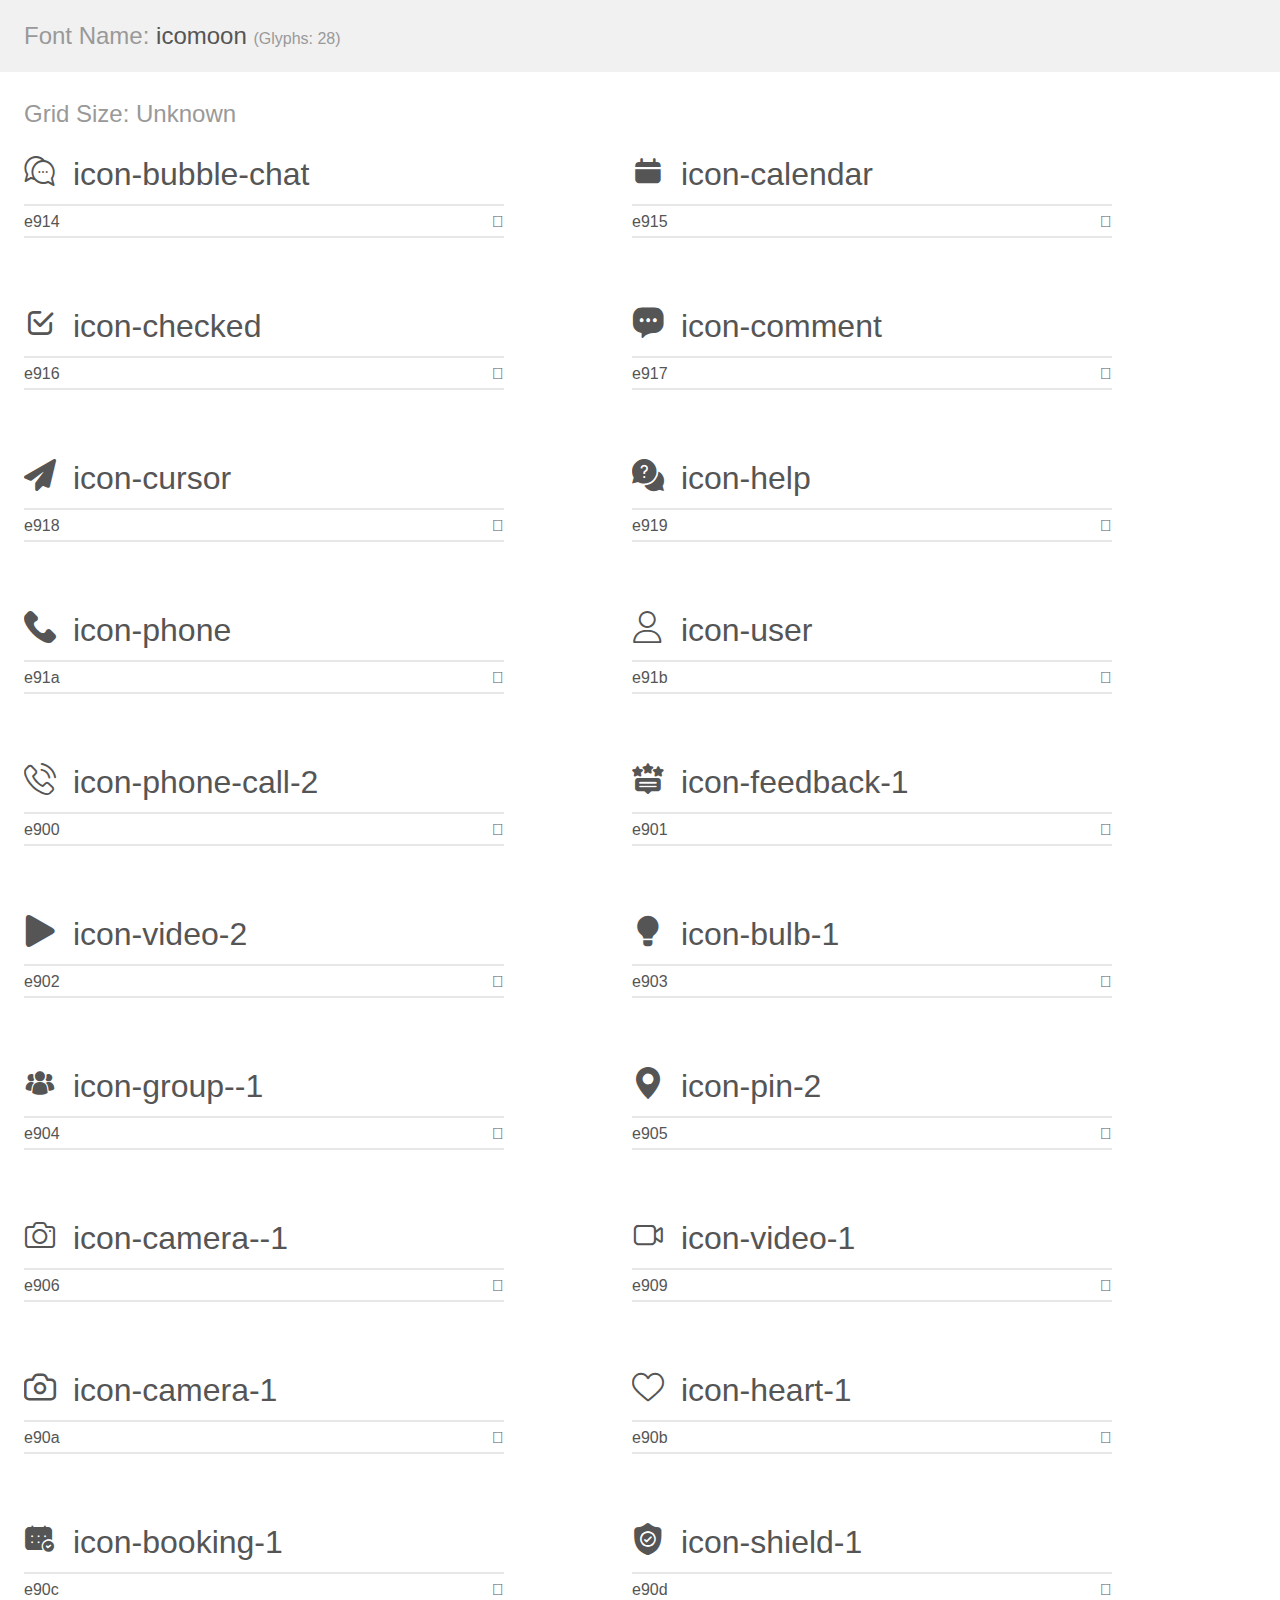
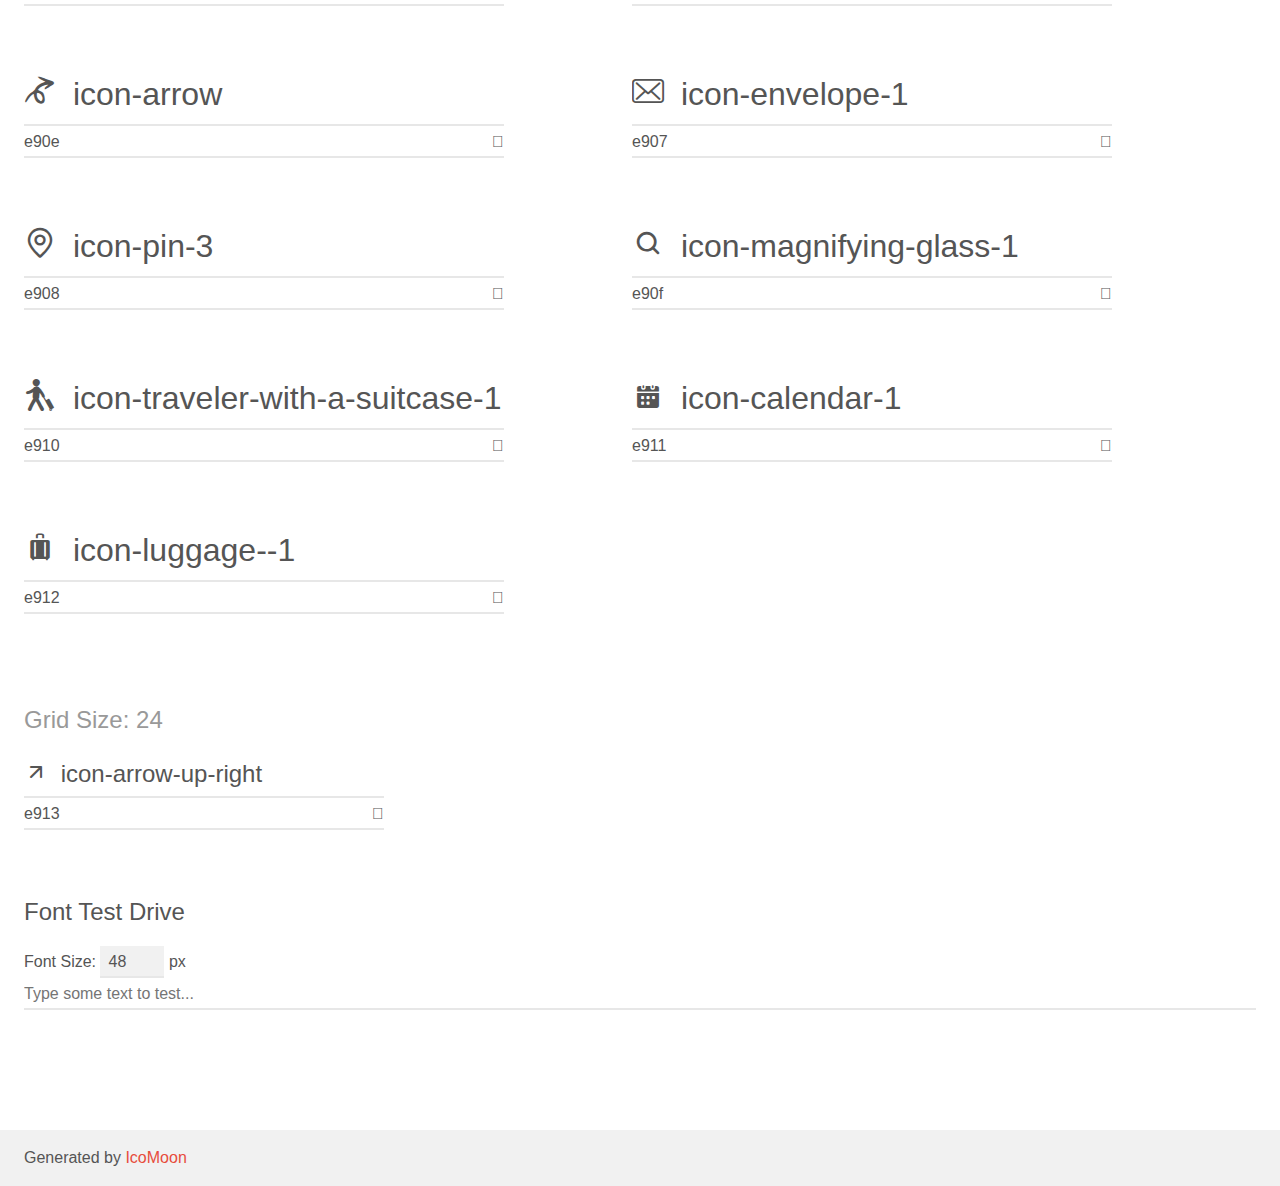
<file: assets/vendors/travhub-icons2/demo.html>
<!doctype html>
<html>
<head>
    <meta charset="utf-8">
    <title>IcoMoon Demo</title>
    <meta name="description" content="An Icon Font Generated By IcoMoon.io">
    <meta name="viewport" content="width=device-width, initial-scale=1">
    <link rel="stylesheet" href="demo-files/demo.css">
    <link rel="stylesheet" href="style.css"></head>
<body>
    <div class="bgc1 clearfix">
        <h1 class="mhmm mvm"><span class="fgc1">Font Name:</span> icomoon <small class="fgc1">(Glyphs:&nbsp;28)</small></h1>
    </div>
    <div class="clearfix mhl ptl">
        <h1 class="mvm mtn fgc1">Grid Size: Unknown</h1>
        <div class="glyph fs1">
            <div class="clearfix bshadow0 pbs">
                <span class="icon-bubble-chat"></span>
                <span class="mls"> icon-bubble-chat</span>
            </div>
            <fieldset class="fs0 size1of1 clearfix hidden-false">
                <input type="text" readonly value="e914" class="unit size1of2" />
                <input type="text" maxlength="1" readonly value="&#xe914;" class="unitRight size1of2 talign-right" />
            </fieldset>
            <div class="fs0 bshadow0 clearfix hidden-true">
                <span class="unit pvs fgc1">liga: </span>
                <input type="text" readonly value="" class="liga unitRight" />
            </div>
        </div>
        <div class="glyph fs1">
            <div class="clearfix bshadow0 pbs">
                <span class="icon-calendar"></span>
                <span class="mls"> icon-calendar</span>
            </div>
            <fieldset class="fs0 size1of1 clearfix hidden-false">
                <input type="text" readonly value="e915" class="unit size1of2" />
                <input type="text" maxlength="1" readonly value="&#xe915;" class="unitRight size1of2 talign-right" />
            </fieldset>
            <div class="fs0 bshadow0 clearfix hidden-true">
                <span class="unit pvs fgc1">liga: </span>
                <input type="text" readonly value="" class="liga unitRight" />
            </div>
        </div>
        <div class="glyph fs1">
            <div class="clearfix bshadow0 pbs">
                <span class="icon-checked"></span>
                <span class="mls"> icon-checked</span>
            </div>
            <fieldset class="fs0 size1of1 clearfix hidden-false">
                <input type="text" readonly value="e916" class="unit size1of2" />
                <input type="text" maxlength="1" readonly value="&#xe916;" class="unitRight size1of2 talign-right" />
            </fieldset>
            <div class="fs0 bshadow0 clearfix hidden-true">
                <span class="unit pvs fgc1">liga: </span>
                <input type="text" readonly value="" class="liga unitRight" />
            </div>
        </div>
        <div class="glyph fs1">
            <div class="clearfix bshadow0 pbs">
                <span class="icon-comment"></span>
                <span class="mls"> icon-comment</span>
            </div>
            <fieldset class="fs0 size1of1 clearfix hidden-false">
                <input type="text" readonly value="e917" class="unit size1of2" />
                <input type="text" maxlength="1" readonly value="&#xe917;" class="unitRight size1of2 talign-right" />
            </fieldset>
            <div class="fs0 bshadow0 clearfix hidden-true">
                <span class="unit pvs fgc1">liga: </span>
                <input type="text" readonly value="" class="liga unitRight" />
            </div>
        </div>
        <div class="glyph fs1">
            <div class="clearfix bshadow0 pbs">
                <span class="icon-cursor"></span>
                <span class="mls"> icon-cursor</span>
            </div>
            <fieldset class="fs0 size1of1 clearfix hidden-false">
                <input type="text" readonly value="e918" class="unit size1of2" />
                <input type="text" maxlength="1" readonly value="&#xe918;" class="unitRight size1of2 talign-right" />
            </fieldset>
            <div class="fs0 bshadow0 clearfix hidden-true">
                <span class="unit pvs fgc1">liga: </span>
                <input type="text" readonly value="" class="liga unitRight" />
            </div>
        </div>
        <div class="glyph fs1">
            <div class="clearfix bshadow0 pbs">
                <span class="icon-help"></span>
                <span class="mls"> icon-help</span>
            </div>
            <fieldset class="fs0 size1of1 clearfix hidden-false">
                <input type="text" readonly value="e919" class="unit size1of2" />
                <input type="text" maxlength="1" readonly value="&#xe919;" class="unitRight size1of2 talign-right" />
            </fieldset>
            <div class="fs0 bshadow0 clearfix hidden-true">
                <span class="unit pvs fgc1">liga: </span>
                <input type="text" readonly value="" class="liga unitRight" />
            </div>
        </div>
        <div class="glyph fs1">
            <div class="clearfix bshadow0 pbs">
                <span class="icon-phone"></span>
                <span class="mls"> icon-phone</span>
            </div>
            <fieldset class="fs0 size1of1 clearfix hidden-false">
                <input type="text" readonly value="e91a" class="unit size1of2" />
                <input type="text" maxlength="1" readonly value="&#xe91a;" class="unitRight size1of2 talign-right" />
            </fieldset>
            <div class="fs0 bshadow0 clearfix hidden-true">
                <span class="unit pvs fgc1">liga: </span>
                <input type="text" readonly value="" class="liga unitRight" />
            </div>
        </div>
        <div class="glyph fs1">
            <div class="clearfix bshadow0 pbs">
                <span class="icon-user"></span>
                <span class="mls"> icon-user</span>
            </div>
            <fieldset class="fs0 size1of1 clearfix hidden-false">
                <input type="text" readonly value="e91b" class="unit size1of2" />
                <input type="text" maxlength="1" readonly value="&#xe91b;" class="unitRight size1of2 talign-right" />
            </fieldset>
            <div class="fs0 bshadow0 clearfix hidden-true">
                <span class="unit pvs fgc1">liga: </span>
                <input type="text" readonly value="" class="liga unitRight" />
            </div>
        </div>
        <div class="glyph fs1">
            <div class="clearfix bshadow0 pbs">
                <span class="icon-phone-call-2"></span>
                <span class="mls"> icon-phone-call-2</span>
            </div>
            <fieldset class="fs0 size1of1 clearfix hidden-false">
                <input type="text" readonly value="e900" class="unit size1of2" />
                <input type="text" maxlength="1" readonly value="&#xe900;" class="unitRight size1of2 talign-right" />
            </fieldset>
            <div class="fs0 bshadow0 clearfix hidden-true">
                <span class="unit pvs fgc1">liga: </span>
                <input type="text" readonly value="" class="liga unitRight" />
            </div>
        </div>
        <div class="glyph fs1">
            <div class="clearfix bshadow0 pbs">
                <span class="icon-feedback-1"></span>
                <span class="mls"> icon-feedback-1</span>
            </div>
            <fieldset class="fs0 size1of1 clearfix hidden-false">
                <input type="text" readonly value="e901" class="unit size1of2" />
                <input type="text" maxlength="1" readonly value="&#xe901;" class="unitRight size1of2 talign-right" />
            </fieldset>
            <div class="fs0 bshadow0 clearfix hidden-true">
                <span class="unit pvs fgc1">liga: </span>
                <input type="text" readonly value="" class="liga unitRight" />
            </div>
        </div>
        <div class="glyph fs1">
            <div class="clearfix bshadow0 pbs">
                <span class="icon-video-2"></span>
                <span class="mls"> icon-video-2</span>
            </div>
            <fieldset class="fs0 size1of1 clearfix hidden-false">
                <input type="text" readonly value="e902" class="unit size1of2" />
                <input type="text" maxlength="1" readonly value="&#xe902;" class="unitRight size1of2 talign-right" />
            </fieldset>
            <div class="fs0 bshadow0 clearfix hidden-true">
                <span class="unit pvs fgc1">liga: </span>
                <input type="text" readonly value="" class="liga unitRight" />
            </div>
        </div>
        <div class="glyph fs1">
            <div class="clearfix bshadow0 pbs">
                <span class="icon-bulb-1"></span>
                <span class="mls"> icon-bulb-1</span>
            </div>
            <fieldset class="fs0 size1of1 clearfix hidden-false">
                <input type="text" readonly value="e903" class="unit size1of2" />
                <input type="text" maxlength="1" readonly value="&#xe903;" class="unitRight size1of2 talign-right" />
            </fieldset>
            <div class="fs0 bshadow0 clearfix hidden-true">
                <span class="unit pvs fgc1">liga: </span>
                <input type="text" readonly value="" class="liga unitRight" />
            </div>
        </div>
        <div class="glyph fs1">
            <div class="clearfix bshadow0 pbs">
                <span class="icon-group--1"></span>
                <span class="mls"> icon-group--1</span>
            </div>
            <fieldset class="fs0 size1of1 clearfix hidden-false">
                <input type="text" readonly value="e904" class="unit size1of2" />
                <input type="text" maxlength="1" readonly value="&#xe904;" class="unitRight size1of2 talign-right" />
            </fieldset>
            <div class="fs0 bshadow0 clearfix hidden-true">
                <span class="unit pvs fgc1">liga: </span>
                <input type="text" readonly value="" class="liga unitRight" />
            </div>
        </div>
        <div class="glyph fs1">
            <div class="clearfix bshadow0 pbs">
                <span class="icon-pin-2"></span>
                <span class="mls"> icon-pin-2</span>
            </div>
            <fieldset class="fs0 size1of1 clearfix hidden-false">
                <input type="text" readonly value="e905" class="unit size1of2" />
                <input type="text" maxlength="1" readonly value="&#xe905;" class="unitRight size1of2 talign-right" />
            </fieldset>
            <div class="fs0 bshadow0 clearfix hidden-true">
                <span class="unit pvs fgc1">liga: </span>
                <input type="text" readonly value="" class="liga unitRight" />
            </div>
        </div>
        <div class="glyph fs1">
            <div class="clearfix bshadow0 pbs">
                <span class="icon-camera--1"></span>
                <span class="mls"> icon-camera--1</span>
            </div>
            <fieldset class="fs0 size1of1 clearfix hidden-false">
                <input type="text" readonly value="e906" class="unit size1of2" />
                <input type="text" maxlength="1" readonly value="&#xe906;" class="unitRight size1of2 talign-right" />
            </fieldset>
            <div class="fs0 bshadow0 clearfix hidden-true">
                <span class="unit pvs fgc1">liga: </span>
                <input type="text" readonly value="" class="liga unitRight" />
            </div>
        </div>
        <div class="glyph fs1">
            <div class="clearfix bshadow0 pbs">
                <span class="icon-video-1"></span>
                <span class="mls"> icon-video-1</span>
            </div>
            <fieldset class="fs0 size1of1 clearfix hidden-false">
                <input type="text" readonly value="e909" class="unit size1of2" />
                <input type="text" maxlength="1" readonly value="&#xe909;" class="unitRight size1of2 talign-right" />
            </fieldset>
            <div class="fs0 bshadow0 clearfix hidden-true">
                <span class="unit pvs fgc1">liga: </span>
                <input type="text" readonly value="" class="liga unitRight" />
            </div>
        </div>
        <div class="glyph fs1">
            <div class="clearfix bshadow0 pbs">
                <span class="icon-camera-1"></span>
                <span class="mls"> icon-camera-1</span>
            </div>
            <fieldset class="fs0 size1of1 clearfix hidden-false">
                <input type="text" readonly value="e90a" class="unit size1of2" />
                <input type="text" maxlength="1" readonly value="&#xe90a;" class="unitRight size1of2 talign-right" />
            </fieldset>
            <div class="fs0 bshadow0 clearfix hidden-true">
                <span class="unit pvs fgc1">liga: </span>
                <input type="text" readonly value="" class="liga unitRight" />
            </div>
        </div>
        <div class="glyph fs1">
            <div class="clearfix bshadow0 pbs">
                <span class="icon-heart-1"></span>
                <span class="mls"> icon-heart-1</span>
            </div>
            <fieldset class="fs0 size1of1 clearfix hidden-false">
                <input type="text" readonly value="e90b" class="unit size1of2" />
                <input type="text" maxlength="1" readonly value="&#xe90b;" class="unitRight size1of2 talign-right" />
            </fieldset>
            <div class="fs0 bshadow0 clearfix hidden-true">
                <span class="unit pvs fgc1">liga: </span>
                <input type="text" readonly value="" class="liga unitRight" />
            </div>
        </div>
        <div class="glyph fs1">
            <div class="clearfix bshadow0 pbs">
                <span class="icon-booking-1"></span>
                <span class="mls"> icon-booking-1</span>
            </div>
            <fieldset class="fs0 size1of1 clearfix hidden-false">
                <input type="text" readonly value="e90c" class="unit size1of2" />
                <input type="text" maxlength="1" readonly value="&#xe90c;" class="unitRight size1of2 talign-right" />
            </fieldset>
            <div class="fs0 bshadow0 clearfix hidden-true">
                <span class="unit pvs fgc1">liga: </span>
                <input type="text" readonly value="" class="liga unitRight" />
            </div>
        </div>
        <div class="glyph fs1">
            <div class="clearfix bshadow0 pbs">
                <span class="icon-shield-1"></span>
                <span class="mls"> icon-shield-1</span>
            </div>
            <fieldset class="fs0 size1of1 clearfix hidden-false">
                <input type="text" readonly value="e90d" class="unit size1of2" />
                <input type="text" maxlength="1" readonly value="&#xe90d;" class="unitRight size1of2 talign-right" />
            </fieldset>
            <div class="fs0 bshadow0 clearfix hidden-true">
                <span class="unit pvs fgc1">liga: </span>
                <input type="text" readonly value="" class="liga unitRight" />
            </div>
        </div>
        <div class="glyph fs1">
            <div class="clearfix bshadow0 pbs">
                <span class="icon-arrow"></span>
                <span class="mls"> icon-arrow</span>
            </div>
            <fieldset class="fs0 size1of1 clearfix hidden-false">
                <input type="text" readonly value="e90e" class="unit size1of2" />
                <input type="text" maxlength="1" readonly value="&#xe90e;" class="unitRight size1of2 talign-right" />
            </fieldset>
            <div class="fs0 bshadow0 clearfix hidden-true">
                <span class="unit pvs fgc1">liga: </span>
                <input type="text" readonly value="" class="liga unitRight" />
            </div>
        </div>
        <div class="glyph fs1">
            <div class="clearfix bshadow0 pbs">
                <span class="icon-envelope-1"></span>
                <span class="mls"> icon-envelope-1</span>
            </div>
            <fieldset class="fs0 size1of1 clearfix hidden-false">
                <input type="text" readonly value="e907" class="unit size1of2" />
                <input type="text" maxlength="1" readonly value="&#xe907;" class="unitRight size1of2 talign-right" />
            </fieldset>
            <div class="fs0 bshadow0 clearfix hidden-true">
                <span class="unit pvs fgc1">liga: </span>
                <input type="text" readonly value="" class="liga unitRight" />
            </div>
        </div>
        <div class="glyph fs1">
            <div class="clearfix bshadow0 pbs">
                <span class="icon-pin-3"></span>
                <span class="mls"> icon-pin-3</span>
            </div>
            <fieldset class="fs0 size1of1 clearfix hidden-false">
                <input type="text" readonly value="e908" class="unit size1of2" />
                <input type="text" maxlength="1" readonly value="&#xe908;" class="unitRight size1of2 talign-right" />
            </fieldset>
            <div class="fs0 bshadow0 clearfix hidden-true">
                <span class="unit pvs fgc1">liga: </span>
                <input type="text" readonly value="" class="liga unitRight" />
            </div>
        </div>
        <div class="glyph fs1">
            <div class="clearfix bshadow0 pbs">
                <span class="icon-magnifying-glass-1"></span>
                <span class="mls"> icon-magnifying-glass-1</span>
            </div>
            <fieldset class="fs0 size1of1 clearfix hidden-false">
                <input type="text" readonly value="e90f" class="unit size1of2" />
                <input type="text" maxlength="1" readonly value="&#xe90f;" class="unitRight size1of2 talign-right" />
            </fieldset>
            <div class="fs0 bshadow0 clearfix hidden-true">
                <span class="unit pvs fgc1">liga: </span>
                <input type="text" readonly value="" class="liga unitRight" />
            </div>
        </div>
        <div class="glyph fs1">
            <div class="clearfix bshadow0 pbs">
                <span class="icon-traveler-with-a-suitcase-1"></span>
                <span class="mls"> icon-traveler-with-a-suitcase-1</span>
            </div>
            <fieldset class="fs0 size1of1 clearfix hidden-false">
                <input type="text" readonly value="e910" class="unit size1of2" />
                <input type="text" maxlength="1" readonly value="&#xe910;" class="unitRight size1of2 talign-right" />
            </fieldset>
            <div class="fs0 bshadow0 clearfix hidden-true">
                <span class="unit pvs fgc1">liga: </span>
                <input type="text" readonly value="" class="liga unitRight" />
            </div>
        </div>
        <div class="glyph fs1">
            <div class="clearfix bshadow0 pbs">
                <span class="icon-calendar-1"></span>
                <span class="mls"> icon-calendar-1</span>
            </div>
            <fieldset class="fs0 size1of1 clearfix hidden-false">
                <input type="text" readonly value="e911" class="unit size1of2" />
                <input type="text" maxlength="1" readonly value="&#xe911;" class="unitRight size1of2 talign-right" />
            </fieldset>
            <div class="fs0 bshadow0 clearfix hidden-true">
                <span class="unit pvs fgc1">liga: </span>
                <input type="text" readonly value="" class="liga unitRight" />
            </div>
        </div>
        <div class="glyph fs1">
            <div class="clearfix bshadow0 pbs">
                <span class="icon-luggage--1"></span>
                <span class="mls"> icon-luggage--1</span>
            </div>
            <fieldset class="fs0 size1of1 clearfix hidden-false">
                <input type="text" readonly value="e912" class="unit size1of2" />
                <input type="text" maxlength="1" readonly value="&#xe912;" class="unitRight size1of2 talign-right" />
            </fieldset>
            <div class="fs0 bshadow0 clearfix hidden-true">
                <span class="unit pvs fgc1">liga: </span>
                <input type="text" readonly value="" class="liga unitRight" />
            </div>
        </div>
    </div>
    <div class="clearfix mhl ptl">
        <h1 class="mvm mtn fgc1">Grid Size: 24</h1>
        <div class="glyph fs2">
            <div class="clearfix bshadow0 pbs">
                <span class="icon-arrow-up-right"></span>
                <span class="mls"> icon-arrow-up-right</span>
            </div>
            <fieldset class="fs0 size1of1 clearfix hidden-false">
                <input type="text" readonly value="e913" class="unit size1of2" />
                <input type="text" maxlength="1" readonly value="&#xe913;" class="unitRight size1of2 talign-right" />
            </fieldset>
            <div class="fs0 bshadow0 clearfix hidden-true">
                <span class="unit pvs fgc1">liga: </span>
                <input type="text" readonly value="" class="liga unitRight" />
            </div>
        </div>
    </div>

    <!--[if gt IE 8]><!-->
    <div class="mhl clearfix mbl">
        <h1>Font Test Drive</h1>
        <label>
            Font Size: <input id="fontSize" type="number" class="textbox0 mbm"
            min="8" value="48" />
            px
        </label>
        <input id="testText" type="text" class="phl size1of1 mvl"
        placeholder="Type some text to test..." value=""/>
        <div id="testDrive" class="icon-" style="font-family: icomoon">&nbsp;
        </div>
    </div>
    <!--<![endif]-->
    <div class="bgc1 clearfix">
        <p class="mhl">Generated by <a href="https://icomoon.io/app">IcoMoon</a></p>
    </div>

    <script src="demo-files/demo.js"></script>
</body>
</html>
</file>
<file: assets/vendors/jarallax/jarallax.css>
.jarallax {
    position: relative;
    z-index: 0;
}
.jarallax > .jarallax-img {
    position: absolute;
    object-fit: cover;
    /* support for plugin https://github.com/bfred-it/object-fit-images */
    font-family: 'object-fit: cover;';
    top: 0;
    left: 0;
    width: 100%;
    height: 100%;
    z-index: -1;
}
</file>
<file: assets/vendors/daterangepicker-master/daterangepicker.css>
.daterangepicker {
    position: absolute;
    color: inherit;
    background-color: #fff;
    border-radius: 4px;
    border: 1px solid #ddd;
    width: 278px;
    max-width: none;
    padding: 0;
    margin-top: 7px;
    top: 100px;
    left: 20px;
    z-index: 3001;
    display: none;
    font-family: arial;
    font-size: 15px;
    line-height: 1em;
  }
  
  .daterangepicker:before, .daterangepicker:after {
    position: absolute;
    display: inline-block;
    border-bottom-color: rgba(0, 0, 0, 0.2);
    content: '';
  }
  
  .daterangepicker:before {
    top: -7px;
    border-right: 7px solid transparent;
    border-left: 7px solid transparent;
    border-bottom: 7px solid #ccc;
  }
  
  .daterangepicker:after {
    top: -6px;
    border-right: 6px solid transparent;
    border-bottom: 6px solid #fff;
    border-left: 6px solid transparent;
  }
  
  .daterangepicker.opensleft:before {
    right: 9px;
  }
  
  .daterangepicker.opensleft:after {
    right: 10px;
  }
  
  .daterangepicker.openscenter:before {
    left: 0;
    right: 0;
    width: 0;
    margin-left: auto;
    margin-right: auto;
  }
  
  .daterangepicker.openscenter:after {
    left: 0;
    right: 0;
    width: 0;
    margin-left: auto;
    margin-right: auto;
  }
  
  .daterangepicker.opensright:before {
    left: 9px;
  }
  
  .daterangepicker.opensright:after {
    left: 10px;
  }
  
  .daterangepicker.drop-up {
    margin-top: -7px;
  }
  
  .daterangepicker.drop-up:before {
    top: initial;
    bottom: -7px;
    border-bottom: initial;
    border-top: 7px solid #ccc;
  }
  
  .daterangepicker.drop-up:after {
    top: initial;
    bottom: -6px;
    border-bottom: initial;
    border-top: 6px solid #fff;
  }
  
  .daterangepicker.single .daterangepicker .ranges, .daterangepicker.single .drp-calendar {
    float: none;
  }
  
  .daterangepicker.single .drp-selected {
    display: none;
  }
  
  .daterangepicker.show-calendar .drp-calendar {
    display: block;
  }
  
  .daterangepicker.show-calendar .drp-buttons {
    display: block;
  }
  
  .daterangepicker.auto-apply .drp-buttons {
    display: none;
  }
  
  .daterangepicker .drp-calendar {
    display: none;
    max-width: 270px;
  }
  
  .daterangepicker .drp-calendar.left {
    padding: 8px 0 8px 8px;
  }
  
  .daterangepicker .drp-calendar.right {
    padding: 8px;
  }
  
  .daterangepicker .drp-calendar.single .calendar-table {
    border: none;
  }
  
  .daterangepicker .calendar-table .next span, .daterangepicker .calendar-table .prev span {
    color: #fff;
    border: solid black;
    border-width: 0 2px 2px 0;
    border-radius: 0;
    display: inline-block;
    padding: 3px;
  }
  
  .daterangepicker .calendar-table .next span {
    transform: rotate(-45deg);
    -webkit-transform: rotate(-45deg);
  }
  
  .daterangepicker .calendar-table .prev span {
    transform: rotate(135deg);
    -webkit-transform: rotate(135deg);
  }
  
  .daterangepicker .calendar-table th, .daterangepicker .calendar-table td {
    white-space: nowrap;
    text-align: center;
    vertical-align: middle;
    min-width: 32px;
    width: 32px;
    height: 24px;
    line-height: 24px;
    font-size: 12px;
    border-radius: 4px;
    border: 1px solid transparent;
    white-space: nowrap;
    cursor: pointer;
  }
  
  .daterangepicker .calendar-table {
    border: 1px solid #fff;
    border-radius: 4px;
    background-color: #fff;
  }
  
  .daterangepicker .calendar-table table {
    width: 100%;
    margin: 0;
    border-spacing: 0;
    border-collapse: collapse;
  }
  
  .daterangepicker td.available:hover, .daterangepicker th.available:hover {
    background-color: #eee;
    border-color: transparent;
    color: inherit;
  }
  
  .daterangepicker td.week, .daterangepicker th.week {
    font-size: 80%;
    color: #ccc;
  }
  
  .daterangepicker td.off, .daterangepicker td.off.in-range, .daterangepicker td.off.start-date, .daterangepicker td.off.end-date {
    background-color: #fff;
    border-color: transparent;
    color: #999;
  }
  
  .daterangepicker td.in-range {
    background-color: #ebf4f8;
    border-color: transparent;
    color: #000;
    border-radius: 0;
  }
  
  .daterangepicker td.start-date {
    border-radius: 4px 0 0 4px;
  }
  
  .daterangepicker td.end-date {
    border-radius: 0 4px 4px 0;
  }
  
  .daterangepicker td.start-date.end-date {
    border-radius: 4px;
  }
  
  .daterangepicker td.active, .daterangepicker td.active:hover {
    background-color: #357ebd;
    border-color: transparent;
    color: #fff;
  }
  
  .daterangepicker th.month {
    width: auto;
  }
  
  .daterangepicker td.disabled, .daterangepicker option.disabled {
    color: #999;
    cursor: not-allowed;
    text-decoration: line-through;
  }
  
  .daterangepicker select.monthselect, .daterangepicker select.yearselect {
    font-size: 12px;
    padding: 1px;
    height: auto;
    margin: 0;
    cursor: default;
  }
  
  .daterangepicker select.monthselect {
    margin-right: 2%;
    width: 56%;
  }
  
  .daterangepicker select.yearselect {
    width: 40%;
  }
  
  .daterangepicker select.hourselect, .daterangepicker select.minuteselect, .daterangepicker select.secondselect, .daterangepicker select.ampmselect {
    width: 50px;
    margin: 0 auto;
    background: #eee;
    border: 1px solid #eee;
    padding: 2px;
    outline: 0;
    font-size: 12px;
  }
  
  .daterangepicker .calendar-time {
    text-align: center;
    margin: 4px auto 0 auto;
    line-height: 30px;
    position: relative;
  }
  
  .daterangepicker .calendar-time select.disabled {
    color: #ccc;
    cursor: not-allowed;
  }
  
  .daterangepicker .drp-buttons {
    clear: both;
    text-align: right;
    padding: 8px;
    border-top: 1px solid #ddd;
    display: none;
    line-height: 12px;
    vertical-align: middle;
  }
  
  .daterangepicker .drp-selected {
    display: inline-block;
    font-size: 12px;
    padding-right: 8px;
  }
  
  .daterangepicker .drp-buttons .btn {
    margin-left: 8px;
    font-size: 12px;
    font-weight: bold;
    padding: 4px 8px;
  }
  
  .daterangepicker.show-ranges.single.rtl .drp-calendar.left {
    border-right: 1px solid #ddd;
  }
  
  .daterangepicker.show-ranges.single.ltr .drp-calendar.left {
    border-left: 1px solid #ddd;
  }
  
  .daterangepicker.show-ranges.rtl .drp-calendar.right {
    border-right: 1px solid #ddd;
  }
  
  .daterangepicker.show-ranges.ltr .drp-calendar.left {
    border-left: 1px solid #ddd;
  }
  
  .daterangepicker .ranges {
    float: none;
    text-align: left;
    margin: 0;
  }
  
  .daterangepicker.show-calendar .ranges {
    margin-top: 8px;
  }
  
  .daterangepicker .ranges ul {
    list-style: none;
    margin: 0 auto;
    padding: 0;
    width: 100%;
  }
  
  .daterangepicker .ranges li {
    font-size: 12px;
    padding: 8px 12px;
    cursor: pointer;
  }
  
  .daterangepicker .ranges li:hover {
    background-color: #eee;
  }
  
  .daterangepicker .ranges li.active {
    background-color: #08c;
    color: #fff;
  }
  
  /*  Larger Screen Styling */
  @media (min-width: 564px) {
    .daterangepicker {
      width: auto;
    }
  
    .daterangepicker .ranges ul {
      width: 140px;
    }
  
    .daterangepicker.single .ranges ul {
      width: 100%;
    }
  
    .daterangepicker.single .drp-calendar.left {
      clear: none;
    }
  
    .daterangepicker.single .ranges, .daterangepicker.single .drp-calendar {
      float: left;
    }
  
    .daterangepicker {
      direction: ltr;
      text-align: left;
    }
  
    .daterangepicker .drp-calendar.left {
      clear: left;
      margin-right: 0;
    }
  
    .daterangepicker .drp-calendar.left .calendar-table {
      border-right: none;
      border-top-right-radius: 0;
      border-bottom-right-radius: 0;
    }
  
    .daterangepicker .drp-calendar.right {
      margin-left: 0;
    }
  
    .daterangepicker .drp-calendar.right .calendar-table {
      border-left: none;
      border-top-left-radius: 0;
      border-bottom-left-radius: 0;
    }
  
    .daterangepicker .drp-calendar.left .calendar-table {
      padding-right: 8px;
    }
  
    .daterangepicker .ranges, .daterangepicker .drp-calendar {
      float: left;
    }
  }
  
  @media (min-width: 730px) {
    .daterangepicker .ranges {
      width: auto;
    }
  
    .daterangepicker .ranges {
      float: left;
    }
  
    .daterangepicker.rtl .ranges {
      float: right;
    }
  
    .daterangepicker .drp-calendar.left {
      clear: none !important;
    }
  }
</file>
<file: assets/vendors/travhub-icons/style.css>
/*!
*    ______ _       _   _
*    |  ____| |     | | (_)
*    | |__  | | __ _| |_ _  ___ ___  _ __
*    |  __| | |/ _` | __| |/ __/ _ \| '_ \
*    | |    | | (_| | |_| | (_| (_) | | | |
*    |_|    |_|\__,_|\__|_|\___\___/|_| |_|
*
*         https://www.flaticon.com
*/

@font-face {
    font-family: "flaticon_mycollection";
    src: url("./flaticon_mycollection.woff2?4b871aa8f64d267b0fc12e34adf4ba0a") format("woff2"),
url("./flaticon_mycollection.woff?4b871aa8f64d267b0fc12e34adf4ba0a") format("woff"),
url("./flaticon_mycollection.eot?4b871aa8f64d267b0fc12e34adf4ba0a#iefix") format("embedded-opentype"),
url("./flaticon_mycollection.ttf?4b871aa8f64d267b0fc12e34adf4ba0a") format("truetype"),
url("./flaticon_mycollection.svg?4b871aa8f64d267b0fc12e34adf4ba0a#flaticon_mycollection") format("svg")
}

i[class^="flaticon-"]:before, i[class*=" flaticon-"]:before {
    font-family: flaticon_mycollection !important;
    font-style: normal;
    font-weight: normal !important;
    font-variant: normal;
    text-transform: none;
    line-height: 1;
    -webkit-font-smoothing: antialiased;
    -moz-osx-font-smoothing: grayscale;
}

.flaticon-share:before {
    content: "\f101";
}
.flaticon-quote:before {
    content: "\f102";
}
.flaticon-time:before {
    content: "\f103";
}
.flaticon-right-arrow:before {
    content: "\f104";
}
.flaticon-left-arrow:before {
    content: "\f105";
}
.flaticon-downward-arrow:before {
    content: "\f106";
}
.flaticon-date:before {
    content: "\f107";
}
.flaticon-straight-quotes:before {
    content: "\f108";
}
.flaticon-phone-call:before {
    content: "\f109";
}
.flaticon-calendar:before {
    content: "\f10a";
}
.flaticon-pin:before {
    content: "\f10b";
}
.flaticon-three-o-clock-clock:before {
    content: "\f10c";
}
.flaticon-mail:before {
    content: "\f10d";
}
.flaticon-suitcase:before {
    content: "\f10e";
}
.flaticon-traveler-with-a-suitcase:before {
    content: "\f10f";
}
.flaticon-top-right:before {
    content: "\f110";
}
.flaticon-top-right-1:before {
    content: "\f111";
}
.flaticon-add:before {
    content: "\f112";
}
.flaticon-signpost:before {
    content: "\f113";
}
.flaticon-shield:before {
    content: "\f114";
}
.flaticon-booking:before {
    content: "\f115";
}
.flaticon-star:before {
    content: "\f116";
}
.flaticon-feedback:before {
    content: "\f117";
}
.flaticon-calendar-silhouette:before {
    content: "\f118";
}
.flaticon-bulb:before {
    content: "\f119";
}
.flaticon-play-button-arrowhead:before {
    content: "\f11a";
}
.flaticon-camera:before {
    content: "\f11b";
}
.flaticon-facebook:before {
    content: "\f11c";
}
.flaticon-twitter:before {
    content: "\f11d";
}
.flaticon-twitter-1:before {
    content: "\f11e";
}
.flaticon-pinterest:before {
    content: "\f11f";
}
.flaticon-linkedin:before {
    content: "\f120";
}
.flaticon-left-quote:before {
    content: "\f121";
}
.flaticon-pin-1:before {
    content: "\f122";
}
.flaticon-search:before {
    content: "\f123";
}
.flaticon-chat:before {
    content: "\f124";
}
.flaticon-luggage:before {
    content: "\f125";
}
.flaticon-group:before {
    content: "\f126";
}
.flaticon-appointment:before {
    content: "\f127";
}
.flaticon-customer:before {
    content: "\f128";
}
.flaticon-play-button:before {
    content: "\f129";
}
.flaticon-global:before {
    content: "\f12a";
}
.flaticon-money:before {
    content: "\f12b";
}
.flaticon-distance:before {
    content: "\f12c";
}
.flaticon-road:before {
    content: "\f12d";
}
.flaticon-check:before {
    content: "\f12e";
}
.flaticon-close:before {
    content: "\f12f";
}
.flaticon-plus:before {
    content: "\f130";
}
.flaticon-minus:before {
    content: "\f131";
}
.flaticon-camera-1:before {
    content: "\f132";
}
.flaticon-heart:before {
    content: "\f133";
}
.flaticon-heart-1:before {
    content: "\f134";
}
.flaticon-video:before {
    content: "\f135";
}
.flaticon-camera-2:before {
    content: "\f136";
}
</file>
<file: assets/vendors/travhub-icons2/style.css>
@font-face {
  font-family: 'icomoon';
  src:  url('fonts/icomoon.eot?pterua');
  src:  url('fonts/icomoon.eot?pterua#iefix') format('embedded-opentype'),
    url('fonts/icomoon.ttf?pterua') format('truetype'),
    url('fonts/icomoon.woff?pterua') format('woff'),
    url('fonts/icomoon.svg?pterua#icomoon') format('svg');
  font-weight: normal;
  font-style: normal;
  font-display: block;
}

[class^="icon-"], [class*=" icon-"] {
  /* use !important to prevent issues with browser extensions that change fonts */
  font-family: 'icomoon' !important;
  speak: never;
  font-style: normal;
  font-weight: normal;
  font-variant: normal;
  text-transform: none;
  line-height: 1;

  /* Better Font Rendering =========== */
  -webkit-font-smoothing: antialiased;
  -moz-osx-font-smoothing: grayscale;
}

.icon-bubble-chat:before {
  content: "\e914";
}
.icon-calendar:before {
  content: "\e915";
}
.icon-checked:before {
  content: "\e916";
}
.icon-comment:before {
  content: "\e917";
}
.icon-cursor:before {
  content: "\e918";
}
.icon-help:before {
  content: "\e919";
}
.icon-phone:before {
  content: "\e91a";
}
.icon-user:before {
  content: "\e91b";
}
.icon-phone-call-2:before {
  content: "\e900";
}
.icon-feedback-1:before {
  content: "\e901";
}
.icon-video-2:before {
  content: "\e902";
}
.icon-bulb-1:before {
  content: "\e903";
}
.icon-group--1:before {
  content: "\e904";
}
.icon-pin-2:before {
  content: "\e905";
}
.icon-camera--1:before {
  content: "\e906";
}
.icon-video-1:before {
  content: "\e909";
}
.icon-camera-1:before {
  content: "\e90a";
}
.icon-heart-1:before {
  content: "\e90b";
}
.icon-booking-1:before {
  content: "\e90c";
}
.icon-shield-1:before {
  content: "\e90d";
}
.icon-arrow:before {
  content: "\e90e";
}
.icon-envelope-1:before {
  content: "\e907";
}
.icon-pin-3:before {
  content: "\e908";
}
.icon-magnifying-glass-1:before {
  content: "\e90f";
}
.icon-traveler-with-a-suitcase-1:before {
  content: "\e910";
}
.icon-calendar-1:before {
  content: "\e911";
}
.icon-luggage--1:before {
  content: "\e912";
}
.icon-arrow-up-right:before {
  content: "\e913";
}
</file>
